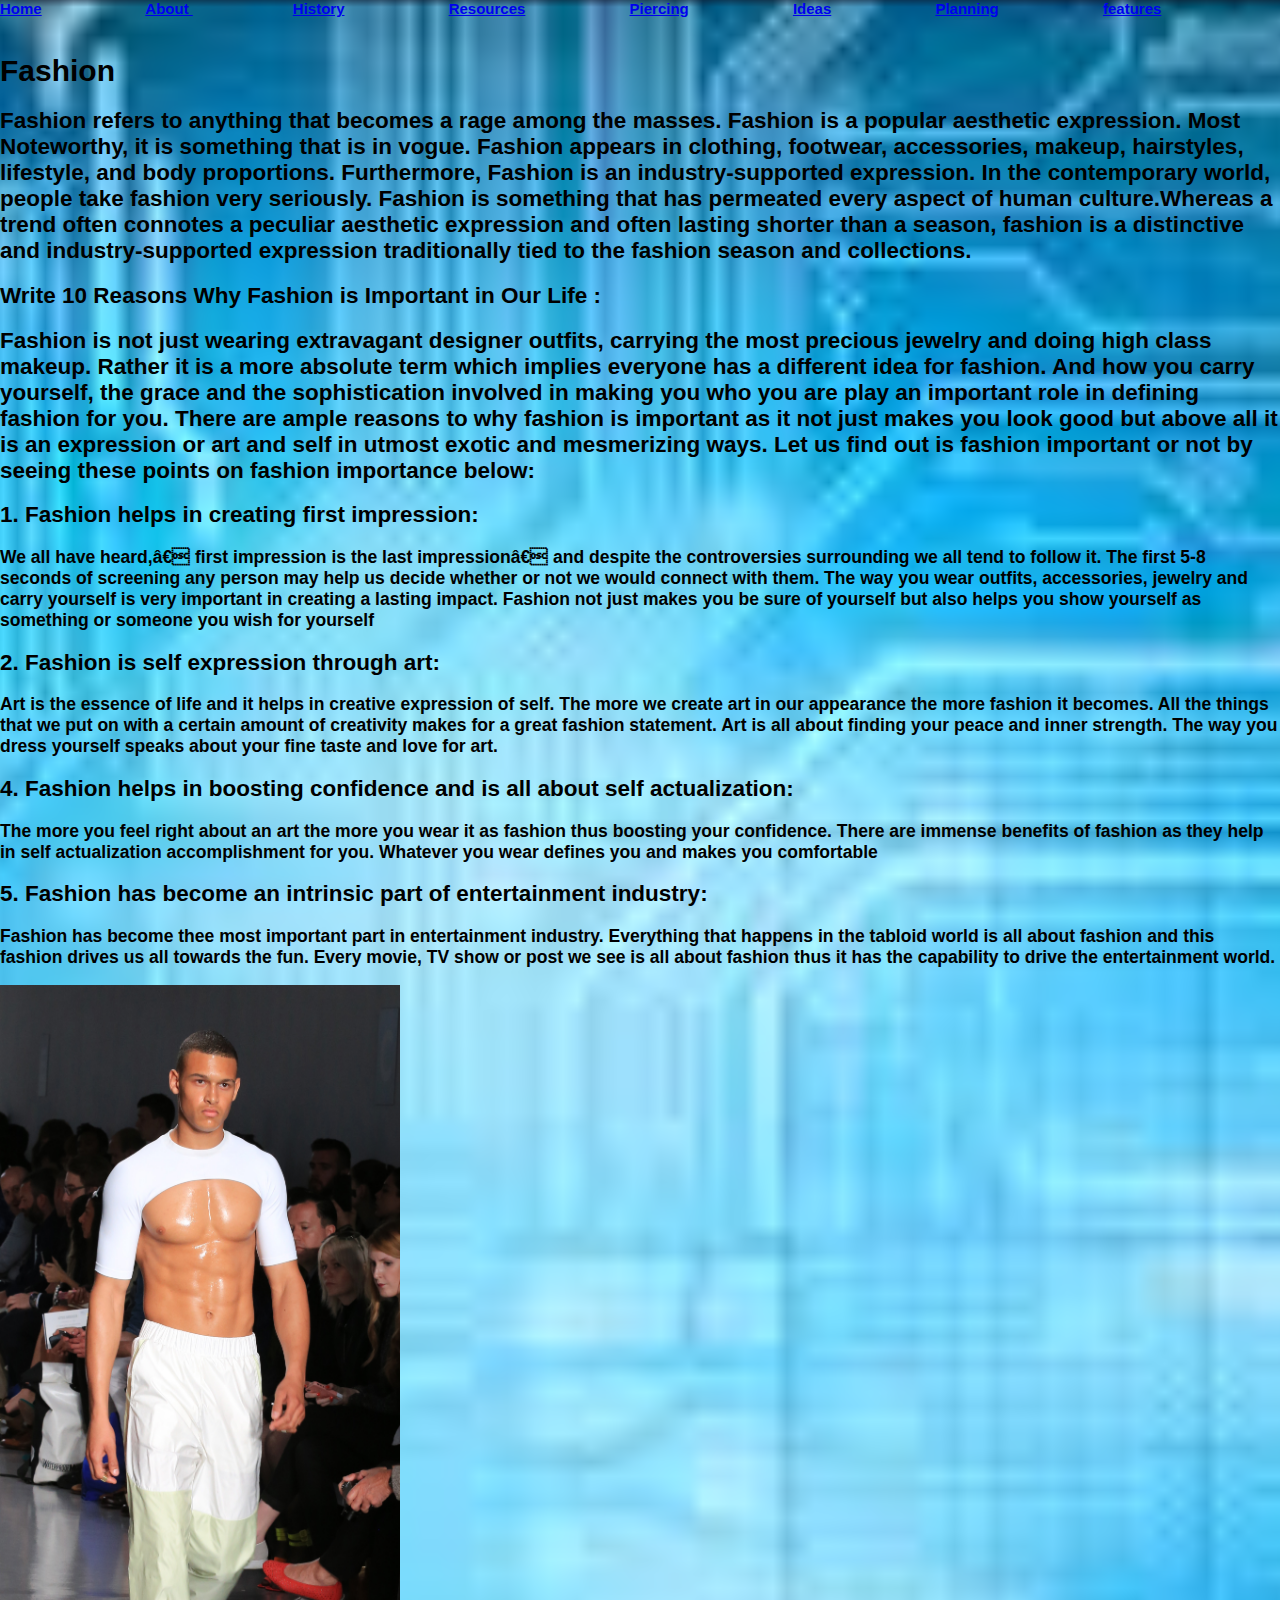
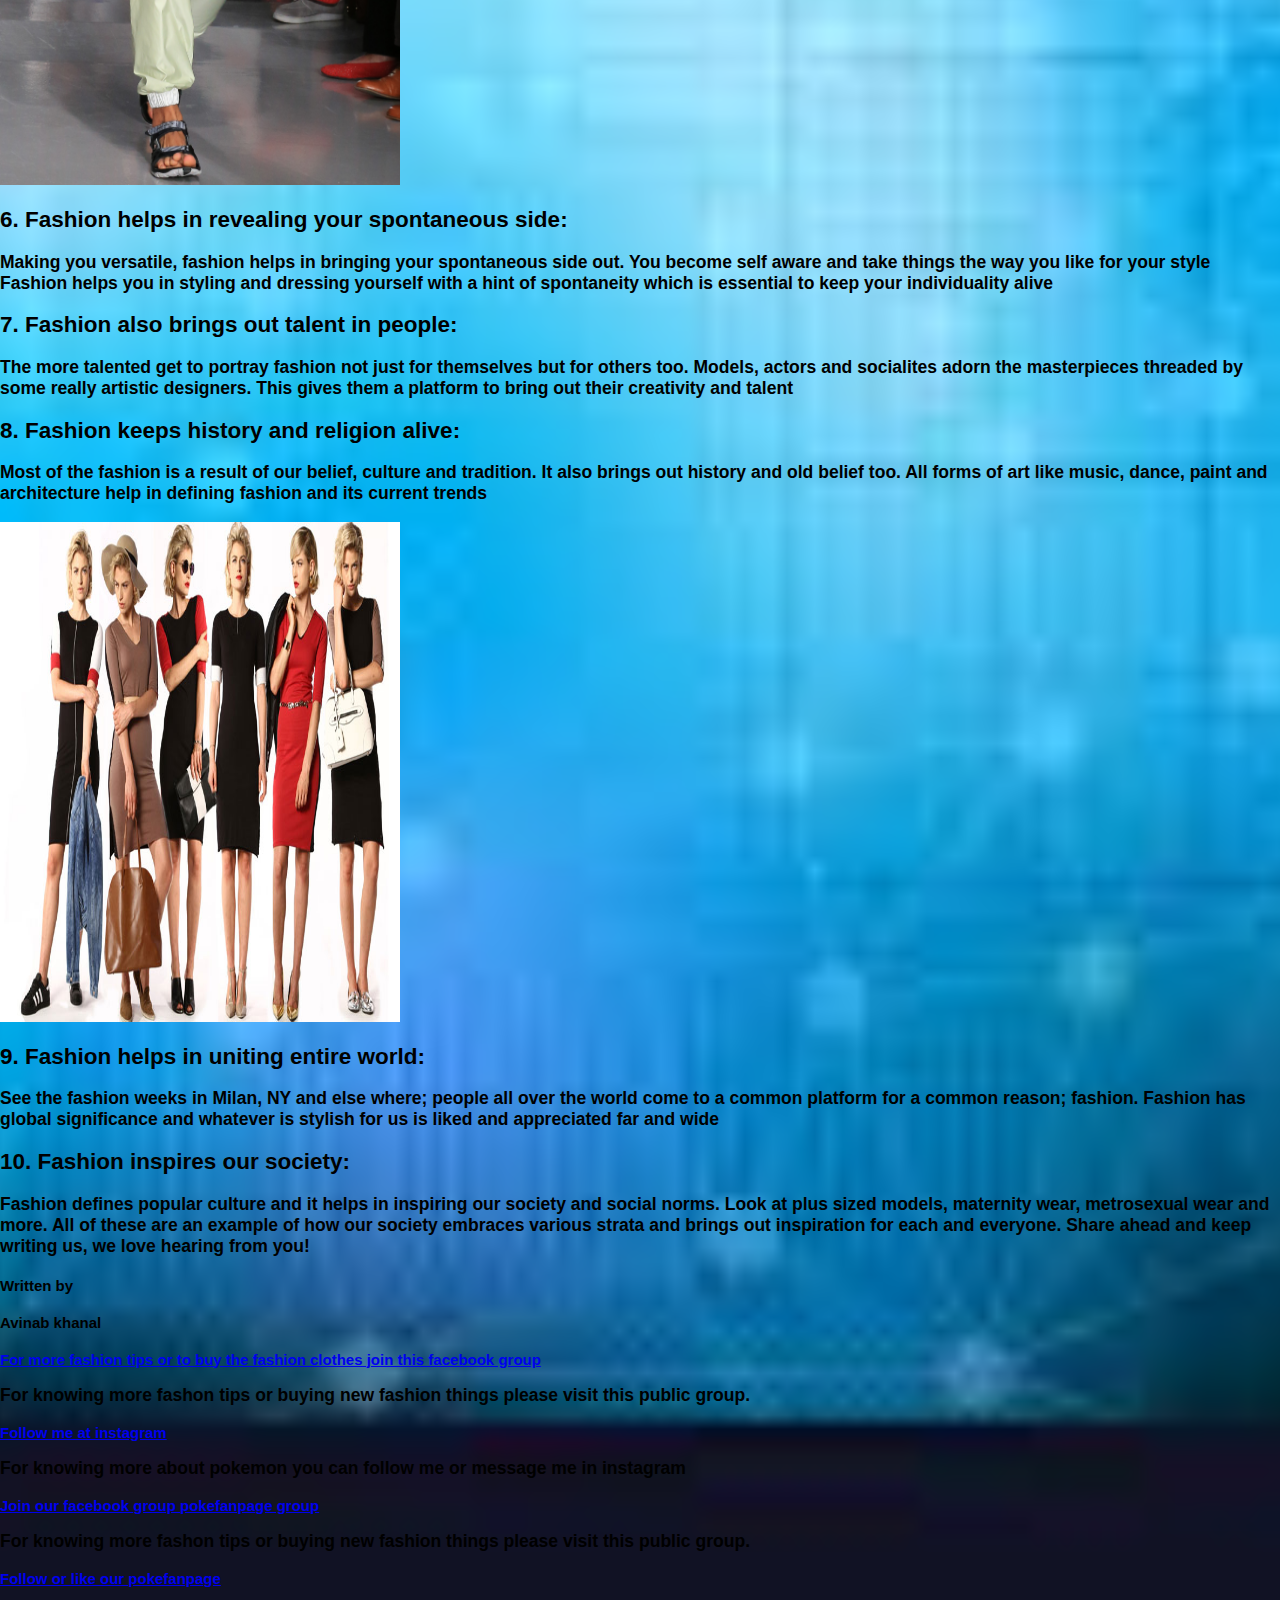
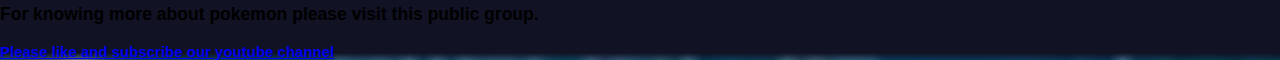
<file: index.html>
<!DOCTYPE html>
        <html>
          <head>
          <style>
             body{
              font-size: 15px;
              font-weight: 800;

              font-family: sans-serif;
              color:black;
        
              }
            </style>
          </head>
        </html>
        <a href="index.html" style="margin-right: 100px;">Home</a>
        <a href="css.html" style="margin-right: 100px;">About </a>
        <a href="j.html" style="margin-right: 100px;">History</a>
        <a href="py.html" style="margin-right: 100px;"> Resources</a>
        <a href="shoks.html" style="margin-right: 100px;">Piercing</a>
        <a href="ideas.html" style="margin-right: 100px;"> Ideas</a>
        <a href="planning.html" style="margin-right: 100px;">Planning</a>
        <a href="features.html" style="margin-right: 90px;">features</a> 
        <a href="login.html" style="margin-left: 1290px;" >Login</a>
        
        <link rel="stylesheet" href="index.css">
<!DOCTYPE html>
<html lang="en">
<head>
    <meta charset="UTF-8">
    <meta name="viewport" content="width=device-width, initial-scale=1.0">
    
    <title>Fashion</title>
    <h1>Fashion</h1>
    <h2> Fashion refers to anything that becomes a rage among the masses. Fashion is a popular aesthetic expression. Most Noteworthy, it is something that is in vogue. Fashion appears in clothing, footwear, accessories, makeup, hairstyles, lifestyle, and body proportions. Furthermore, Fashion is an industry-supported expression. In the contemporary world, people take fashion very seriously. Fashion is something that has permeated every aspect of human culture.Whereas a trend often connotes a peculiar aesthetic expression and often lasting shorter than a season, fashion is a distinctive and industry-supported expression traditionally tied to the fashion season and collections.</h2>
    <h2> Write 10 Reasons Why Fashion is Important in Our Life :</h3>
    <h2> Fashion is not just wearing extravagant designer outfits, carrying the most precious jewelry and doing high class makeup. Rather it is a more absolute term which implies everyone has a different idea for fashion. And how you carry yourself, the grace and the sophistication involved in making you who you are play an important role in defining fashion for you. There are ample reasons to why fashion is important as it not just makes you look good but above all it is an expression or art and self in utmost exotic and mesmerizing ways. Let us find out is fashion important or not by seeing these points on fashion importance below:</h2>
    <h2>1. Fashion helps in creating first impression:</h2>
    <h3>We all have heard,” first impression is the last impression” and despite the controversies surrounding we all tend to follow it. The first 5-8 seconds of screening any person may help us decide whether or not we would connect with them. The way you wear outfits, accessories, jewelry and carry yourself is very important in creating a lasting impact. Fashion not just makes you be sure of yourself but also helps you show yourself as something or someone you wish for yourself</h3>
    <h2>2. Fashion is self expression through art:</h2>
    <h3>Art is the essence of life and it helps in creative expression of self. The more we create art in our appearance the more fashion it becomes. All the things that we put on with a certain amount of creativity makes for a great fashion statement. Art is all about finding your peace and inner strength. The way you dress yourself speaks about your fine taste and love for art.</h3>
    <h2>4. Fashion helps in boosting confidence and is all about self actualization:</h2>
    <h3>The more you feel right about an art the more you wear it as fashion thus boosting your confidence. There are immense benefits of fashion as they help in self actualization accomplishment for you. Whatever you wear defines you and makes you comfortable</h3>
    <h2>5. Fashion has become an intrinsic part of entertainment industry:</h2>
    <h3>Fashion has become thee most important part in entertainment industry. Everything that happens in the tabloid world is all about fashion and this fashion drives us all towards the fun. Every movie, TV show or post we see is all about fashion thus it has the capability to drive the entertainment world.</h3>
</nav>
<img src="bic.jpg" width="400" height="800">

    
    <h2>6. Fashion helps in revealing your spontaneous side:</h2>
    <h3>Making you versatile, fashion helps in bringing your spontaneous side out. You become self aware and take things the way you like for your style Fashion helps you in styling and dressing yourself with a hint of spontaneity which is essential to keep your individuality alive</h3>
    <h2>7. Fashion also brings out talent in people:	</h2>
    <h3>The more talented get to portray fashion not just for themselves but for others too. Models, actors and socialites adorn the masterpieces threaded by some really artistic designers. This gives them a platform to bring out their creativity and talent</h3>
    <h2>8. Fashion keeps history and religion alive:</h2>
    <h3>Most of the fashion is a result of our belief, culture and tradition. It also brings out history and old belief too. All forms of art like music, dance, paint and architecture help in defining fashion and its current trends</h3>

<img src="image of fashon/image001.jpg" width="400" height="500">

    <h2>9. Fashion helps in uniting entire world:</h2>
    <h3>See the fashion weeks in Milan, NY and else where; people all over the world come to a common platform for a common reason; fashion. Fashion has global significance and whatever is stylish for us is liked and appreciated far and wide</h3>
    <h2>10. Fashion inspires our society:</h2>
    <h3>Fashion defines popular culture and it helps in inspiring our society and social norms. Look at plus sized models, maternity wear, metrosexual wear and more. All of these are an example of how our society embraces various strata and brings out inspiration for each and everyone.
        Share ahead and keep writing us, we love hearing from you!</h3>

        <h4>Written by </h4>
        <h4>Avinab khanal</h4>
        <a href="https://www.facebook.com/groups/510080456321025">For more fashion tips or to buy the fashion clothes join this facebook group</a>
        <h3>For knowing more fashon tips or buying new fashion things please visit this public group. </h3>
        <a href="https://www.instagram.com/avinabkhanal/">Follow me at instagram</a>
        <h3>For knowing more about pokemon you can follow me or message me in instagram </h3>
        <a href="https://www.facebook.com/groups/1157978867899866">Join our facebook group pokefanpage group</a>
        <h3>For knowing more fashon tips or buying new fashion things please visit this public group. </h3>
        <a href="https://www.facebook.com/crumblemagnetism">Follow or like our pokefanpage</a>
        <h3>For knowing more about pokemon  please visit this public group. </h3>
        <a href="https://www.youtube.com/channel/UCk6EP51TppVT261kxDnosGg">Please like and subscribe our youtube channel</a>
</file>
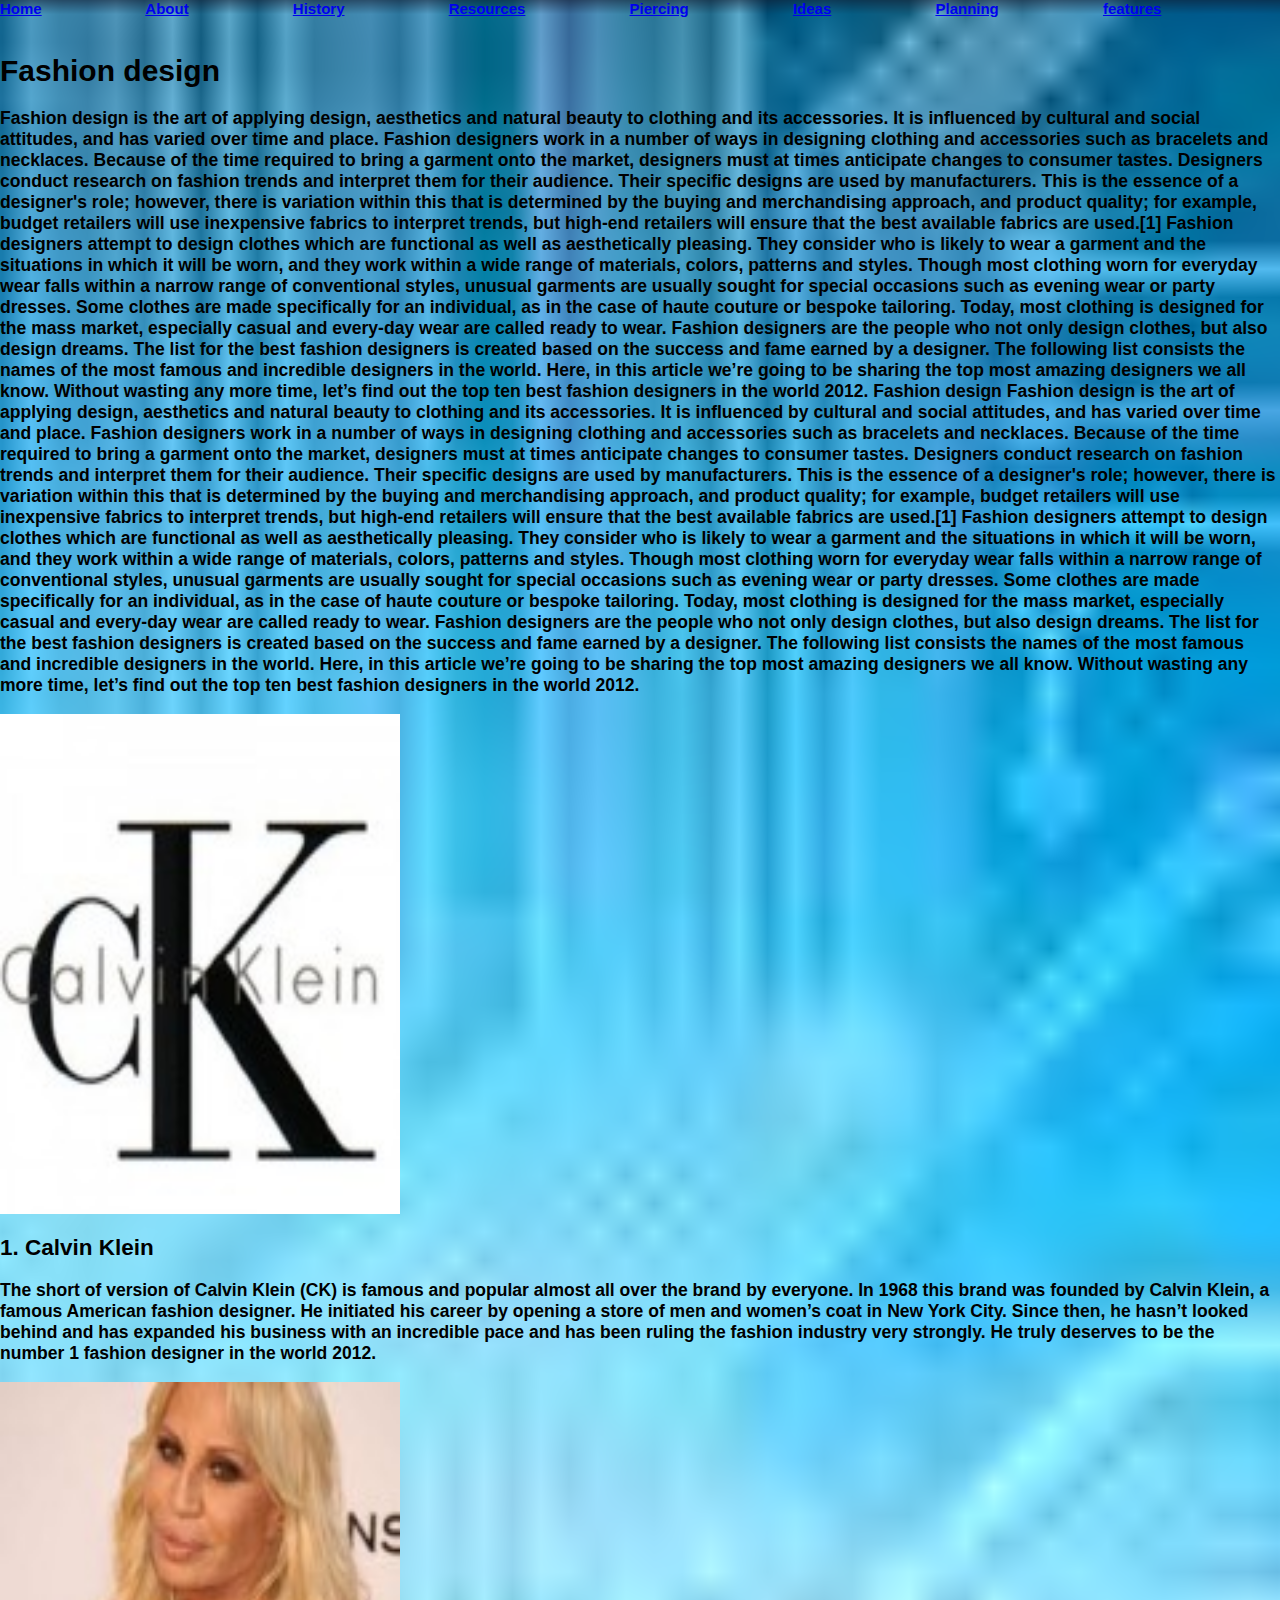
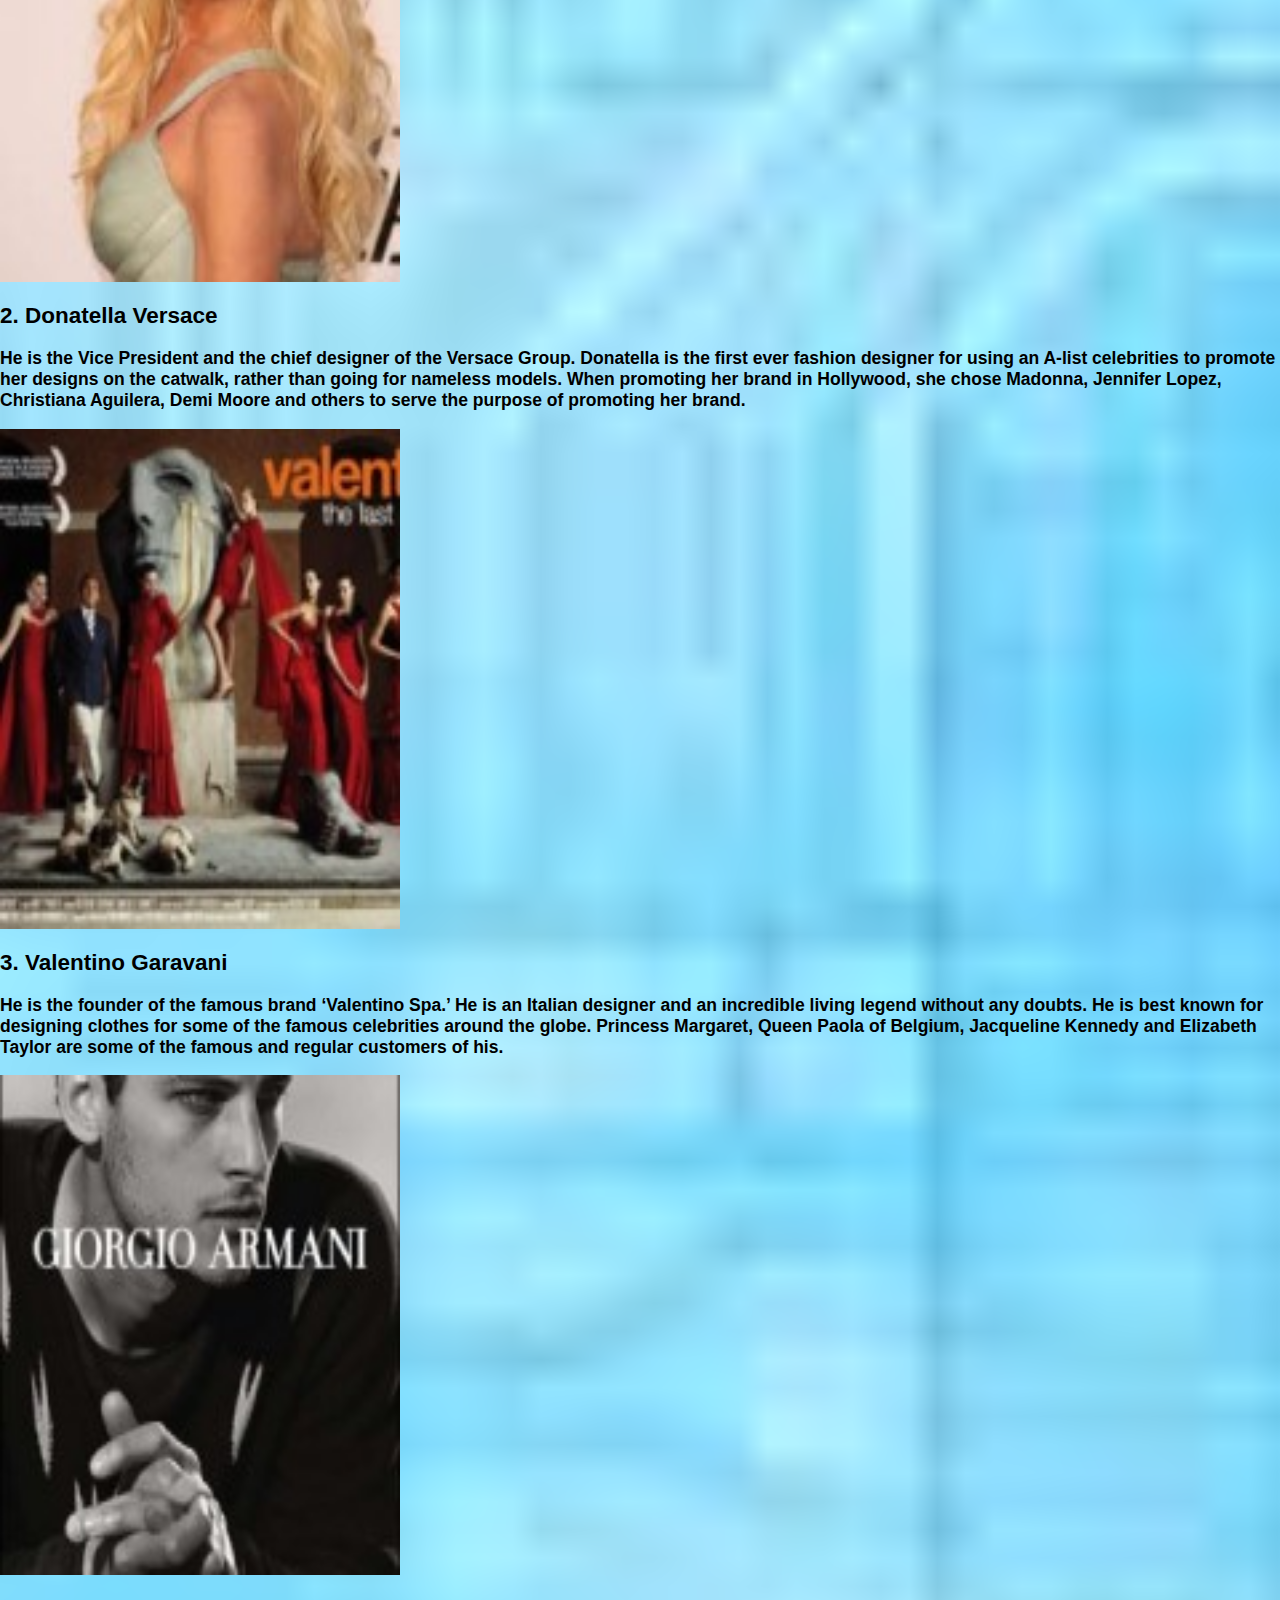
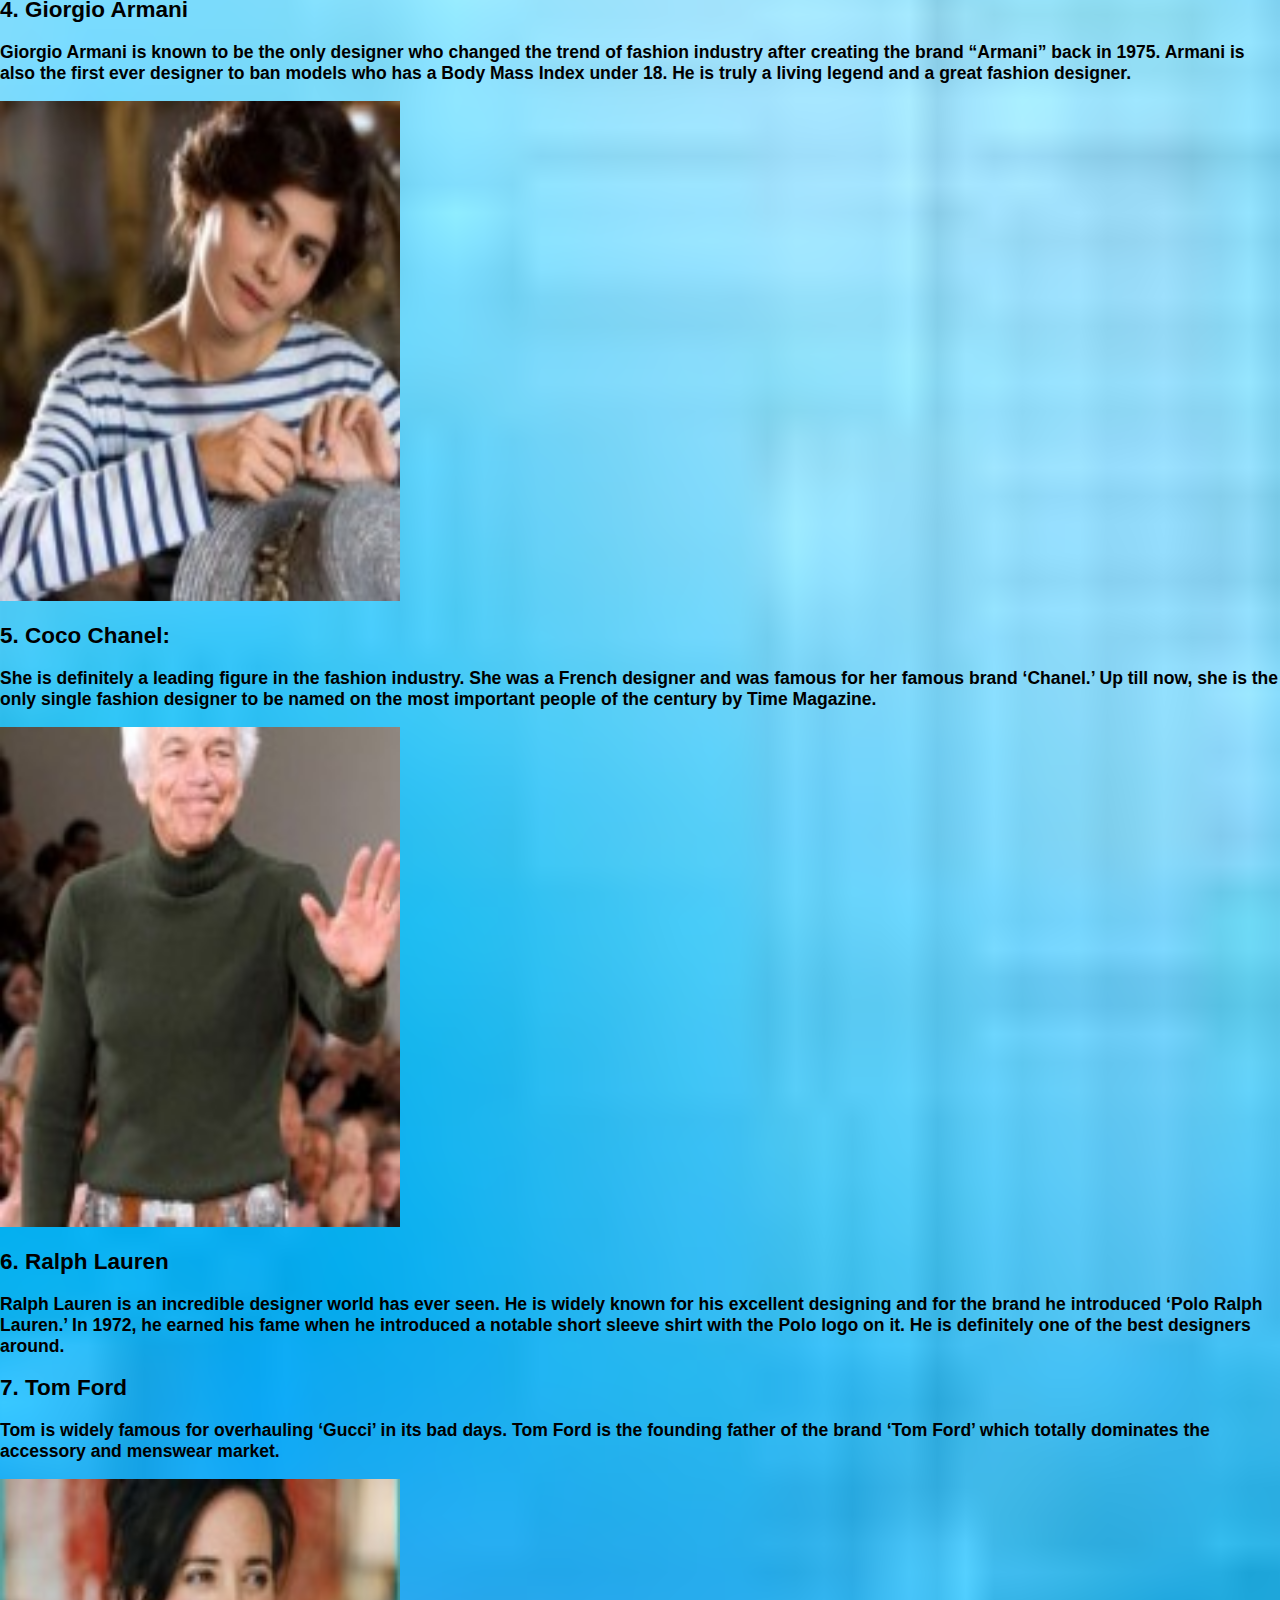
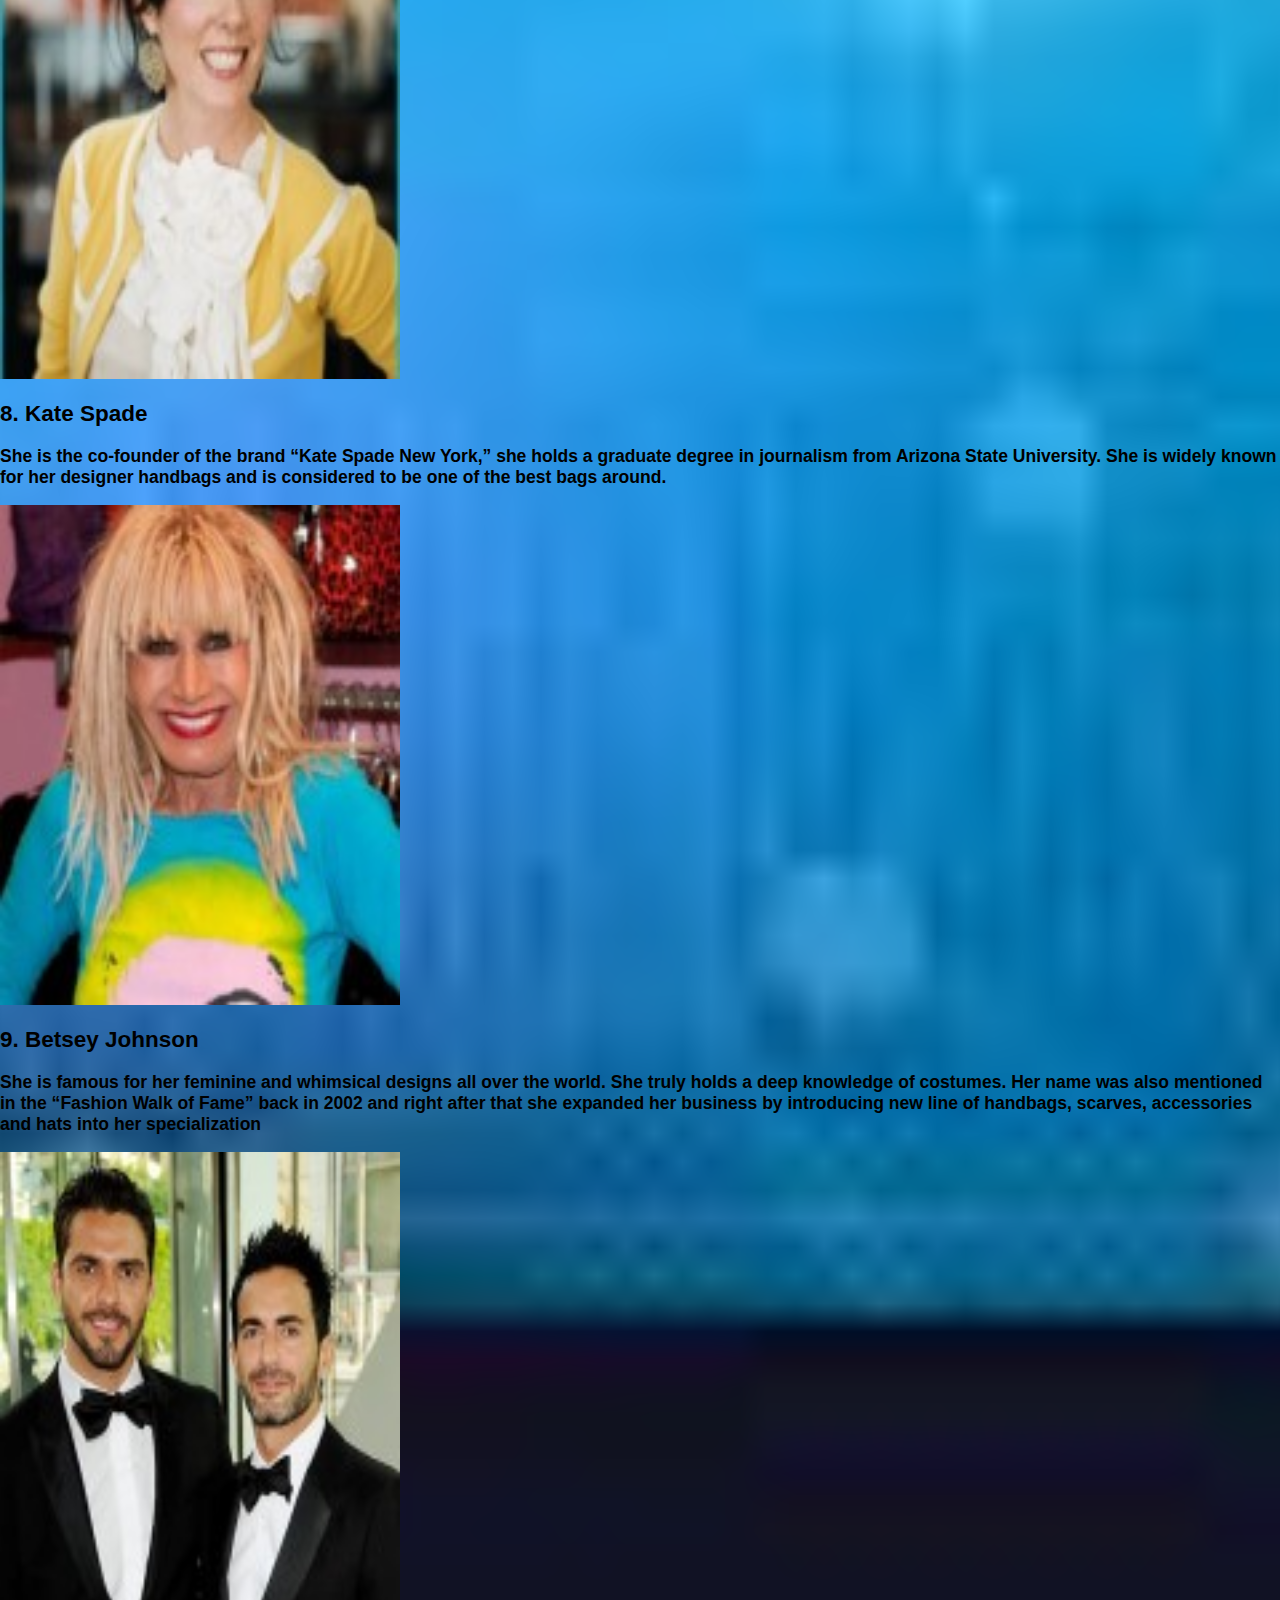
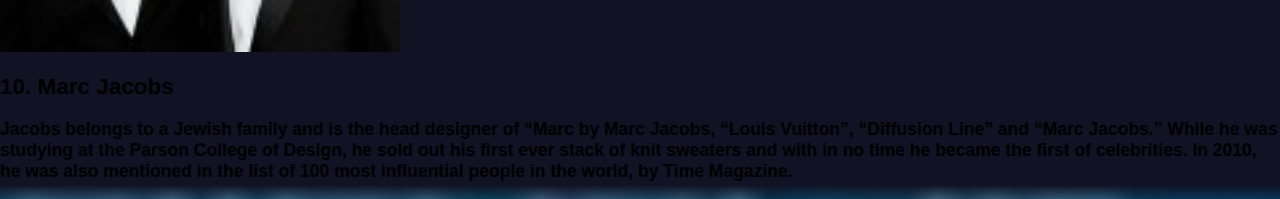
<file: css.html>
<!DOCTYPE html>
<html>
  <head>
  <style>
     body{
      font-size: 15px;
      font-weight: 800;

      font-family: sans-serif;
      color:black;

      }
    </style>
  </head>
</html>
<a href="index.html" style="margin-right: 100px;">Home</a>
<a href="css.html" style="margin-right: 100px;">About</a>
<a href="j.html" style="margin-right: 100px;">History</a>
<a href="py.html" style="margin-right: 100px;"> Resources</a>
<a href="shoks.html" style="margin-right: 100px;">Piercing</a>
<a href="ideas.html" style="margin-right: 100px;"> Ideas</a>
<a href="planning.html" style="margin-right: 100px;">Planning</a>
<a href="features.html" style="margin-right: 90px;">features</a> 
<a href="login.html" style="margin-left: 1290px;" >Login</a>
<link rel="stylesheet" href="css.html.css">

<h1> Fashion design</h1>
<h3>Fashion design  is the art of applying design, aesthetics and natural beauty to clothing and its accessories. It is influenced by cultural and social attitudes, and has varied over time and place. Fashion designers work in a number of ways in designing clothing and accessories such as bracelets and necklaces. Because of the time required to bring a garment onto the market, designers must at times anticipate changes to consumer tastes.
    Designers conduct research on fashion trends and interpret them for their audience. Their specific designs are used by manufacturers. This is the essence of a designer's role; however, there is variation within this that is determined by the buying and merchandising approach, and product quality; for example, budget retailers will use inexpensive fabrics to interpret trends, but high-end retailers will ensure that the best available fabrics are used.[1]
    Fashion designers attempt to design clothes which are functional as well as aesthetically pleasing. They consider who is likely to wear a garment and the situations in which it will be worn, and they work within a wide range of materials, colors, patterns and styles. Though most clothing worn for everyday wear falls within a narrow range of conventional styles, unusual garments are usually sought for special occasions such as evening wear or party dresses.
    Some clothes are made specifically for an individual, as in the case of haute couture or bespoke tailoring. Today, most clothing is designed for the mass market, especially casual and every-day wear are called ready to wear.
    
    Fashion designers are the people who not only design clothes, but also design dreams. The list for the best fashion designers is created based on the success and fame earned by a designer. The following list consists the names of the most famous and incredible designers in the world. Here, in this article we’re going to be sharing the top most amazing designers we all know. Without wasting any more time, let’s find out the top ten best fashion designers in the world 2012.
    Fashion design
Fashion design  is the art of applying design, aesthetics and natural beauty to clothing and its accessories. It is influenced by cultural and social attitudes, and has varied over time and place. Fashion designers work in a number of ways in designing clothing and accessories such as bracelets and necklaces. Because of the time required to bring a garment onto the market, designers must at times anticipate changes to consumer tastes.
Designers conduct research on fashion trends and interpret them for their audience. Their specific designs are used by manufacturers. This is the essence of a designer's role; however, there is variation within this that is determined by the buying and merchandising approach, and product quality; for example, budget retailers will use inexpensive fabrics to interpret trends, but high-end retailers will ensure that the best available fabrics are used.[1]
Fashion designers attempt to design clothes which are functional as well as aesthetically pleasing. They consider who is likely to wear a garment and the situations in which it will be worn, and they work within a wide range of materials, colors, patterns and styles. Though most clothing worn for everyday wear falls within a narrow range of conventional styles, unusual garments are usually sought for special occasions such as evening wear or party dresses.
Some clothes are made specifically for an individual, as in the case of haute couture or bespoke tailoring. Today, most clothing is designed for the mass market, especially casual and every-day wear are called ready to wear.

Fashion designers are the people who not only design clothes, but also design dreams. The list for the best fashion designers is created based on the success and fame earned by a designer. The following list consists the names of the most famous and incredible designers in the world. Here, in this article we’re going to be sharing the top most amazing designers we all know. Without wasting any more time, let’s find out the top ten best fashion designers in the world 2012.
</h3>
<img src="image of fashon/d (1).jpg" width="400" height="500">

<h2>1. Calvin Klein</h2>
<h3>The short of version of Calvin Klein (CK) is famous and popular almost all over the brand by everyone. In 1968 this brand was founded by Calvin Klein, a famous American fashion designer. He initiated his career by opening a store of men and women’s coat in New York City. Since then, he hasn’t looked behind and has expanded his business with an incredible pace and has been ruling the fashion industry very strongly. He truly deserves to be the number 1 fashion designer in the world 2012.</h3>
<img src="image of fashon/d (2).jpg" width="400" height="500">
<h2>2. Donatella Versace</h2>
<h3> 	 He is the Vice President and the chief designer of the Versace Group. Donatella is the first ever fashion designer for using an A-list celebrities to promote her designs on the catwalk, rather than going for nameless models. When promoting her brand in Hollywood, she chose Madonna, Jennifer Lopez, Christiana Aguilera, Demi Moore and others to serve the purpose of promoting her brand.</h3>
<img src="image of fashon/d (3).jpg" width="400" height="500">
<h2>3. Valentino Garavani</h2>
<h3>He is the founder of the famous brand ‘Valentino Spa.’ He is an Italian designer and an incredible living legend without any doubts. He is best known for designing clothes for some of the famous celebrities around the globe. Princess Margaret, Queen Paola of Belgium, Jacqueline Kennedy and Elizabeth Taylor are some of the famous and regular customers of his.</h3>

<img src="image of fashon/image004.jpg" width="400" height="500">

<h2>4. Giorgio Armani</h2>
<h3>Giorgio Armani is known to be the only designer who changed the trend of fashion industry after creating the brand “Armani” back in 1975. Armani is also the first ever designer to ban models who has a Body Mass Index under 18. He is truly a living legend and a great fashion designer.</h3>

<img src="image of fashon/image005.jpg" width="400" height="500">
<h2>5. Coco Chanel:</h2>
<h3>She is definitely a leading figure in the fashion industry. She was a French designer and was famous for her famous brand ‘Chanel.’ Up till now, she is the only single fashion designer to be named on the most important people of the century by Time Magazine.</h3>


<img src="image of fashon/image006.jpg" width="400" height="500">
<h2>6. Ralph Lauren</h2>
<h3>Ralph Lauren is an incredible designer world has ever seen. He is widely known for his excellent designing and for the brand he introduced ‘Polo Ralph Lauren.’ In 1972, he earned his fame when he introduced a notable short sleeve shirt with the Polo logo on it. He is definitely one of the best designers around.</h3>
<h2>7. Tom Ford</h2>
<h3>Tom is widely famous for overhauling ‘Gucci’ in its bad days. Tom Ford is the founding father of the brand ‘Tom Ford’ which totally dominates the accessory and menswear market.</h3>
<img src="image of fashon/d (6).jpg" width="400" height="500">
<h2>8. Kate Spade</h2>
<h3>She is the co-founder of the brand “Kate Spade New York,” she holds a graduate degree in journalism from Arizona State University. She is widely known for her designer handbags and is considered to be one of the best bags around.</h3>
<img src="image of fashon/y.jpg" width="400" height="500">
<h2>9. Betsey Johnson</h2>
<h3>She is famous for her feminine and whimsical designs all over the world. She truly holds a deep knowledge of costumes. Her name was also mentioned in the “Fashion Walk of Fame” back in 2002 and right after that she expanded her business by introducing new line of handbags, scarves, accessories and hats into her specialization</h3>
<img src="image of fashon/d (7).jpg" width="400" height="500">
<h2>10. Marc Jacobs</h2>
<h3>Jacobs belongs to a Jewish family and is the head designer of “Marc by Marc Jacobs, “Louis Vuitton”, “Diffusion Line” and “Marc Jacobs.” While he was studying at the Parson College of Design, he sold out his first ever stack of knit sweaters and with in no time he became the first of celebrities. In 2010, he was also mentioned in the list of 100 most influential people in the world, by Time Magazine.</h3>
</file>
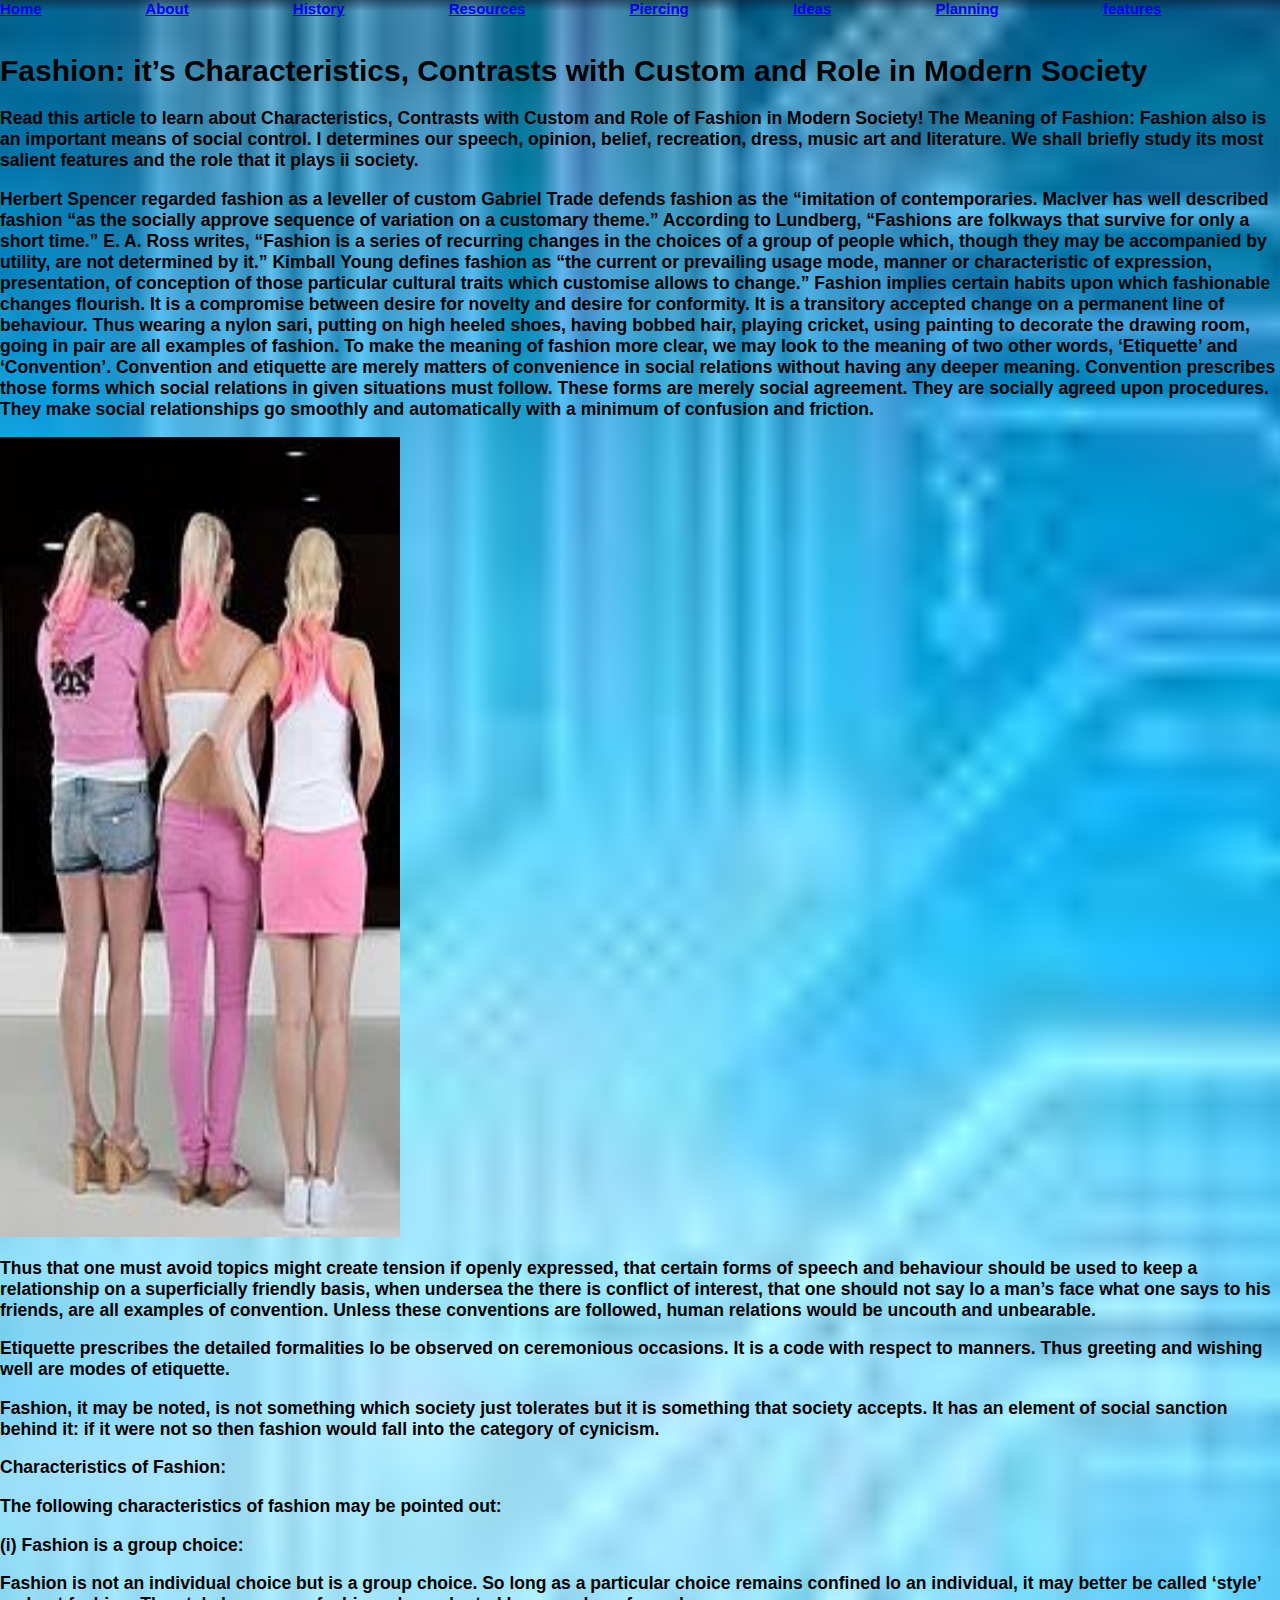
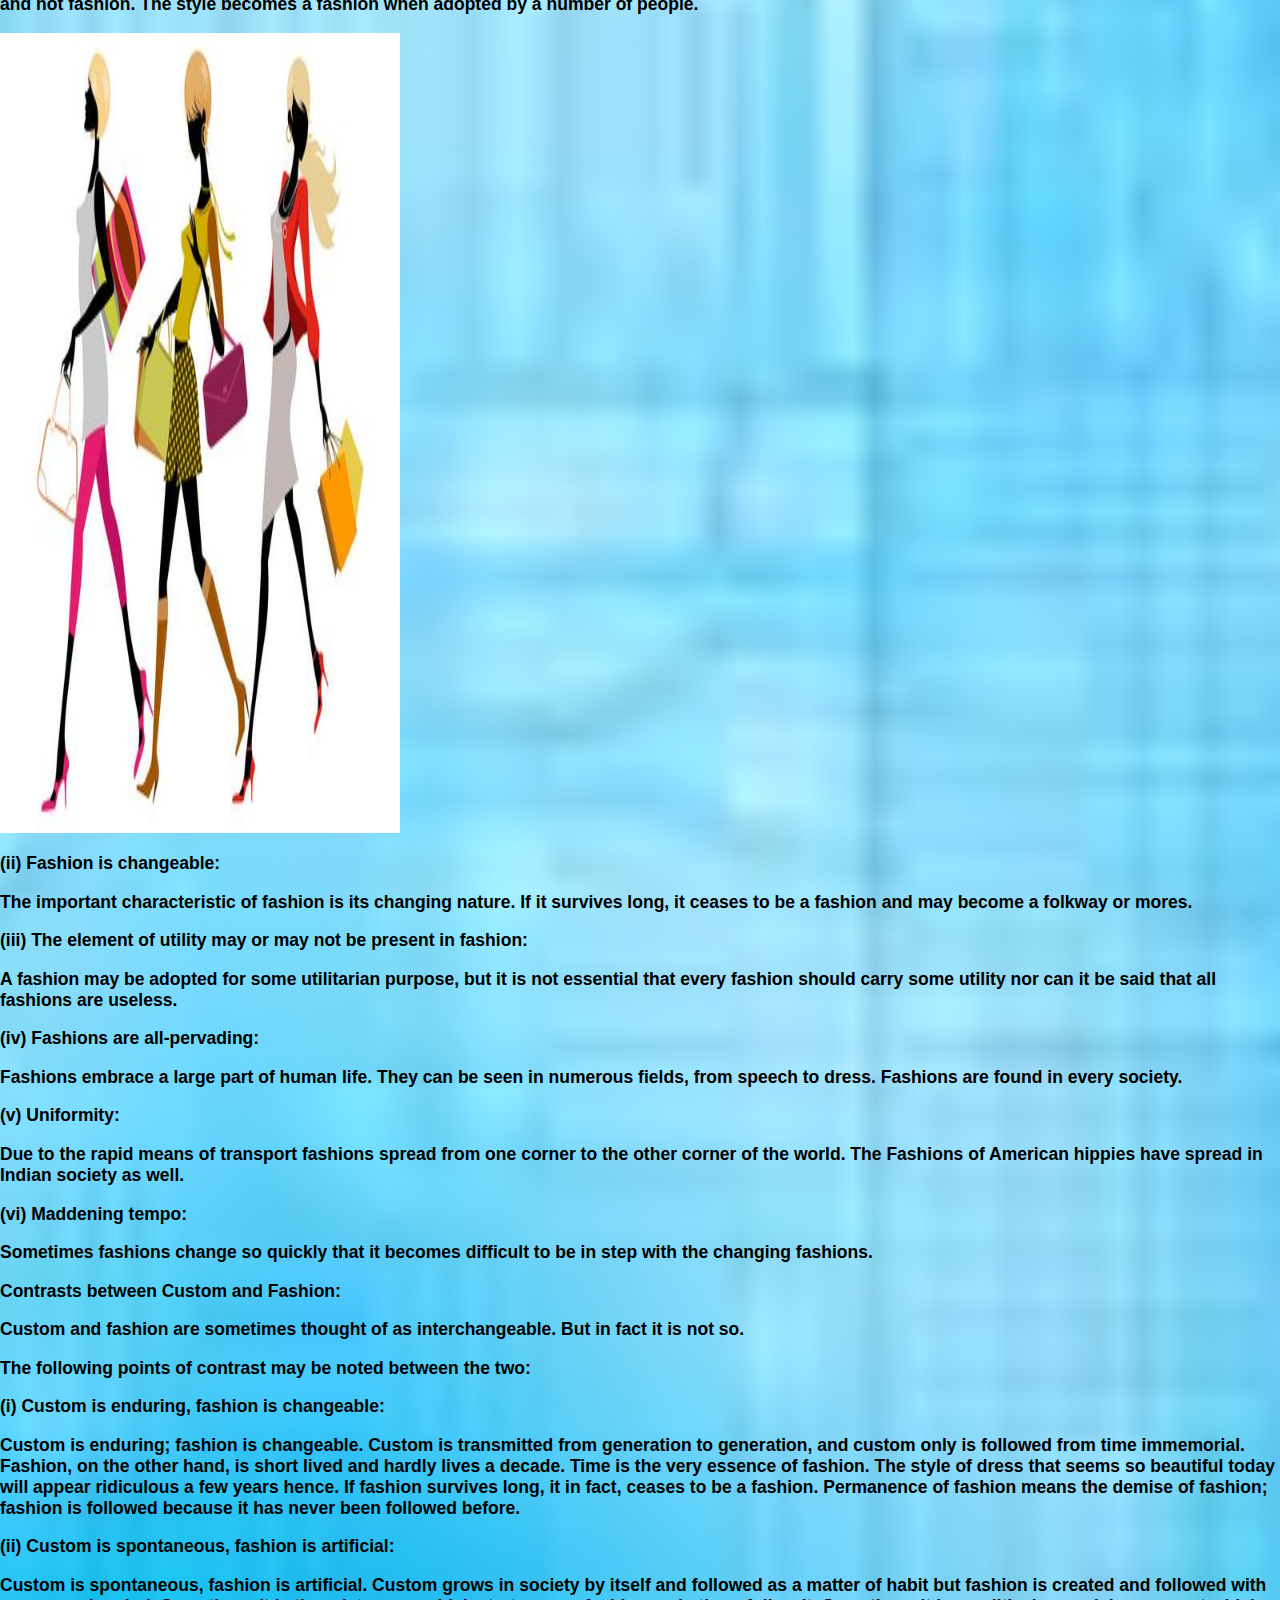
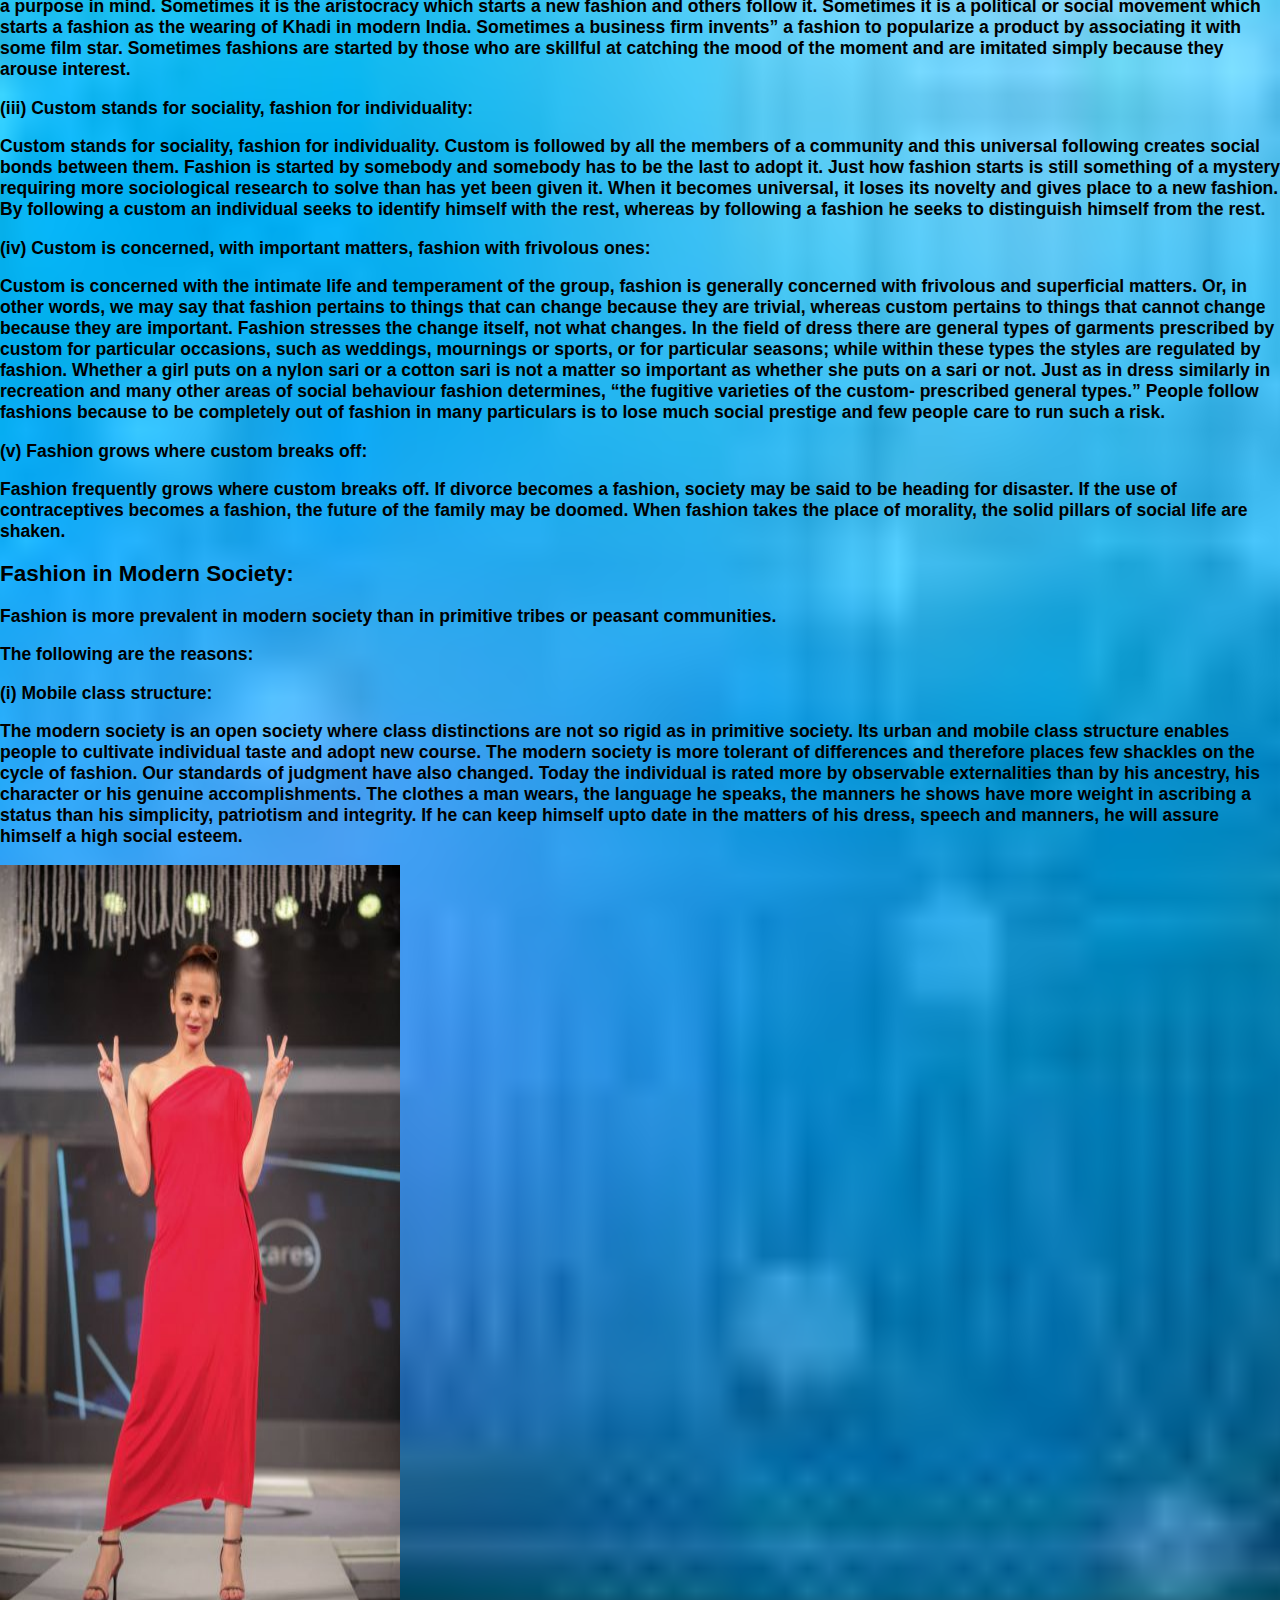
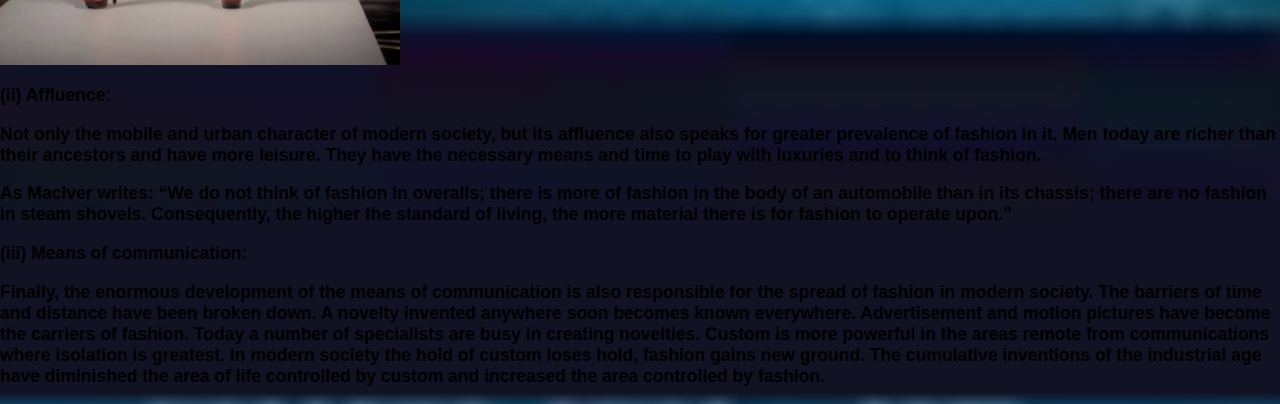
<file: features.html>
<!DOCTYPE html>
<html>
  <head>
  <style>
     body{
      font-size: 15px;
      font-weight: 800;

      font-family: sans-serif;
      color:black;

      }
    </style>
  </head>
</html>
<a href="index.html" style="margin-right: 100px;">Home</a>
<a href="css.html" style="margin-right: 100px;">About</a>
<a href="j.html" style="margin-right: 100px;">History</a>
<a href="py.html" style="margin-right: 100px;"> Resources</a>
<a href="shoks.html" style="margin-right: 100px;">Piercing</a>
<a href="ideas.html" style="margin-right: 100px;"> Ideas</a>
<a href="planning.html" style="margin-right: 100px;">Planning</a>
<a href="features.html" style="margin-right: 90px;">features</a> 
<a href="login.html" style="margin-left: 1290px;" >Login</a>
<h1>Fashion: it’s Characteristics, Contrasts with Custom and Role in Modern Society</h1>
<h3>Read this article to learn about Characteristics, Contrasts with Custom and Role of Fashion in Modern Society!
  The Meaning of Fashion:
  Fashion also is an important means of social control. I determines our speech, opinion, belief, recreation, dress, music art and literature. We shall briefly study its most salient features and the role that it plays ii society.
  </h3>
<h3>Herbert Spencer regarded fashion as a leveller of custom Gabriel Trade defends fashion as the “imitation of contemporaries. MacIver has well described fashion “as the socially approve sequence of variation on a customary theme.” According to Lundberg, “Fashions are folkways that survive for only a short time.” E. A. Ross writes, “Fashion is a series of recurring changes in the choices of a group of people which, though they may be accompanied by utility, are not determined by it.” Kimball Young defines fashion as “the current or prevailing usage mode, manner or characteristic of expression, presentation, of conception of those particular cultural traits which customise allows to change.” Fashion implies certain habits upon which fashionable changes flourish. It is a compromise between desire for novelty and desire for conformity. It is a transitory accepted change on a permanent line of behaviour. Thus wearing a nylon sari, putting on high heeled shoes, having bobbed hair, playing cricket, using painting to decorate the drawing room, going in pair are all examples of fashion.
  To make the meaning of fashion more clear, we may look to the meaning of two other words, ‘Etiquette’ and ‘Convention’. Convention and etiquette are merely matters of convenience in social relations without having any deeper meaning. Convention prescribes those forms which social relations in given situations must follow. These forms are merely social agreement. They are socially agreed upon procedures. They make social relationships go smoothly and automatically with a minimum of confusion and friction.
  </h3>
</nav>
<img src="image of fashon/images (4).jpg" width="400" height="800">
<h3>Thus that one must avoid topics might create tension if openly expressed, that certain forms of speech and behaviour should be used to keep a relationship on a superficially friendly basis, when undersea the there is conflict of interest, that one should not say lo a man’s face what one says to his friends, are all examples of convention. Unless these conventions are followed, human relations would be uncouth and unbearable.</h3>
<h3>Etiquette prescribes the detailed formalities lo be observed on ceremonious occasions. It is a code with respect to manners. Thus greeting and wishing well are modes of etiquette.</h3>
<h3>Fashion, it may be noted, is not something which society just tolerates but it is something that society accepts. It has an element of social sanction behind it: if it were not so then fashion would fall into the category of cynicism.</h3>
<h3>Characteristics of Fashion:</h3>
<h3>The following characteristics of fashion may be pointed out:</h3>
<h3>(i) Fashion is a group choice:</h3>
<h3>Fashion is not an individual choice but is a group choice. So long as a particular choice remains confined lo an individual, it may better be called ‘style’ and not fashion. The style becomes a fashion when adopted by a number of people.

</h3>
</nav>
<img src="image of fashon/5.jpg" width="400" height="800">
<h3>(ii) Fashion is changeable:</h3>
<h3>The important characteristic of fashion is its changing nature. If it survives long, it ceases to be a fashion and may become a folkway or mores.</h3>
<h3>(iii) The element of utility may or may not be present in fashion:</h3>
<h3>A fashion may be adopted for some utilitarian purpose, but it is not essential that every fashion should carry some utility nor can it be said that all fashions are useless.</h3>
<h3>(iv) Fashions are all-pervading:</h3>
<h3>Fashions embrace a large part of human life. They can be seen in numerous fields, from speech to dress. Fashions are found in every society.</h3>
<h3>(v) Uniformity:</h3>
<h3>Due to the rapid means of transport fashions spread from one corner to the other corner of the world. The Fashions of American hippies have spread in Indian society as well.</h3>
<h3>(vi) Maddening tempo:</h3>
<h3>Sometimes fashions change so quickly that it becomes difficult to be in step with the changing fashions.</h3>
<h3>Contrasts between Custom and Fashion:</h3>
<h3>Custom and fashion are sometimes thought of as interchangeable. But in fact it is not so.</h3>
<h3>The following points of contrast may be noted between the two:</h3>
<h3>(i) Custom is enduring, fashion is changeable:</h3>
<h3>Custom is enduring; fashion is changeable. Custom is transmitted from generation to generation, and custom only is followed from time immemorial. Fashion, on the other hand, is short lived and hardly lives a decade. Time is the very essence of fashion.
  The style of dress that seems so beautiful today will appear ridiculous a few years hence. If fashion survives long, it in fact, ceases to be a fashion. Permanence of fashion means the demise of fashion; fashion is followed because it has never been followed before.
  </h3>
  <h3>(ii) Custom is spontaneous, fashion is artificial:</h3>
<h3>Custom is spontaneous, fashion is artificial. Custom grows in society by itself and followed as a matter of habit but fashion is created and followed with a purpose in mind. Sometimes it is the aristocracy which starts a new fashion and others follow it. Sometimes it is a political or social movement which starts a fashion as the wearing of Khadi in modern India. Sometimes a business firm invents” a fashion to popularize a product by associating it with some film star. Sometimes fashions are started by those who are skillful at catching the mood of the moment and are imitated simply because they arouse interest.</h3>
<h3>(iii) Custom stands for sociality, fashion for individuality:</h3>
<h3>Custom stands for sociality, fashion for individuality. Custom is followed by all the members of a community and this universal following creates social bonds between them. Fashion is started by somebody and somebody has to be the last to adopt it.
Just how fashion starts is still something of a mystery requiring more sociological research to solve than has yet been given it. When it becomes universal, it loses its novelty and gives place to a new fashion. By following a custom an individual seeks to identify himself with the rest, whereas by following a fashion he seeks to distinguish himself from the rest.
</h3>
<h3>(iv) Custom is concerned, with important matters, fashion with frivolous ones:</h3>
<h3>Custom is concerned with the intimate life and temperament of the group, fashion is generally concerned with frivolous and superficial matters. Or, in other words, we may say that fashion pertains to things that can change because they are trivial, whereas custom pertains to things that cannot change because they are important.

  Fashion stresses the change itself, not what changes. In the field of dress there are general types of garments prescribed by custom for particular occasions, such as weddings, mournings or sports, or for particular seasons; while within these types the styles are regulated by fashion.
  Whether a girl puts on a nylon sari or a cotton sari is not a matter so important as whether she puts on a sari or not. Just as in dress similarly in recreation and many other areas of social behaviour fashion determines, “the fugitive varieties of the custom- prescribed general types.” People follow fashions because to be completely out of fashion in many particulars is to lose much social prestige and few people care to run such a risk.
  </h3>
<h3>(v) Fashion grows where custom breaks off:	</h3>
<h3>Fashion frequently grows where custom breaks off. If divorce becomes a fashion, society may be said to be heading for disaster. If the use of contraceptives becomes a fashion, the future of the family may be doomed. When fashion takes the place of morality, the solid pillars of social life are shaken.</h3>
<h2>Fashion in Modern Society:

</h2>
<h3>Fashion is more prevalent in modern society than in primitive tribes or peasant communities.</h3>
<h3>The following are the reasons:</h3>
<h3>(i) Mobile class structure:</h3>
<h3>The modern society is an open society where class distinctions are not so rigid as in primitive society. Its urban and mobile class structure enables people to cultivate individual taste and adopt new course. The modern society is more tolerant of differences and therefore places few shackles on the cycle of fashion.
  Our standards of judgment have also changed. Today the individual is rated more by observable externalities than by his ancestry, his character or his genuine accomplishments. The clothes a man wears, the language he speaks, the manners he shows have more weight in ascribing a status than his simplicity, patriotism and integrity. If he can keep himself upto date in the matters of his dress, speech and manners, he will assure himself a high social esteem.
  </h3>
</nav>
<img src="image of fashon/Sadaf-Malaterre-12-400x600.jpg" width="400" height="800">
<H3>(ii) Affluence:</H3>
<h3>Not only the mobile and urban character of modern society, but its affluence also speaks for greater prevalence of fashion in it. Men today are richer than their ancestors and have more leisure. They have the necessary means and time to play with luxuries and to think of fashion.</h3>
<h3>As MacIver writes: “We do not think of fashion in overalls; there is more of fashion in the body of an automobile than in its chassis; there are no fashion in steam shovels. Consequently, the higher the standard of living, the more material there is for fashion to operate upon.”</h3>
<h3>(iii) Means of communication:</h3>
<h3>Finally, the enormous development of the means of communication is also responsible for the spread of fashion in modern society. The barriers of time and distance have been broken down. A novelty invented anywhere soon becomes known everywhere. Advertisement and motion pictures have become the carriers of fashion.
  Today a number of specialists are busy in creating novelties. Custom is more powerful in the areas remote from communications where isolation is greatest. In modern society the hold of custom loses hold, fashion gains new ground. The cumulative inventions of the industrial age have diminished the area of life controlled by custom and increased the area controlled by fashion.  
  
  </h3>
  <link rel="stylesheet" href="features.css">
</file>
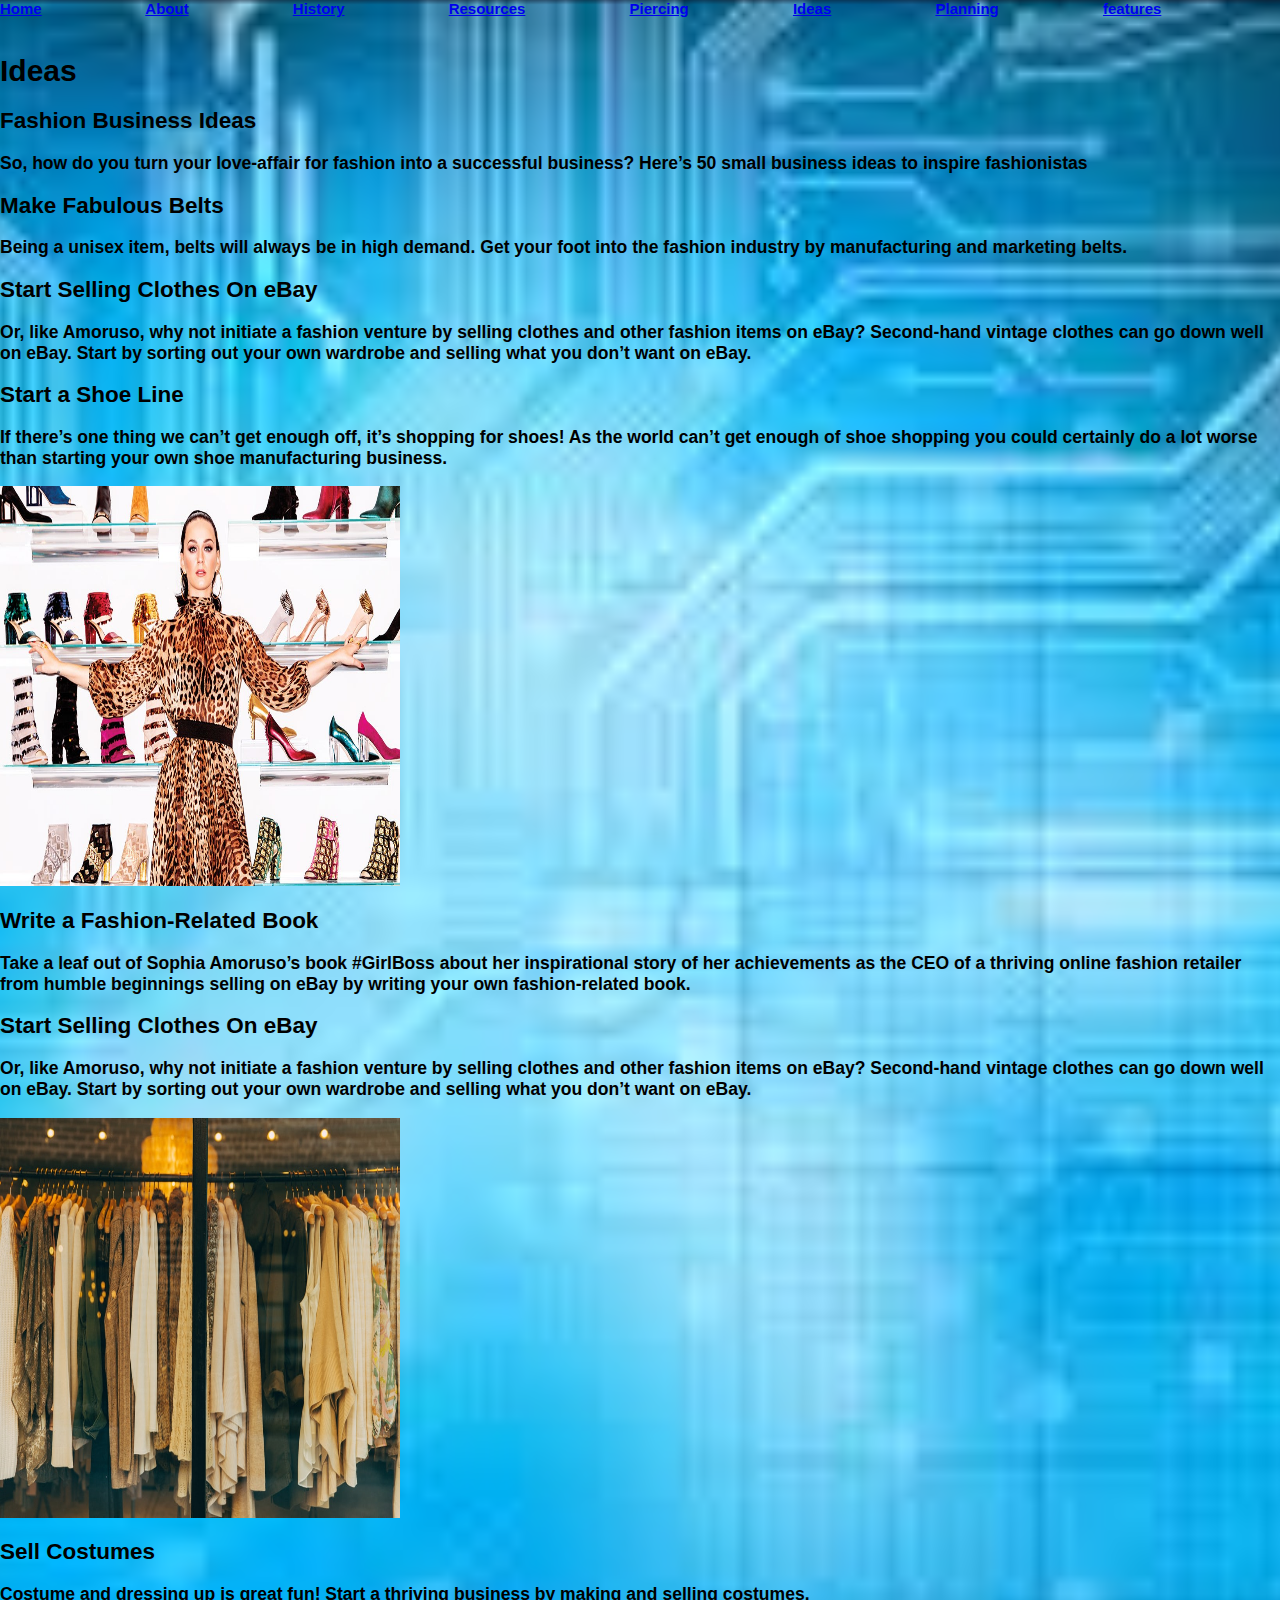
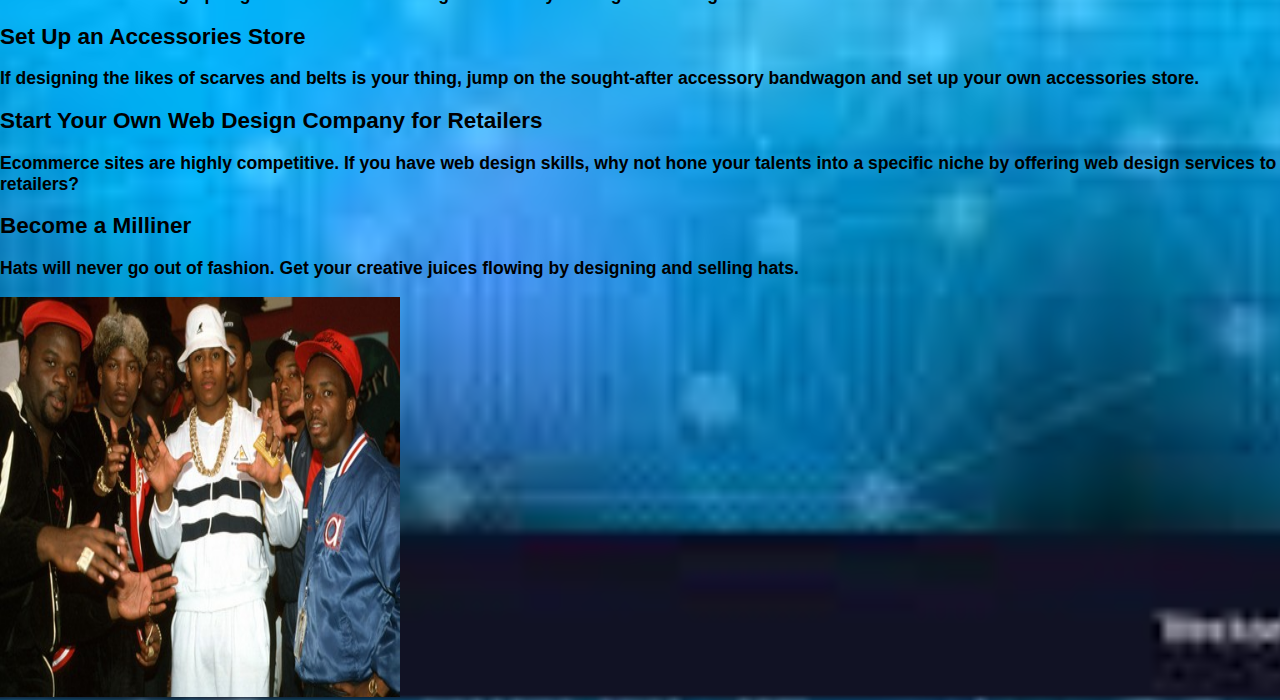
<file: ideas.html>
<!DOCTYPE html>
<html>
  <head>
  <style>
     body{
      font-size: 15px;
      font-weight: 800;

      font-family: sans-serif;
      color:black;

      }
    </style>
  </head>
</html>
<a href="index.html" style="margin-right: 100px;">Home</a>
<a href="css.html" style="margin-right: 100px;">About</a>
<a href="j.html" style="margin-right: 100px;">History</a>
<a href="py.html" style="margin-right: 100px;"> Resources</a>
<a href="shoks.html" style="margin-right: 100px;">Piercing</a>
<a href="ideas.html" style="margin-right: 100px;"> Ideas</a>
<a href="planning.html" style="margin-right: 100px;">Planning</a>
<a href="features.html" style="margin-right: 90px;">features</a> 
<a href="login.html" style="margin-left: 1290px;" >Login</a>
<link rel="stylesheet" href="ideas.css">
<h1>Ideas</h1>
<h2>Fashion Business Ideas</h2>
<h3>So, how do you turn your love-affair for fashion into a successful business? Here’s 50 small business ideas to inspire fashionistas</h3>

<h2>Make Fabulous Belts</h2>
<h3>Being a unisex item, belts will always be in high demand. Get your foot into the fashion industry by manufacturing and marketing belts.</h3>

<h2>Start Selling Clothes On eBay</h2>
<h3>Or, like Amoruso, why not initiate a fashion venture by selling clothes and other fashion items on eBay? Second-hand vintage clothes can go down well on eBay. Start by sorting out your own wardrobe and selling what you don’t want on eBay.</h3>

<h2>Start a Shoe Line</h2>
<h3>If there’s one thing we can’t get enough off, it’s shopping for shoes! As the world can’t get enough of shoe shopping you could certainly do a lot worse than starting your own shoe manufacturing business.</h3>
</nav>
<img src="image of fashon/katy-perry-rony-alwin-05.jpg" width="400" height="400">

<h2>Write a Fashion-Related Book</h2>
<h3>Take a leaf out of Sophia Amoruso’s book #GirlBoss about her inspirational story of her achievements as the CEO of a thriving online fashion retailer from humble beginnings selling on eBay by writing your own fashion-related book.

</h3>

<h2>Start Selling Clothes On eBay</h2>
<h3>Or, like Amoruso, why not initiate a fashion venture by selling clothes and other fashion items on eBay? Second-hand vintage clothes can go down well on eBay. Start by sorting out your own wardrobe and selling what you don’t want on eBay.</h3>

</nav>
<img src="image of fashon/photo-1445205170230-053b83016050.jpg" width="400" height="400">
<h2>Sell Costumes</h2>
  <h3> Costume and dressing up is great fun! Start a thriving business by making and selling costumes.</h3>

<h2>Set Up an Accessories Store</h2>
<h3>If designing the likes of scarves and belts is your thing, jump on the sought-after accessory bandwagon and set up your own accessories store.</h3>



<h2>Start Your Own Web Design Company for Retailers
</h2>
<h3>Ecommerce sites are highly competitive. If you have web design skills, why not hone your talents into a specific niche by offering web design services to retailers?</h3>

<h2>Become a Milliner</h2>
<h3>Hats will never go out of fashion. Get your creative juices flowing by designing and selling hats.</h3>
</nav>
<img src="image of fashon/90s-hip-hop-fashion-main.jpg" width="400" height="400">
</file>
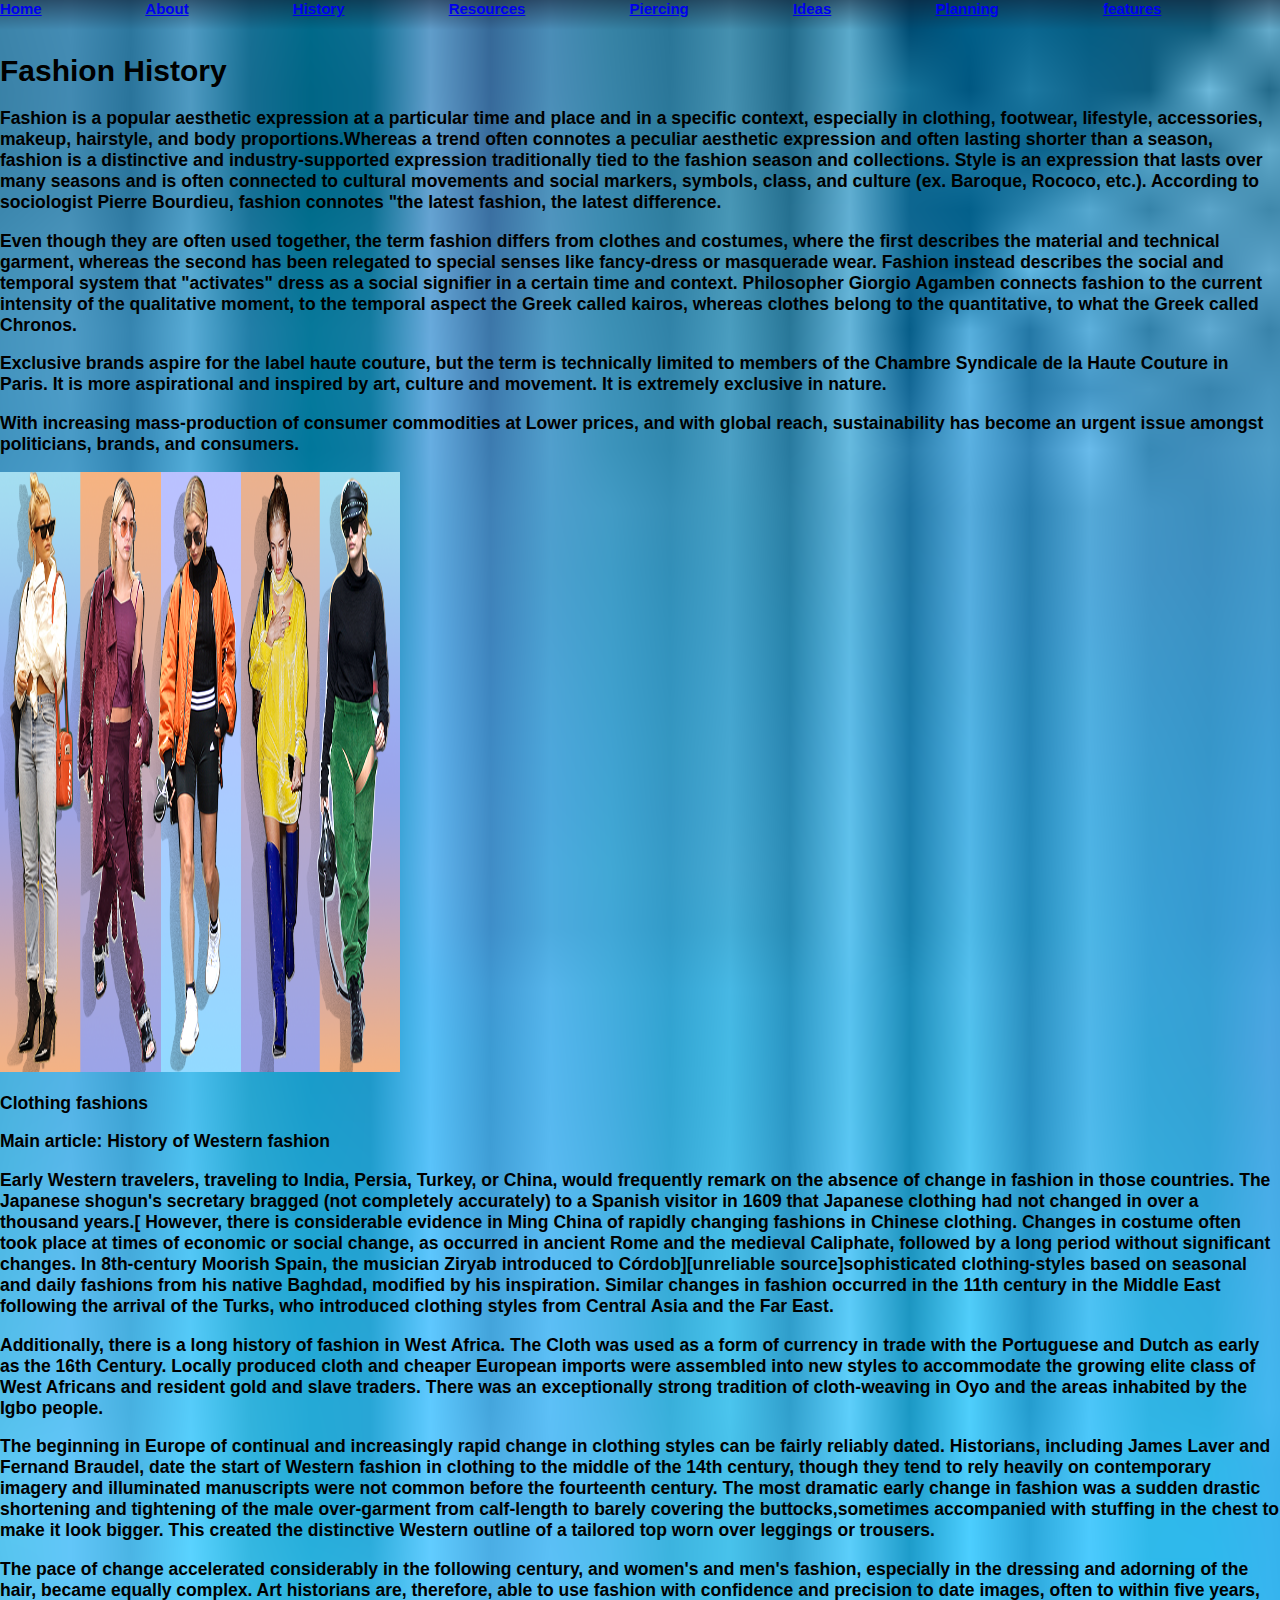
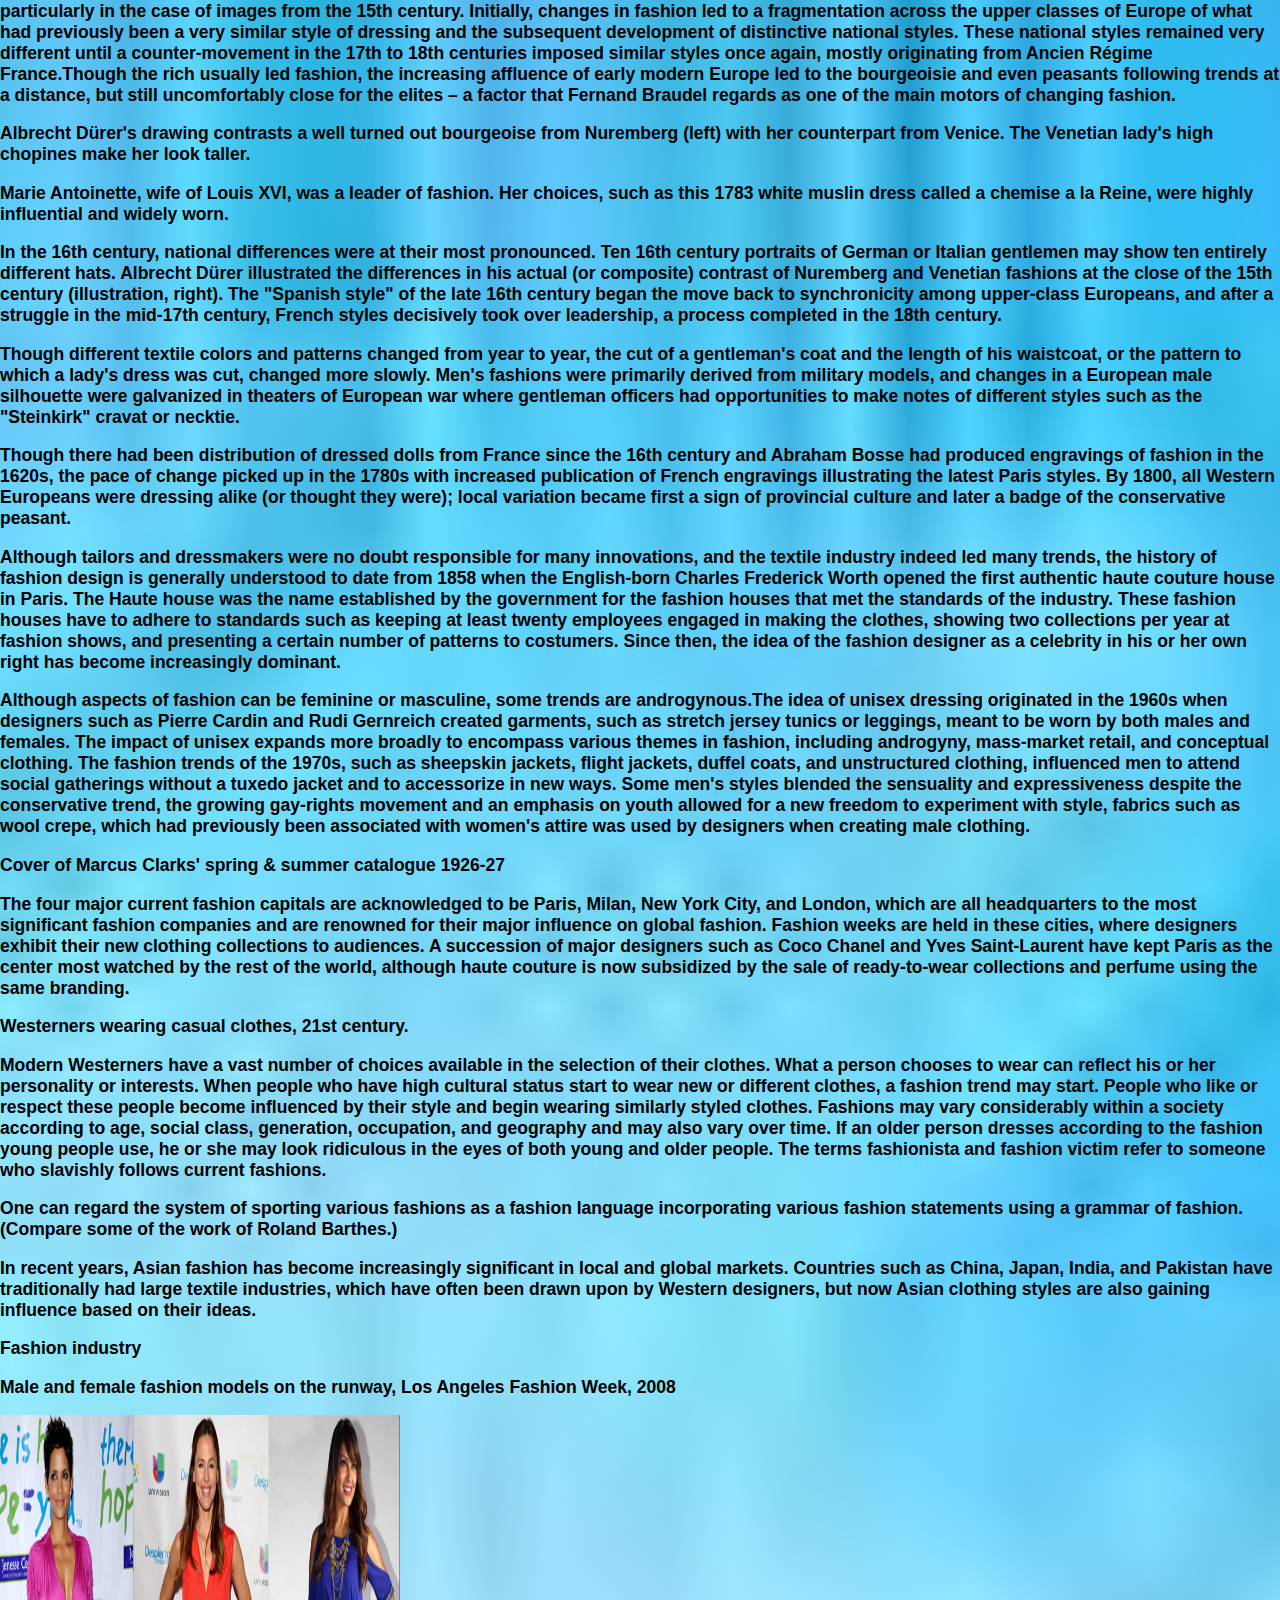
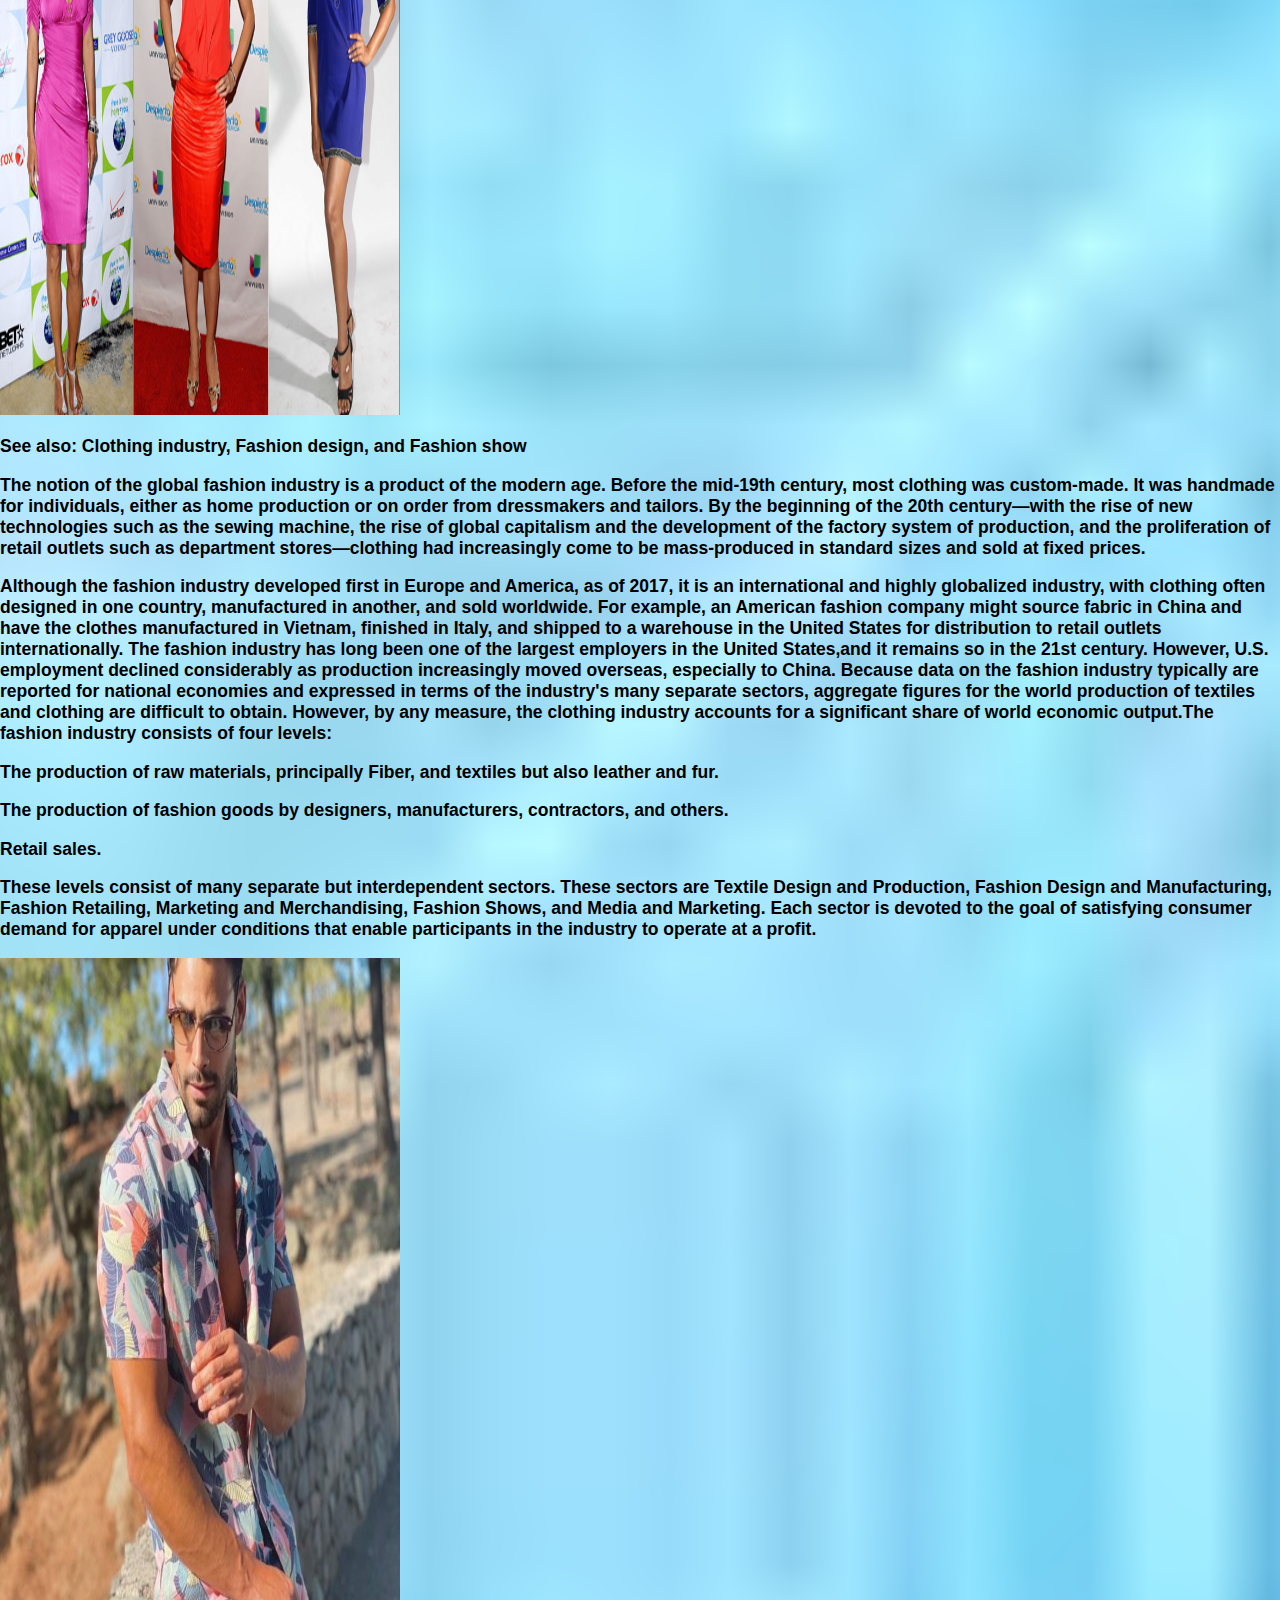
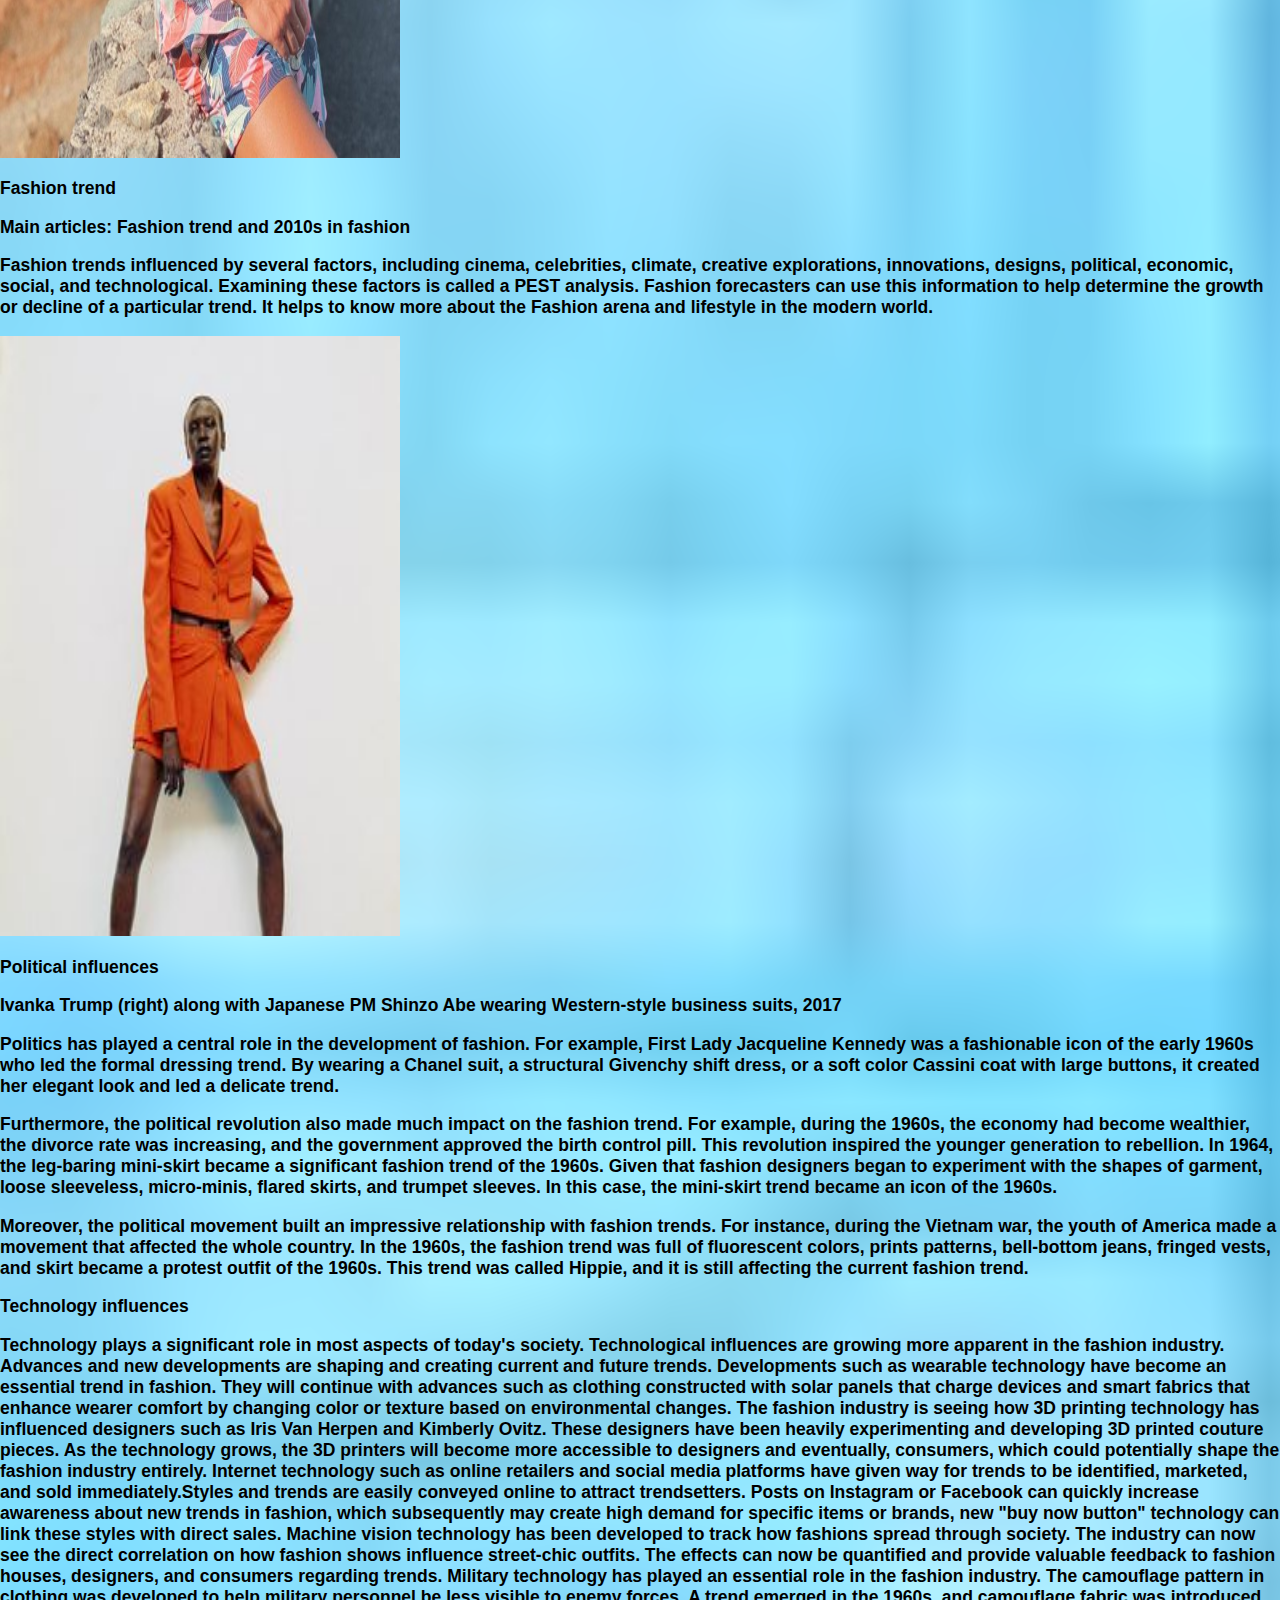
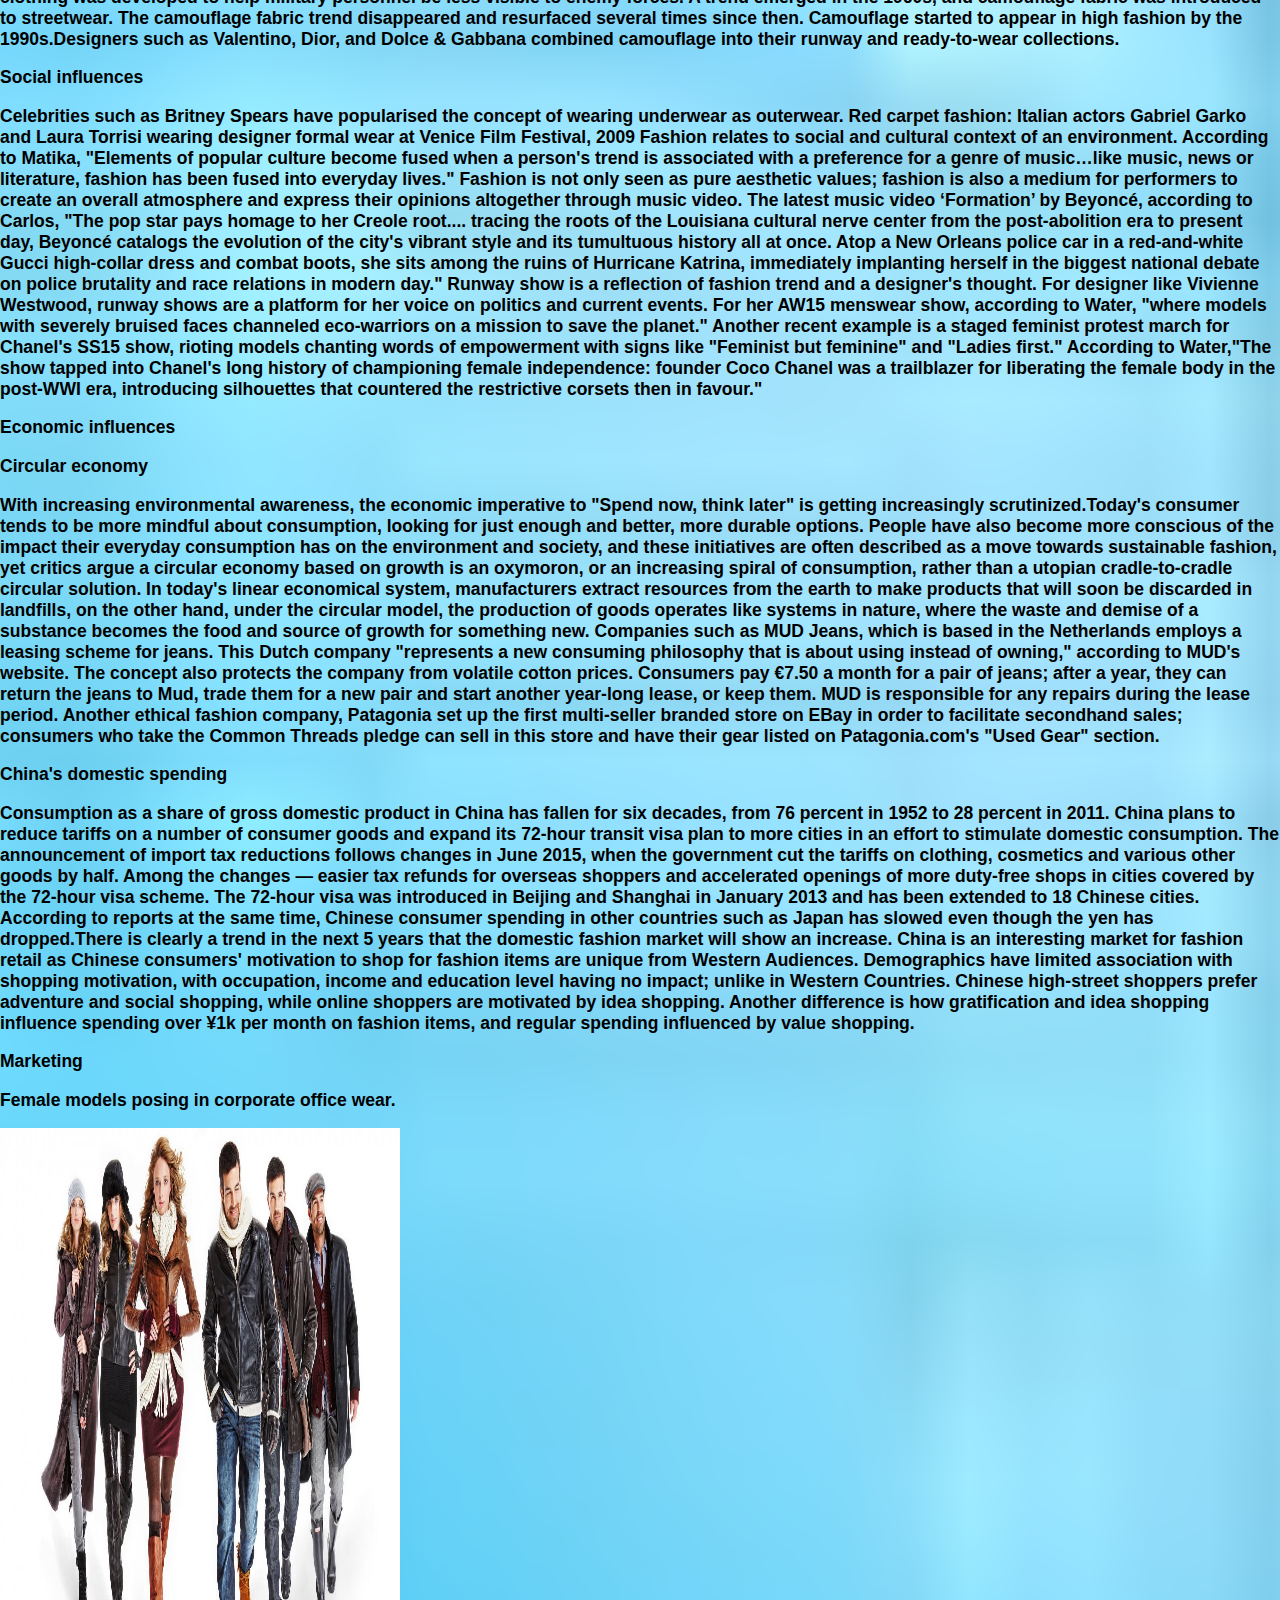
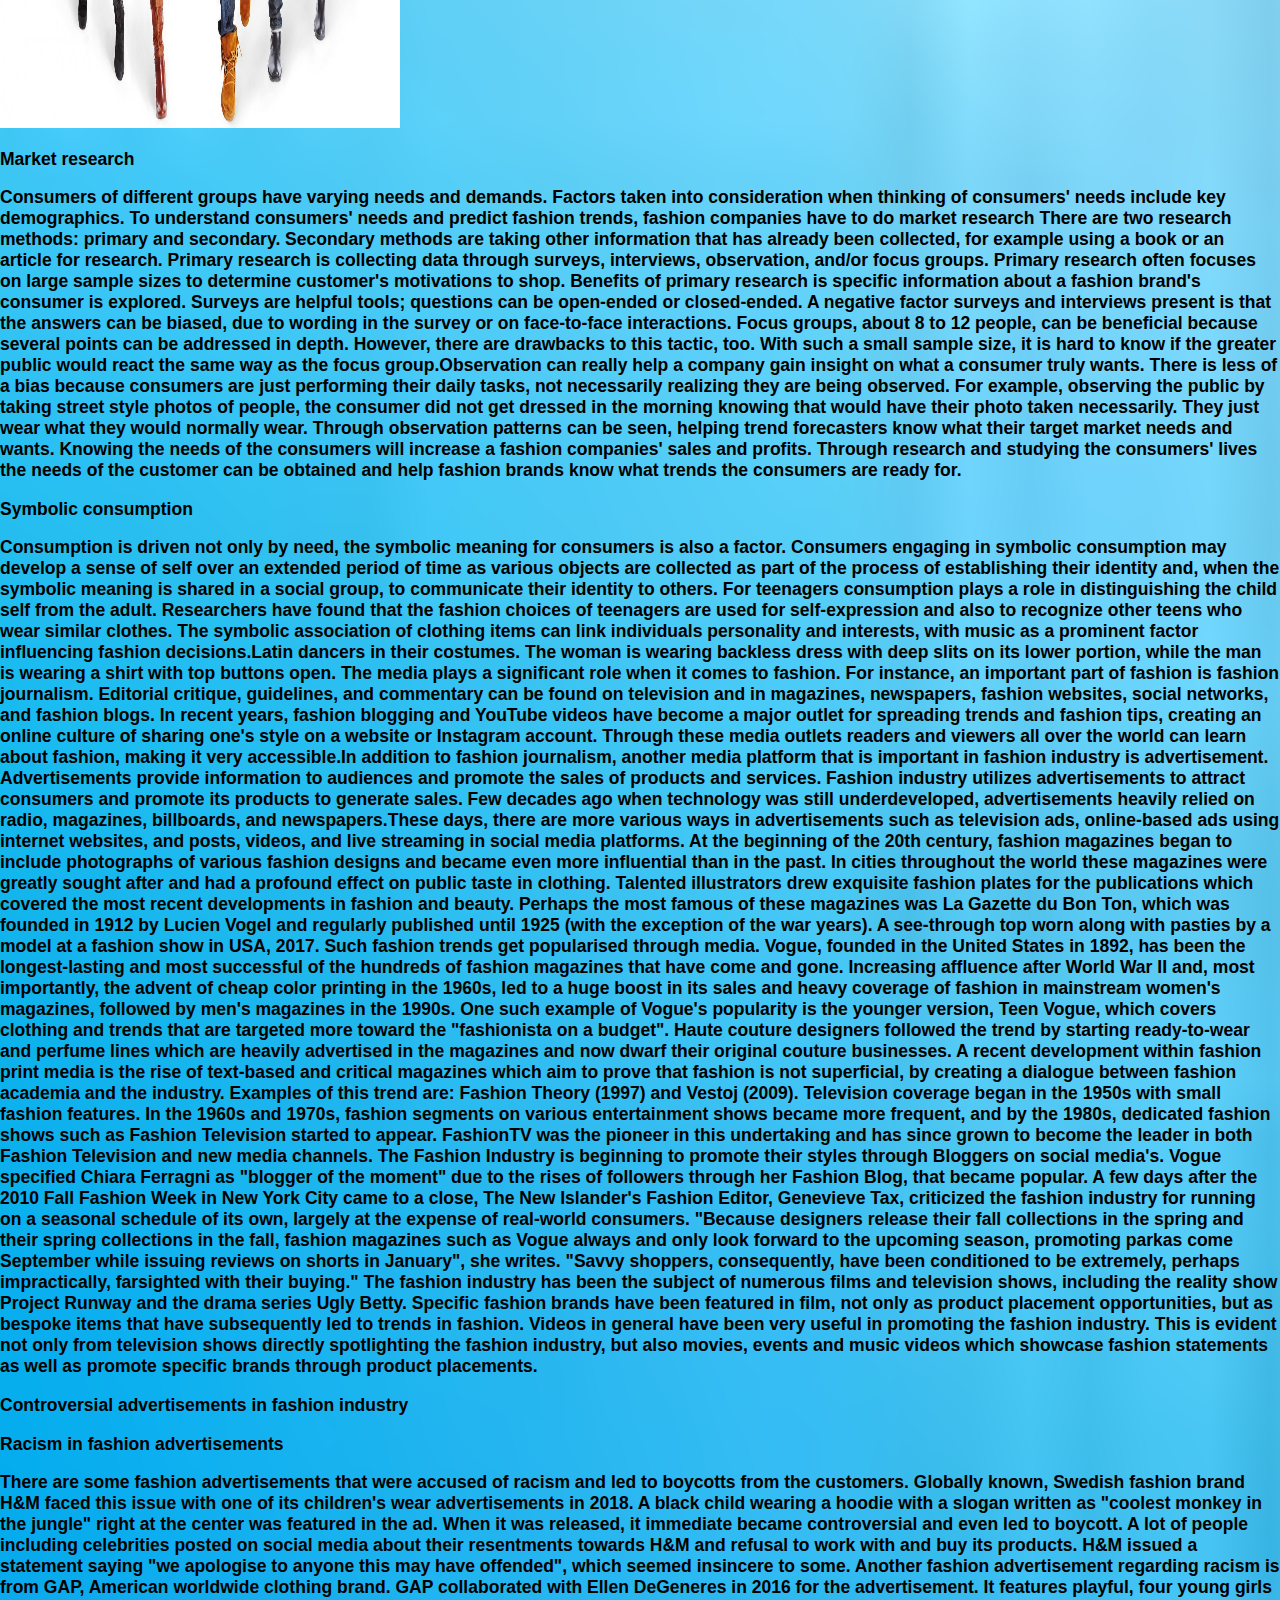
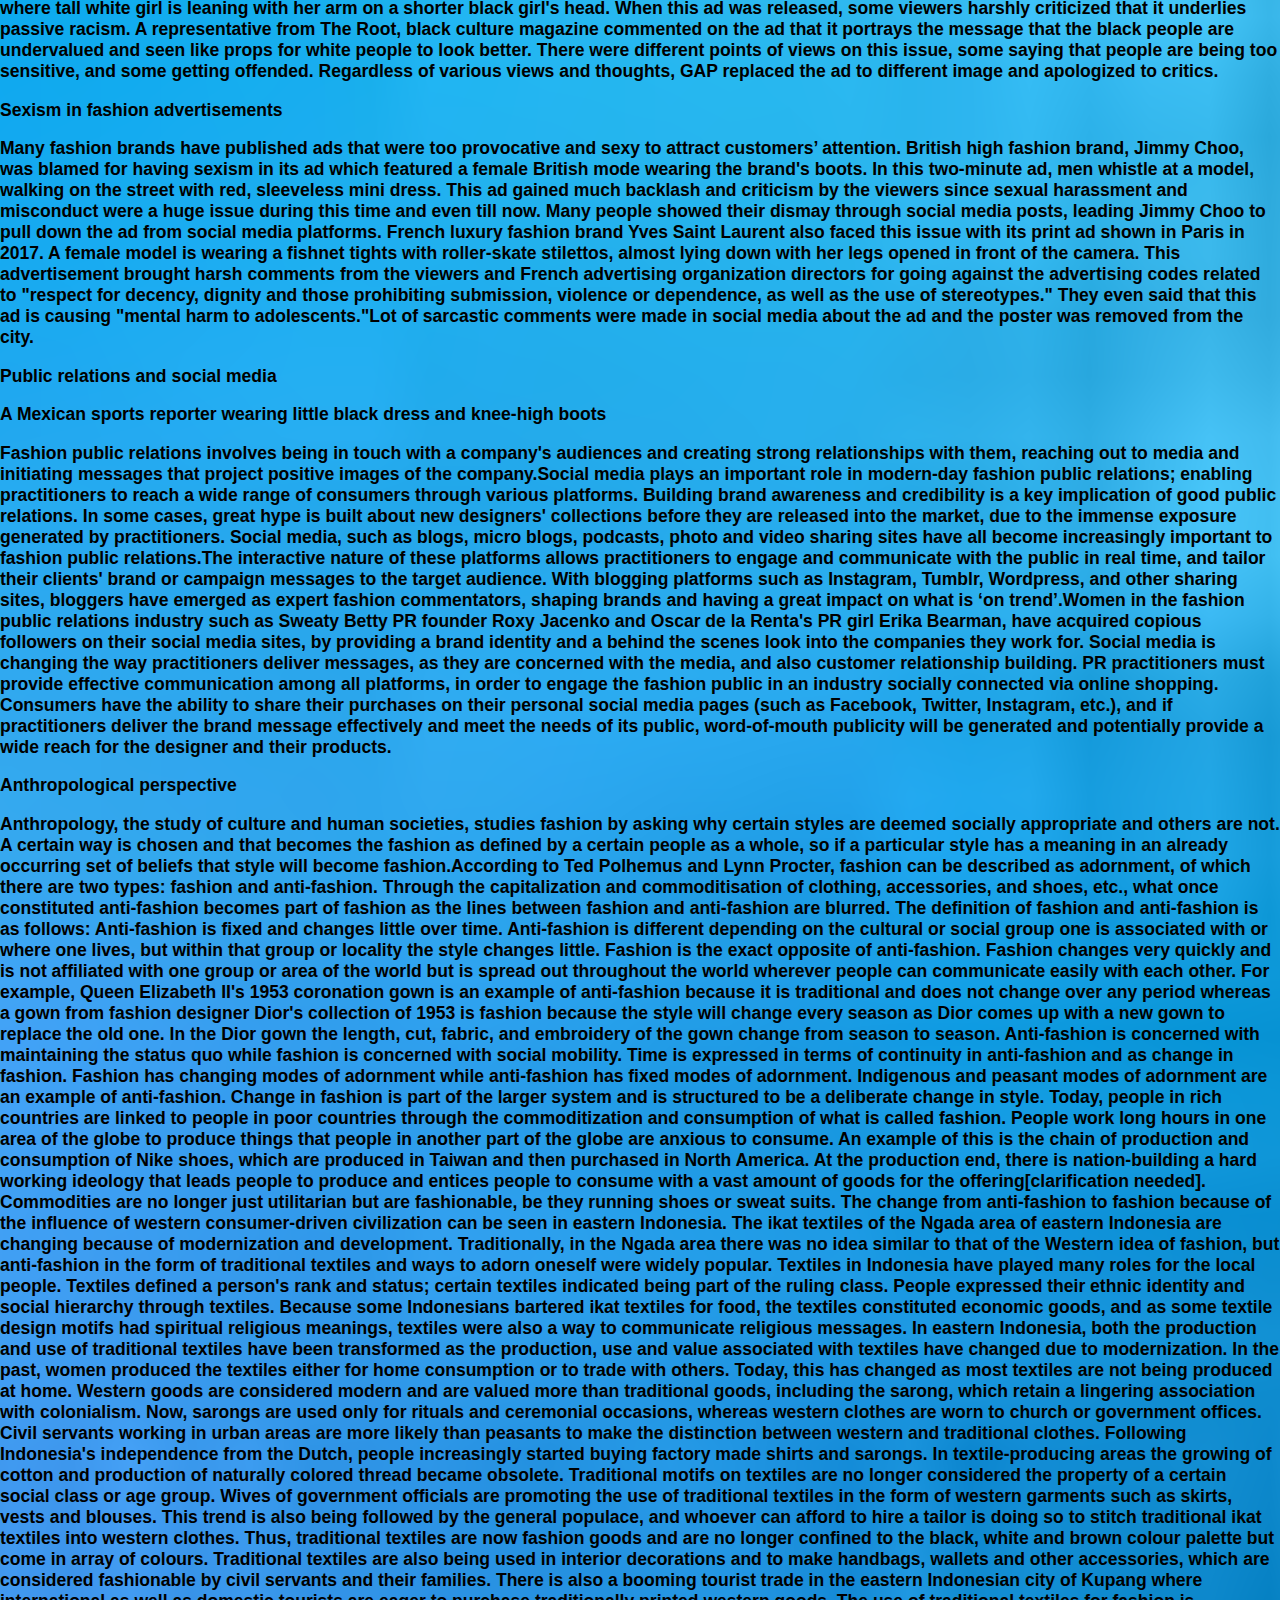
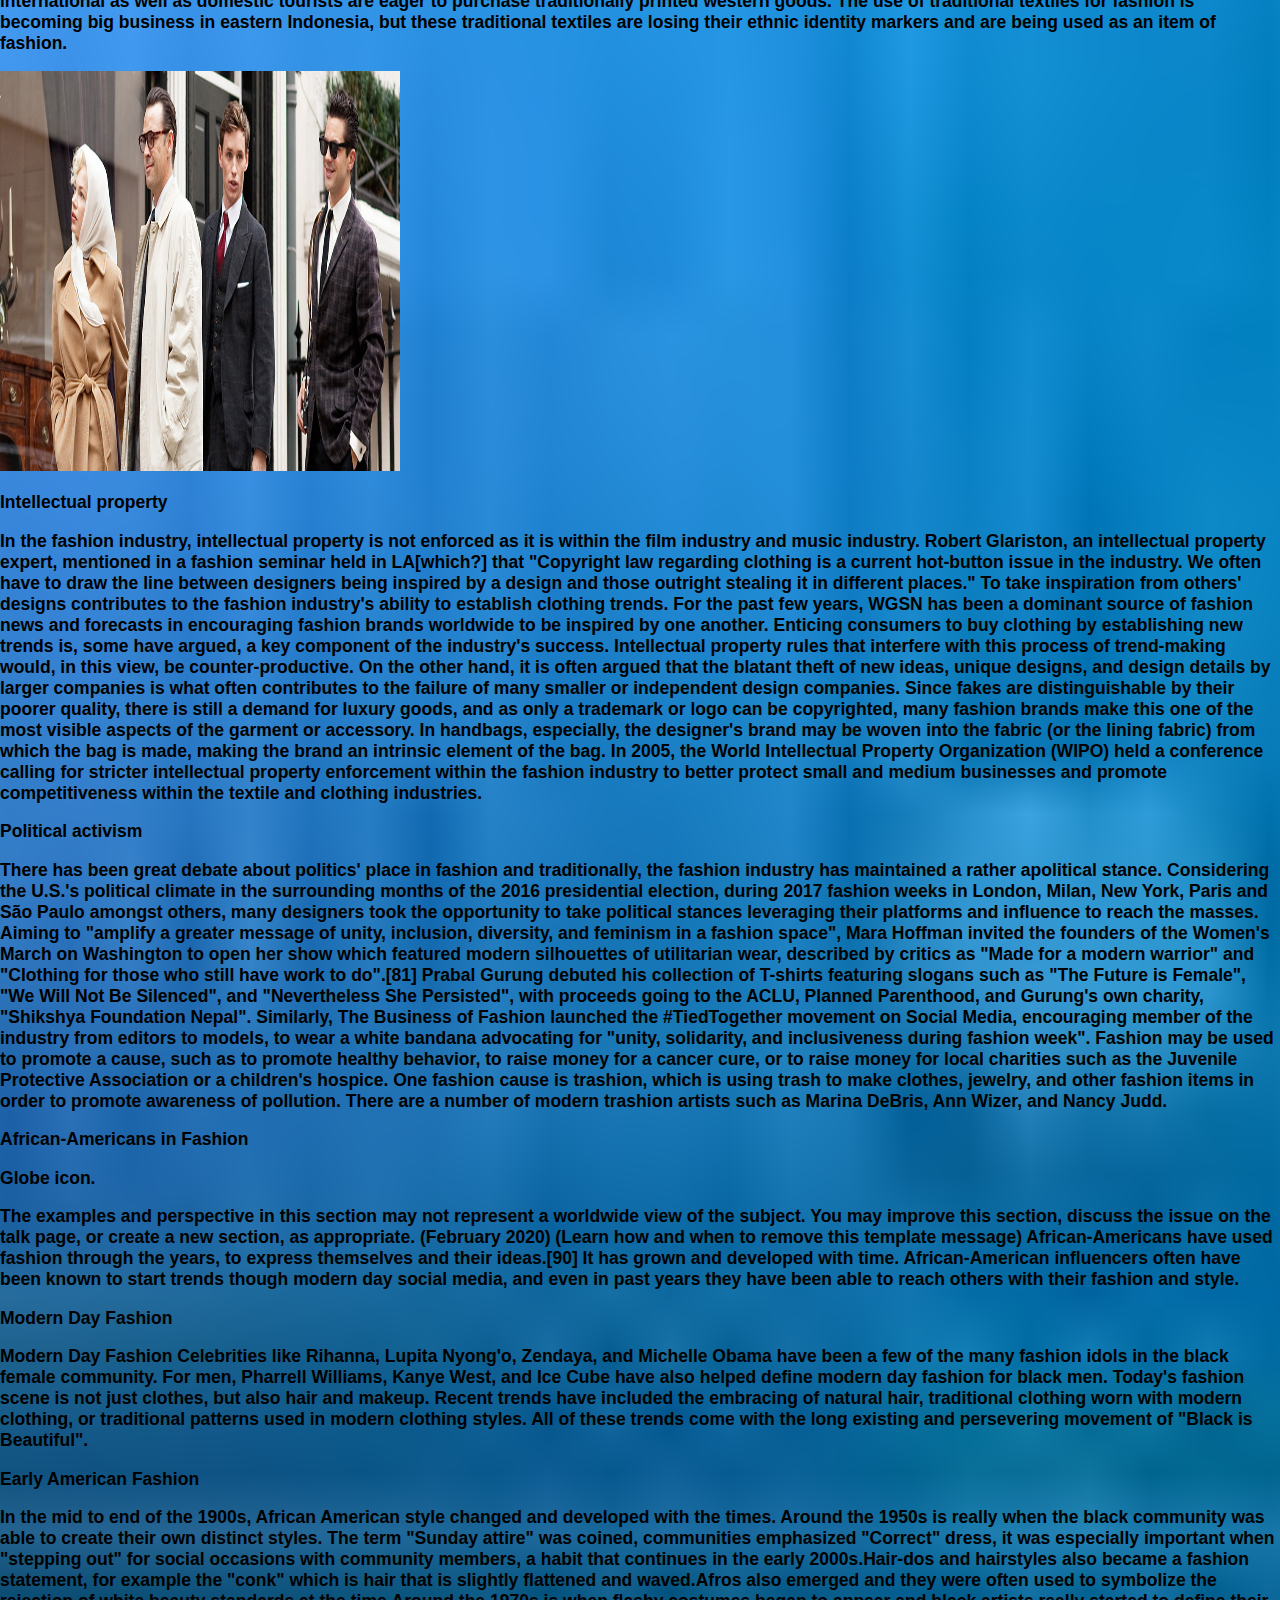
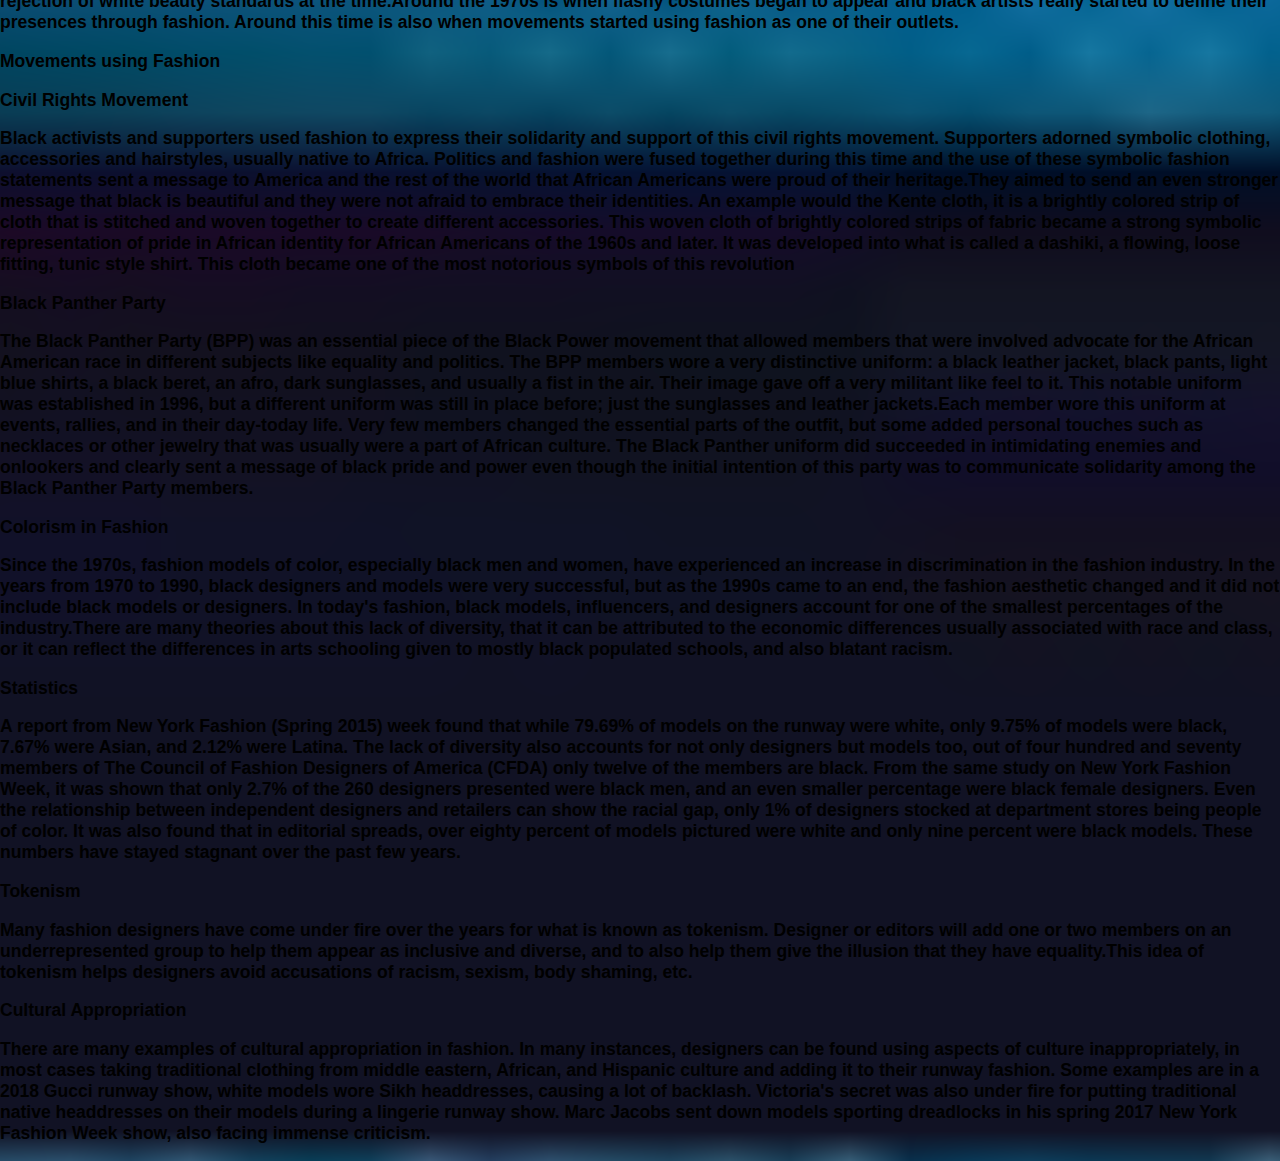
<file: j.html>
<!DOCTYPE html>
<html>
  <head>
  <style>
     body{
      font-size: 15px;
      font-weight: 800;

      font-family: sans-serif;
      color:black;

      }
    </style>
  </head>
</html>
<a href="index.html" style="margin-right: 100px;">Home</a>
<a href="css.html" style="margin-right: 100px;">About</a>
<a href="j.html" style="margin-right: 100px;">History</a>
<a href="py.html" style="margin-right: 100px;"> Resources</a>
<a href="shoks.html" style="margin-right: 100px;">Piercing</a>
<a href="ideas.html" style="margin-right: 100px;"> Ideas</a>
<a href="planning.html" style="margin-right: 100px;">Planning</a>
<a href="features.html" style="margin-right: 90px;">features</a> 
<a href="login.html" style="margin-left: 1290px;" >Login</a>
<link rel="stylesheet" href="j.css">
<h1>Fashion History</h1>

<h3>Fashion is a popular aesthetic expression at a particular time and place and in a specific context, especially in clothing, footwear, lifestyle, accessories, makeup, hairstyle, and body proportions.Whereas a trend often connotes a peculiar aesthetic expression and often lasting shorter than a season, fashion is a distinctive and industry-supported expression traditionally tied to the fashion season and collections. Style is an expression that lasts over many seasons and is often connected to cultural movements and social markers, symbols, class, and culture (ex. Baroque, Rococo, etc.). According to sociologist Pierre Bourdieu, fashion connotes "the latest fashion, the latest difference.</h3>
<h3>Even though they are often used together, the term fashion differs from clothes and costumes, where the first describes the material and technical garment, whereas the second has been relegated to special senses like fancy-dress or masquerade wear. Fashion instead describes the social and temporal system that "activates" dress as a social signifier in a certain time and context. Philosopher Giorgio Agamben connects fashion to the current intensity of the qualitative moment, to the temporal aspect the Greek called kairos, whereas clothes belong to the quantitative, to what the Greek called Chronos.</h3>
<h3> Exclusive brands aspire for the label haute couture, but the term is technically limited to members of the Chambre Syndicale de la Haute Couture in Paris. It is more aspirational and inspired by art, culture and movement. It is extremely exclusive in nature.</h3>
<h3>With increasing mass-production of consumer commodities at Lower prices, and with global reach, sustainability has become an urgent issue amongst politicians, brands, and consumers.</h3>
</nav>
<img src="image of fashon/hailey-baldwin-street-style-3.png" width="400" height="600">
<h3>Clothing fashions</h3>
<h3>Main article: History of Western fashion</h3>
<h3>Early Western travelers, traveling to India, Persia, Turkey, or China, would frequently remark on the absence of change in fashion in those countries. The Japanese shogun's secretary bragged (not completely accurately) to a Spanish visitor in 1609 that Japanese clothing had not changed in over a thousand years.[ However, there is considerable evidence in Ming China of rapidly changing fashions in Chinese clothing. Changes in costume often took place at times of economic or social change, as occurred in ancient Rome and the medieval Caliphate, followed by a long period without significant changes. In 8th-century Moorish Spain, the musician Ziryab introduced to Córdob][unreliable source]sophisticated clothing-styles based on seasonal and daily fashions from his native Baghdad, modified by his inspiration. Similar changes in fashion occurred in the 11th century in the Middle East following the arrival of the Turks, who introduced clothing styles from Central Asia and the Far East.</h3>
<h3>Additionally, there is a long history of fashion in West Africa. The Cloth was used as a form of currency in trade with the Portuguese and Dutch as early as the 16th Century. Locally produced cloth and cheaper European imports were assembled into new styles to accommodate the growing elite class of West Africans and resident gold and slave traders. There was an exceptionally strong tradition of cloth-weaving in Oyo and the areas inhabited by the Igbo people.</h3>
<h3>The beginning in Europe of continual and increasingly rapid change in clothing styles can be fairly reliably dated. Historians, including James Laver and Fernand Braudel, date the start of Western fashion in clothing to the middle of the 14th century, though they tend to rely heavily on contemporary imagery and illuminated manuscripts were not common before the fourteenth century. The most dramatic early change in fashion was a sudden drastic shortening and tightening of the male over-garment from calf-length to barely covering the buttocks,sometimes accompanied with stuffing in the chest to make it look bigger. This created the distinctive Western outline of a tailored top worn over leggings or trousers.</h3>
<h3>The pace of change accelerated considerably in the following century, and women's and men's fashion, especially in the dressing and adorning of the hair, became equally complex. Art historians are, therefore, able to use fashion with confidence and precision to date images, often to within five years, particularly in the case of images from the 15th century. Initially, changes in fashion led to a fragmentation across the upper classes of Europe of what had previously been a very similar style of dressing and the subsequent development of distinctive national styles. These national styles remained very different until a counter-movement in the 17th to 18th centuries imposed similar styles once again, mostly originating from Ancien Régime France.Though the rich usually led fashion, the increasing affluence of early modern Europe led to the bourgeoisie and even peasants following trends at a distance, but still uncomfortably close for the elites – a factor that Fernand Braudel regards as one of the main motors of changing fashion.</h3>
<h3>Albrecht Dürer's drawing contrasts a well turned out bourgeoise from Nuremberg (left) with her counterpart from Venice. The Venetian lady's high chopines make her look taller.</h3>
<h3>Marie Antoinette, wife of Louis XVI, was a leader of fashion. Her choices, such as this 1783 white muslin dress called a chemise a la Reine, were highly influential and widely worn.</h3>
<h3>In the 16th century, national differences were at their most pronounced. Ten 16th century portraits of German or Italian gentlemen may show ten entirely different hats. Albrecht Dürer illustrated the differences in his actual (or composite) contrast of Nuremberg and Venetian fashions at the close of the 15th century (illustration, right). The "Spanish style" of the late 16th century began the move back to synchronicity among upper-class Europeans, and after a struggle in the mid-17th century, French styles decisively took over leadership, a process completed in the 18th century.</h3>
<h3>Though different textile colors and patterns changed from year to year, the cut of a gentleman's coat and the length of his waistcoat, or the pattern to which a lady's dress was cut, changed more slowly. Men's fashions were primarily derived from military models, and changes in a European male silhouette were galvanized in theaters of European war where gentleman officers had opportunities to make notes of different styles such as the "Steinkirk" cravat or necktie.</h3>
<h3>Though there had been distribution of dressed dolls from France since the 16th century and Abraham Bosse had produced engravings of fashion in the 1620s, the pace of change picked up in the 1780s with increased publication of French engravings illustrating the latest Paris styles. By 1800, all Western Europeans were dressing alike (or thought they were); local variation became first a sign of provincial culture and later a badge of the conservative peasant.</h3>
<h3>Although tailors and dressmakers were no doubt responsible for many innovations, and the textile industry indeed led many trends, the history of fashion design is generally understood to date from 1858 when the English-born Charles Frederick Worth opened the first authentic haute couture house in Paris. The Haute house was the name established by the government for the fashion houses that met the standards of the industry. These fashion houses have to adhere to standards such as keeping at least twenty employees engaged in making the clothes, showing two collections per year at fashion shows, and presenting a certain number of patterns to costumers. Since then, the idea of the fashion designer as a celebrity in his or her own right has become increasingly dominant.</h3>
<h3>Although aspects of fashion can be feminine or masculine, some trends are androgynous.The idea of unisex dressing originated in the 1960s when designers such as Pierre Cardin and Rudi Gernreich created garments, such as stretch jersey tunics or leggings, meant to be worn by both males and females. The impact of unisex expands more broadly to encompass various themes in fashion, including androgyny, mass-market retail, and conceptual clothing. The fashion trends of the 1970s, such as sheepskin jackets, flight jackets, duffel coats, and unstructured clothing, influenced men to attend social gatherings without a tuxedo jacket and to accessorize in new ways. Some men's styles blended the sensuality and expressiveness despite the conservative trend, the growing gay-rights movement and an emphasis on youth allowed for a new freedom to experiment with style, fabrics such as wool crepe, which had previously been associated with women's attire was used by designers when creating male clothing.</h3>
<h3>Cover of Marcus Clarks' spring & summer catalogue 1926-27</h3>
<h3>The four major current fashion capitals are acknowledged to be Paris, Milan, New York City, and London, which are all headquarters to the most significant fashion companies and are renowned for their major influence on global fashion. Fashion weeks are held in these cities, where designers exhibit their new clothing collections to audiences. A succession of major designers such as Coco Chanel and Yves Saint-Laurent have kept Paris as the center most watched by the rest of the world, although haute couture is now subsidized by the sale of ready-to-wear collections and perfume using the same branding.</h3>
<h3>Westerners wearing casual clothes, 21st century.</h3>
<h3>Modern Westerners have a vast number of choices available in the selection of their clothes. What a person chooses to wear can reflect his or her personality or interests. When people who have high cultural status start to wear new or different clothes, a fashion trend may start. People who like or respect these people become influenced by their style and begin wearing similarly styled clothes. Fashions may vary considerably within a society according to age, social class, generation, occupation, and geography and may also vary over time. If an older person dresses according to the fashion young people use, he or she may look ridiculous in the eyes of both young and older people. The terms fashionista and fashion victim refer to someone who slavishly follows current fashions.</h3>
<h3>One can regard the system of sporting various fashions as a fashion language incorporating various fashion statements using a grammar of fashion. (Compare some of the work of Roland Barthes.)</h3>
<h3>In recent years, Asian fashion has become increasingly significant in local and global markets. Countries such as China, Japan, India, and Pakistan have traditionally had large textile industries, which have often been drawn upon by Western designers, but now Asian clothing styles are also gaining influence based on their ideas.</h3>
<h3>Fashion industry</h3>
<h3>Male and female fashion models on the runway, Los Angeles Fashion Week, 2008</h3>
</nav>
<img src="image of fashon/Broad-Shoulders.jpg" width="400" height="600">
<h3>See also: Clothing industry, Fashion design, and Fashion show</h3>
<h3>The notion of the global fashion industry is a product of the modern age. Before the mid-19th century, most clothing was custom-made. It was handmade for individuals, either as home production or on order from dressmakers and tailors. By the beginning of the 20th century—with the rise of new technologies such as the sewing machine, the rise of global capitalism and the development of the factory system of production, and the proliferation of retail outlets such as department stores—clothing had increasingly come to be mass-produced in standard sizes and sold at fixed prices.</h3>
<h3>Although the fashion industry developed first in Europe and America, as of 2017, it is an international and highly globalized industry, with clothing often designed in one country, manufactured in another, and sold worldwide. For example, an American fashion company might source fabric in China and have the clothes manufactured in Vietnam, finished in Italy, and shipped to a warehouse in the United States for distribution to retail outlets internationally. The fashion industry has long been one of the largest employers in the United States,and it remains so in the 21st century. However, U.S. employment declined considerably as production increasingly moved overseas, especially to China. Because data on the fashion industry typically are reported for national economies and expressed in terms of the industry's many separate sectors, aggregate figures for the world production of textiles and clothing are difficult to obtain. However, by any measure, the clothing industry accounts for a significant share of world economic output.The fashion industry consists of four levels:</h3>
<h3>The production of raw materials, principally Fiber, and textiles but also leather and fur.</h3>
<h3>The production of fashion goods by designers, manufacturers, contractors, and others.</h3>
<h3>Retail sales.</h3>
<h3>These levels consist of many separate but interdependent sectors. These sectors are Textile Design and Production, Fashion Design and Manufacturing, Fashion Retailing, Marketing and Merchandising, Fashion Shows, and Media and Marketing. Each sector is devoted to the goal of satisfying consumer demand for apparel under conditions that enable participants in the industry to operate at a profit.</h3>
</nav>
<img src="image of fashon/600x600.jpg" width="400" height="800">
<h3>Fashion trend</h3>
<h3>Main articles: Fashion trend and 2010s in fashion</h3>
<h3>Fashion trends influenced by several factors, including cinema, celebrities, climate, creative explorations, innovations, designs, political, economic, social, and technological. Examining these factors is called a PEST analysis. Fashion forecasters can use this information to help determine the growth or decline of a particular trend. It helps to know more about the Fashion arena and lifestyle in the modern world.</h3>
</nav>
<img src="image of fashon/1383162-250tn.jpg" width="400" height="600">
<h3>Political influences</h3>
<h3>Ivanka Trump (right) along with Japanese PM Shinzo Abe wearing Western-style business suits, 2017</h3>
<h3>Politics has played a central role in the development of fashion. For example, First Lady Jacqueline Kennedy was a fashionable icon of the early 1960s who led the formal dressing trend. By wearing a Chanel suit, a structural Givenchy shift dress, or a soft color Cassini coat with large buttons, it created her elegant look and led a delicate trend.</h3>
<h3>Furthermore, the political revolution also made much impact on the fashion trend. For example, during the 1960s, the economy had become wealthier, the divorce rate was increasing, and the government approved the birth control pill. This revolution inspired the younger generation to rebellion. In 1964, the leg-baring mini-skirt became a significant fashion trend of the 1960s. Given that fashion designers began to experiment with the shapes of garment, loose sleeveless, micro-minis, flared skirts, and trumpet sleeves. In this case, the mini-skirt trend became an icon of the 1960s.</h3>
<h3>Moreover, the political movement built an impressive relationship with fashion trends. For instance, during the Vietnam war, the youth of America made a movement that affected the whole country. In the 1960s, the fashion trend was full of fluorescent colors, prints patterns, bell-bottom jeans, fringed vests, and skirt became a protest outfit of the 1960s. This trend was called Hippie, and it is still affecting the current fashion trend.</h3>
<h3>Technology influences</h3>
<h3>Technology plays a significant role in most aspects of today's society. Technological influences are growing more apparent in the fashion industry. Advances and new developments are shaping and creating current and future trends.

  Developments such as wearable technology have become an essential trend in fashion. They will continue with advances such as clothing constructed with solar panels that charge devices and smart fabrics that enhance wearer comfort by changing color or texture based on environmental changes.
  
  The fashion industry is seeing how 3D printing technology has influenced designers such as Iris Van Herpen and Kimberly Ovitz. These designers have been heavily experimenting and developing 3D printed couture pieces. As the technology grows, the 3D printers will become more accessible to designers and eventually, consumers, which could potentially shape the fashion industry entirely.
  
  Internet technology such as online retailers and social media platforms have given way for trends to be identified, marketed, and sold immediately.Styles and trends are easily conveyed online to attract trendsetters. Posts on Instagram or Facebook can quickly increase awareness about new trends in fashion, which subsequently may create high demand for specific items or brands, new "buy now button" technology can link these styles with direct sales.
  
  Machine vision technology has been developed to track how fashions spread through society. The industry can now see the direct correlation on how fashion shows influence street-chic outfits. The effects can now be quantified and provide valuable feedback to fashion houses, designers, and consumers regarding trends.
  
  Military technology has played an essential role in the fashion industry. The camouflage pattern in clothing was developed to help military personnel be less visible to enemy forces. A trend emerged in the 1960s, and camouflage fabric was introduced to streetwear. The camouflage fabric trend disappeared and resurfaced several times since then. Camouflage started to appear in high fashion by the 1990s.Designers such as Valentino, Dior, and Dolce & Gabbana combined camouflage into their runway and ready-to-wear collections.</h3>
<h3>Social influences</h3>
<h3>Celebrities such as Britney Spears have popularised the concept of wearing underwear as outerwear.
	
  Red carpet fashion: Italian actors Gabriel Garko and Laura Torrisi wearing designer formal wear at Venice Film Festival, 2009
  Fashion relates to social and cultural context of an environment. According to Matika, "Elements of popular culture become fused when a person's trend is associated with a preference for a genre of music…like music, news or literature, fashion has been fused into everyday lives." Fashion is not only seen as pure aesthetic values; fashion is also a medium for performers to create an overall atmosphere and express their opinions altogether through music video. The latest music video ‘Formation’ by Beyoncé, according to Carlos, "The pop star pays homage to her Creole root.... tracing the roots of the Louisiana cultural nerve center from the post-abolition era to present day, Beyoncé catalogs the evolution of the city's vibrant style and its tumultuous history all at once. Atop a New Orleans police car in a red-and-white Gucci high-collar dress and combat boots, she sits among the ruins of Hurricane Katrina, immediately implanting herself in the biggest national debate on police brutality and race relations in modern day."
  
  Runway show is a reflection of fashion trend and a designer's thought. For designer like Vivienne Westwood, runway shows are a platform for her voice on politics and current events. For her AW15 menswear show, according to Water, "where models with severely bruised faces channeled eco-warriors on a mission to save the planet." Another recent example is a staged feminist protest march for Chanel's SS15 show, rioting models chanting words of empowerment with signs like "Feminist but feminine" and "Ladies first." According to Water,"The show tapped into Chanel's long history of championing female independence: founder Coco Chanel was a trailblazer for liberating the female body in the post-WWI era, introducing silhouettes that countered the restrictive corsets then in favour."</h3>
<h3>Economic influences</h3>
<h3>Circular economy</h3>
<h3>With increasing environmental awareness, the economic imperative to "Spend now, think later" is getting increasingly scrutinized.Today's consumer tends to be more mindful about consumption, looking for just enough and better, more durable options. People have also become more conscious of the impact their everyday consumption has on the environment and society, and these initiatives are often described as a move towards sustainable fashion, yet critics argue a circular economy based on growth is an oxymoron, or an increasing spiral of consumption, rather than a utopian cradle-to-cradle circular solution.

  In today's linear economical system, manufacturers extract resources from the earth to make products that will soon be discarded in landfills, on the other hand, under the circular model, the production of goods operates like systems in nature, where the waste and demise of a substance becomes the food and source of growth for something new. Companies such as MUD Jeans, which is based in the Netherlands employs a leasing scheme for jeans. This Dutch company "represents a new consuming philosophy that is about using instead of owning," according to MUD's website. The concept also protects the company from volatile cotton prices. Consumers pay €7.50 a month for a pair of jeans; after a year, they can return the jeans to Mud, trade them for a new pair and start another year-long lease, or keep them. MUD is responsible for any repairs during the lease period. Another ethical fashion company, Patagonia set up the first multi-seller branded store on EBay in order to facilitate secondhand sales; consumers who take the Common Threads pledge can sell in this store and have their gear listed on Patagonia.com's "Used Gear" section.
  </h3>
<h3>China's domestic spending</h3>
<h3>Consumption as a share of gross domestic product in China has fallen for six decades, from 76 percent in 1952 to 28 percent in 2011. China plans to reduce tariffs on a number of consumer goods and expand its 72-hour transit visa plan to more cities in an effort to stimulate domestic consumption.

  The announcement of import tax reductions follows changes in June 2015, when the government cut the tariffs on clothing, cosmetics and various other goods by half. Among the changes — easier tax refunds for overseas shoppers and accelerated openings of more duty-free shops in cities covered by the 72-hour visa scheme. The 72-hour visa was introduced in Beijing and Shanghai in January 2013 and has been extended to 18 Chinese cities.
  
  According to reports at the same time, Chinese consumer spending in other countries such as Japan has slowed even though the yen has dropped.There is clearly a trend in the next 5 years that the domestic fashion market will show an increase.
  
  China is an interesting market for fashion retail as Chinese consumers' motivation to shop for fashion items are unique from Western Audiences. Demographics have limited association with shopping motivation, with occupation, income and education level having no impact; unlike in Western Countries. Chinese high-street shoppers prefer adventure and social shopping, while online shoppers are motivated by idea shopping. Another difference is how gratification and idea shopping influence spending over ¥1k per month on fashion items, and regular spending influenced by value shopping.</h3>
<h3>Marketing</h3>
<h3>Female models posing in corporate office wear.</h3>
</nav>
<img src="image of fashon/Fashion-And-Modern-Youth-1.jpg" width="400" height="600">
<h3>Market research</h3>
<h3>Consumers of different groups have varying needs and demands. Factors taken into consideration when thinking of consumers' needs include key demographics. To understand consumers' needs and predict fashion trends, fashion companies have to do market research  There are two research methods: primary and secondary. Secondary methods are taking other information that has already been collected, for example using a book or an article for research. Primary research is collecting data through surveys, interviews, observation, and/or focus groups. Primary research often focuses on large sample sizes to determine customer's motivations to shop.

  Benefits of primary research is specific information about a fashion brand's consumer is explored. Surveys are helpful tools; questions can be open-ended or closed-ended. A negative factor surveys and interviews present is that the answers can be biased, due to wording in the survey or on face-to-face interactions. Focus groups, about 8 to 12 people, can be beneficial because several points can be addressed in depth. However, there are drawbacks to this tactic, too. With such a small sample size, it is hard to know if the greater public would react the same way as the focus group.Observation can really help a company gain insight on what a consumer truly wants. There is less of a bias because consumers are just performing their daily tasks, not necessarily realizing they are being observed. For example, observing the public by taking street style photos of people, the consumer did not get dressed in the morning knowing that would have their photo taken necessarily. They just wear what they would normally wear. Through observation patterns can be seen, helping trend forecasters know what their target market needs and wants.
  
  Knowing the needs of the consumers will increase a fashion companies' sales and profits. Through research and studying the consumers' lives the needs of the customer can be obtained and help fashion brands know what trends the consumers are ready for.</h3>
<h3>Symbolic consumption</h3>
<h3>Consumption is driven not only by need, the symbolic meaning for consumers is also a factor. Consumers engaging in symbolic consumption may develop a sense of self over an extended period of time as various objects are collected as part of the process of establishing their identity and, when the symbolic meaning is shared in a social group, to communicate their identity to others. For teenagers consumption plays a role in distinguishing the child self from the adult. Researchers have found that the fashion choices of teenagers are used for self-expression and also to recognize other teens who wear similar clothes. The symbolic association of clothing items can link individuals personality and interests, with music as a prominent factor influencing fashion decisions.Latin dancers in their costumes. The woman is wearing backless dress with deep slits on its lower portion, while the man is wearing a shirt with top buttons open.
  The media plays a significant role when it comes to fashion. For instance, an important part of fashion is fashion journalism. Editorial critique, guidelines, and commentary can be found on television and in magazines, newspapers, fashion websites, social networks, and fashion blogs. In recent years, fashion blogging and YouTube videos have become a major outlet for spreading trends and fashion tips, creating an online culture of sharing one's style on a website or Instagram account. Through these media outlets readers and viewers all over the world can learn about fashion, making it very accessible.In addition to fashion journalism, another media platform that is important in fashion industry is advertisement. Advertisements provide information to audiences and promote the sales of products and services. Fashion industry utilizes advertisements to attract consumers and promote its products to generate sales. Few decades ago when technology was still underdeveloped, advertisements heavily relied on radio, magazines, billboards, and newspapers.These days, there are more various ways in advertisements such as television ads, online-based ads using internet websites, and posts, videos, and live streaming in social media platforms.
  
  At the beginning of the 20th century, fashion magazines began to include photographs of various fashion designs and became even more influential than in the past. In cities throughout the world these magazines were greatly sought after and had a profound effect on public taste in clothing. Talented illustrators drew exquisite fashion plates for the publications which covered the most recent developments in fashion and beauty. Perhaps the most famous of these magazines was La Gazette du Bon Ton, which was founded in 1912 by Lucien Vogel and regularly published until 1925 (with the exception of the war years).
  
  
  A see-through top worn along with pasties by a model at a fashion show in USA, 2017. Such fashion trends get popularised through media.
  Vogue, founded in the United States in 1892, has been the longest-lasting and most successful of the hundreds of fashion magazines that have come and gone. Increasing affluence after World War II and, most importantly, the advent of cheap color printing in the 1960s, led to a huge boost in its sales and heavy coverage of fashion in mainstream women's magazines, followed by men's magazines in the 1990s. One such example of Vogue's popularity is the younger version, Teen Vogue, which covers clothing and trends that are targeted more toward the "fashionista on a budget". Haute couture designers followed the trend by starting ready-to-wear and perfume lines which are heavily advertised in the magazines and now dwarf their original couture businesses. A recent development within fashion print media is the rise of text-based and critical magazines which aim to prove that fashion is not superficial, by creating a dialogue between fashion academia and the industry. Examples of this trend are: Fashion Theory (1997) and Vestoj (2009). Television coverage began in the 1950s with small fashion features. In the 1960s and 1970s, fashion segments on various entertainment shows became more frequent, and by the 1980s, dedicated fashion shows such as Fashion Television started to appear. FashionTV was the pioneer in this undertaking and has since grown to become the leader in both Fashion Television and new media channels. The Fashion Industry is beginning to promote their styles through Bloggers on social media's. Vogue specified Chiara Ferragni as "blogger of the moment" due to the rises of followers through her Fashion Blog, that became popular.
  
  A few days after the 2010 Fall Fashion Week in New York City came to a close, The New Islander's Fashion Editor, Genevieve Tax, criticized the fashion industry for running on a seasonal schedule of its own, largely at the expense of real-world consumers. "Because designers release their fall collections in the spring and their spring collections in the fall, fashion magazines such as Vogue always and only look forward to the upcoming season, promoting parkas come September while issuing reviews on shorts in January", she writes. "Savvy shoppers, consequently, have been conditioned to be extremely, perhaps impractically, farsighted with their buying."
  
  The fashion industry has been the subject of numerous films and television shows, including the reality show Project Runway and the drama series Ugly Betty. Specific fashion brands have been featured in film, not only as product placement opportunities, but as bespoke items that have subsequently led to trends in fashion.
  
  Videos in general have been very useful in promoting the fashion industry. This is evident not only from television shows directly spotlighting the fashion industry, but also movies, events and music videos which showcase fashion statements as well as promote specific brands through product placements.
  
  </h3>
<h3>Controversial advertisements in fashion industry</h3>
<h3>Racism in fashion advertisements</h3>
<h3>There are some fashion advertisements that were accused of racism and led to boycotts from the customers. Globally known, Swedish fashion brand H&M faced this issue with one of its children's wear advertisements in 2018. A black child wearing a hoodie with a slogan written as "coolest monkey in the jungle" right at the center was featured in the ad. When it was released, it immediate became controversial and even led to boycott. A lot of people including celebrities posted on social media about their resentments towards H&M and refusal to work with and buy its products. H&M issued a statement saying "we apologise to anyone this may have offended", which seemed insincere to some. Another fashion advertisement regarding racism is from GAP, American worldwide clothing brand. GAP collaborated with Ellen DeGeneres in 2016 for the advertisement. It features playful, four young girls where tall white girl is leaning with her arm on a shorter black girl's head. When this ad was released, some viewers harshly criticized that it underlies passive racism. A representative from The Root, black culture magazine commented on the ad that it portrays the message that the black people are undervalued and seen like props for white people to look better. There were different points of views on this issue, some saying that people are being too sensitive, and some getting offended. Regardless of various views and thoughts, GAP replaced the ad to different image and apologized to critics.</h3>
<h3>Sexism in fashion advertisements</h3>
<h3>Many fashion brands have published ads that were too provocative and sexy to attract customers’ attention. British high fashion brand, Jimmy Choo, was blamed for having sexism in its ad which featured a female British mode wearing the brand's boots. In this two-minute ad, men whistle at a model, walking on the street with red, sleeveless mini dress. This ad gained much backlash and criticism by the viewers since sexual harassment and misconduct were a huge issue during this time and even till now. Many people showed their dismay through social media posts, leading Jimmy Choo to pull down the ad from social media platforms.

  French luxury fashion brand Yves Saint Laurent also faced this issue with its print ad shown in Paris in 2017. A female model is wearing a fishnet tights with roller-skate stilettos, almost lying down with her legs opened in front of the camera. This advertisement brought harsh comments from the viewers and French advertising organization directors for going against the advertising codes related to "respect for decency, dignity and those prohibiting submission, violence or dependence, as well as the use of stereotypes." They even said that this ad is causing "mental harm to adolescents."Lot of sarcastic comments were made in social media about the ad and the poster was removed from the city.
  
  </h3>
<h3>Public relations and social media</h3>
<h3>A Mexican sports reporter wearing little black dress and knee-high boots</h3>
<h3>Fashion public relations involves being in touch with a company's audiences and creating strong relationships with them, reaching out to media and initiating messages that project positive images of the company.Social media plays an important role in modern-day fashion public relations; enabling practitioners to reach a wide range of consumers through various platforms.

  Building brand awareness and credibility is a key implication of good public relations. In some cases, great hype is built about new designers' collections before they are released into the market, due to the immense exposure generated by practitioners. Social media, such as blogs, micro blogs, podcasts, photo and video sharing sites have all become increasingly important to fashion public relations.The interactive nature of these platforms allows practitioners to engage and communicate with the public in real time, and tailor their clients' brand or campaign messages to the target audience. With blogging platforms such as Instagram, Tumblr, Wordpress, and other sharing sites, bloggers have emerged as expert fashion commentators, shaping brands and having a great impact on what is ‘on trend’.Women in the fashion public relations industry such as Sweaty Betty PR founder Roxy Jacenko and Oscar de la Renta's PR girl Erika Bearman, have acquired copious followers on their social media sites, by providing a brand identity and a behind the scenes look into the companies they work for.
  
  Social media is changing the way practitioners deliver messages, as they are concerned with the media, and also customer relationship building. PR practitioners must provide effective communication among all platforms, in order to engage the fashion public in an industry socially connected via online shopping. Consumers have the ability to share their purchases on their personal social media pages (such as Facebook, Twitter, Instagram, etc.), and if practitioners deliver the brand message effectively and meet the needs of its public, word-of-mouth publicity will be generated and potentially provide a wide reach for the designer and their products.
  
  </h3>
<h3>Anthropological perspective</h3>
<h3>Anthropology, the study of culture and human societies, studies fashion by asking why certain styles are deemed socially appropriate and others are not. A certain way is chosen and that becomes the fashion as defined by a certain people as a whole, so if a particular style has a meaning in an already occurring set of beliefs that style will become fashion.According to Ted Polhemus and Lynn Procter, fashion can be described as adornment, of which there are two types: fashion and anti-fashion. Through the capitalization and commoditisation of clothing, accessories, and shoes, etc., what once constituted anti-fashion becomes part of fashion as the lines between fashion and anti-fashion are blurred.

  The definition of fashion and anti-fashion is as follows: Anti-fashion is fixed and changes little over time. Anti-fashion is different depending on the cultural or social group one is associated with or where one lives, but within that group or locality the style changes little. Fashion is the exact opposite of anti-fashion. Fashion changes very quickly and is not affiliated with one group or area of the world but is spread out throughout the world wherever people can communicate easily with each other. For example, Queen Elizabeth II's 1953 coronation gown is an example of anti-fashion because it is traditional and does not change over any period whereas a gown from fashion designer Dior's collection of 1953 is fashion because the style will change every season as Dior comes up with a new gown to replace the old one. In the Dior gown the length, cut, fabric, and embroidery of the gown change from season to season. Anti-fashion is concerned with maintaining the status quo while fashion is concerned with social mobility. Time is expressed in terms of continuity in anti-fashion and as change in fashion. Fashion has changing modes of adornment while anti-fashion has fixed modes of adornment. Indigenous and peasant modes of adornment are an example of anti-fashion. Change in fashion is part of the larger system and is structured to be a deliberate change in style.
    
  Today, people in rich countries are linked to people in poor countries through the commoditization and consumption of what is called fashion. People work long hours in one area of the globe to produce things that people in another part of the globe are anxious to consume. An example of this is the chain of production and consumption of Nike shoes, which are produced in Taiwan and then purchased in North America. At the production end, there is nation-building a hard working ideology that leads people to produce and entices people to consume with a vast amount of goods for the offering[clarification needed]. Commodities are no longer just utilitarian but are fashionable, be they running shoes or sweat suits.
  
  The change from anti-fashion to fashion because of the influence of western consumer-driven civilization can be seen in eastern Indonesia. The ikat textiles of the Ngada area of eastern Indonesia are changing because of modernization and development. Traditionally, in the Ngada area there was no idea similar to that of the Western idea of fashion, but anti-fashion in the form of traditional textiles and ways to adorn oneself were widely popular. Textiles in Indonesia have played many roles for the local people. Textiles defined a person's rank and status; certain textiles indicated being part of the ruling class. People expressed their ethnic identity and social hierarchy through textiles. Because some Indonesians bartered ikat textiles for food, the textiles constituted economic goods, and as some textile design motifs had spiritual religious meanings, textiles were also a way to communicate religious messages.
  
  In eastern Indonesia, both the production and use of traditional textiles have been transformed as the production, use and value associated with textiles have changed due to modernization. In the past, women produced the textiles either for home consumption or to trade with others. Today, this has changed as most textiles are not being produced at home. Western goods are considered modern and are valued more than traditional goods, including the sarong, which retain a lingering association with colonialism. Now, sarongs are used only for rituals and ceremonial occasions, whereas western clothes are worn to church or government offices. Civil servants working in urban areas are more likely than peasants to make the distinction between western and traditional clothes. Following Indonesia's independence from the Dutch, people increasingly started buying factory made shirts and sarongs. In textile-producing areas the growing of cotton and production of naturally colored thread became obsolete. Traditional motifs on textiles are no longer considered the property of a certain social class or age group. Wives of government officials are promoting the use of traditional textiles in the form of western garments such as skirts, vests and blouses. This trend is also being followed by the general populace, and whoever can afford to hire a tailor is doing so to stitch traditional ikat textiles into western clothes. Thus, traditional textiles are now fashion goods and are no longer confined to the black, white and brown colour palette but come in array of colours. Traditional textiles are also being used in interior decorations and to make handbags, wallets and other accessories, which are considered fashionable by civil servants and their families. There is also a booming tourist trade in the eastern Indonesian city of Kupang where international as well as domestic tourists are eager to purchase traditionally printed western goods.
  
  The use of traditional textiles for fashion is becoming big business in eastern Indonesia, but these traditional textiles are losing their ethnic identity markers and are being used as an item of fashion.
  
  </h3>
  <img src="image of fashon/articles-1950s-fashion-w-2a.jpg" width="400" height="400">
<h3>Intellectual property</h3>
<h3>In the fashion industry, intellectual property is not enforced as it is within the film industry and music industry. Robert Glariston, an intellectual property expert, mentioned in a fashion seminar held in LA[which?] that "Copyright law regarding clothing is a current hot-button issue in the industry. We often have to draw the line between designers being inspired by a design and those outright stealing it in different places." To take inspiration from others' designs contributes to the fashion industry's ability to establish clothing trends. For the past few years, WGSN has been a dominant source of fashion news and forecasts in encouraging fashion brands worldwide to be inspired by one another. Enticing consumers to buy clothing by establishing new trends is, some have argued, a key component of the industry's success. Intellectual property rules that interfere with this process of trend-making would, in this view, be counter-productive. On the other hand, it is often argued that the blatant theft of new ideas, unique designs, and design details by larger companies is what often contributes to the failure of many smaller or independent design companies.

  Since fakes are distinguishable by their poorer quality, there is still a demand for luxury goods, and as only a trademark or logo can be copyrighted, many fashion brands make this one of the most visible aspects of the garment or accessory. In handbags, especially, the designer's brand may be woven into the fabric (or the lining fabric) from which the bag is made, making the brand an intrinsic element of the bag.
  
  In 2005, the World Intellectual Property Organization (WIPO) held a conference calling for stricter intellectual property enforcement within the fashion industry to better protect small and medium businesses and promote competitiveness within the textile and clothing industries.
  
  </h3>
<h3>Political activism</h3>
<h3>There has been great debate about politics' place in fashion and traditionally, the fashion industry has maintained a rather apolitical stance. Considering the U.S.'s political climate in the surrounding months of the 2016 presidential election, during 2017 fashion weeks in London, Milan, New York, Paris and São Paulo amongst others, many designers took the opportunity to take political stances leveraging their platforms and influence to reach the masses.

  Aiming to "amplify a greater message of unity, inclusion, diversity, and feminism in a fashion space", Mara Hoffman invited the founders of the Women's March on Washington to open her show which featured modern silhouettes of utilitarian wear, described by critics as "Made for a modern warrior" and "Clothing for those who still have work to do".[81] Prabal Gurung debuted his collection of T-shirts featuring slogans such as "The Future is Female", "We Will Not Be Silenced", and "Nevertheless She Persisted", with proceeds going to the ACLU, Planned Parenthood, and Gurung's own charity, "Shikshya Foundation Nepal". Similarly, The Business of Fashion launched the #TiedTogether movement on Social Media, encouraging member of the industry from editors to models, to wear a white bandana advocating for "unity, solidarity, and inclusiveness during fashion week".
  
  Fashion may be used to promote a cause, such as to promote healthy behavior, to raise money for a cancer cure, or to raise money for local charities such as the Juvenile Protective Association or a children's hospice.
  
  One fashion cause is trashion, which is using trash to make clothes, jewelry, and other fashion items in order to promote awareness of pollution. There are a number of modern trashion artists such as Marina DeBris, Ann Wizer, and Nancy Judd.
  </h3>
<h3>African-Americans in Fashion</h3>
<h3>Globe icon.</h3>
<h3>The examples and perspective in this section may not represent a worldwide view of the subject. You may improve this section, discuss the issue on the talk page, or create a new section, as appropriate. (February 2020) (Learn how and when to remove this template message)
  African-Americans have used fashion through the years, to express themselves and their ideas.[90] It has grown and developed with time. African-American influencers often have been known to start trends though modern day social media, and even in past years they have been able to reach others with their fashion and style.
  </h3>
<h3>Modern Day Fashion</h3>
<h3>Modern Day Fashion
  Celebrities like Rihanna, Lupita Nyong'o, Zendaya, and Michelle Obama have been a few of the many fashion idols in the black female community. For men, Pharrell Williams, Kanye West, and Ice Cube have also helped define modern day fashion for black men. Today's fashion scene is not just clothes, but also hair and makeup. Recent trends have included the embracing of natural hair, traditional clothing worn with modern clothing, or traditional patterns used in modern clothing styles. All of these trends come with the long existing and persevering movement of "Black is Beautiful".
  
  </h3>
<h3>Early American Fashion</h3>
<h3>In the mid to end of the 1900s, African American style changed and developed with the times. Around the 1950s is really when the black community was able to create their own distinct styles. The term "Sunday attire" was coined, communities emphasized "Correct" dress, it was especially important when "stepping out" for social occasions with community members, a habit that continues in the early 2000s.Hair-dos and hairstyles also became a fashion statement, for example the "conk" which is hair that is slightly flattened and waved.Afros also emerged and they were often used to symbolize the rejection of white beauty standards at the time.Around the 1970s is when flashy costumes began to appear and black artists really started to define their presences through fashion. Around this time is also when movements started using fashion as one of their outlets.</h3>
<h3>  Movements using Fashion</h3>
<h3>Civil Rights Movement</h3>
<h3>Black activists and supporters used fashion to express their solidarity and support of this civil rights movement. Supporters adorned symbolic clothing, accessories and hairstyles, usually native to Africa. Politics and fashion were fused together during this time and the use of these symbolic fashion statements sent a message to America and the rest of the world that African Americans were proud of their heritage.They aimed to send an even stronger message that black is beautiful and they were not afraid to embrace their identities. An example would the Kente cloth, it is a brightly colored strip of cloth that is stitched and woven together to create different accessories. This woven cloth of brightly colored strips of fabric became a strong symbolic representation of pride in African identity for African Americans of the 1960s and later. It was developed into what is called a dashiki, a flowing, loose fitting, tunic style shirt. This cloth became one of the most notorious symbols of this revolution</h3>
<h3>Black Panther Party</h3>
<h3>The Black Panther Party (BPP) was an essential piece of the Black Power movement that allowed members that were involved advocate for the African American race in different subjects like equality and politics. The BPP members wore a very distinctive uniform: a black leather jacket, black pants, light blue shirts, a black beret, an afro, dark sunglasses, and usually a fist in the air. Their image gave off a very militant like feel to it. This notable uniform was established in 1996, but a different uniform was still in place before; just the sunglasses and leather jackets.Each member wore this uniform at events, rallies, and in their day-today life. Very few members changed the essential parts of the outfit, but some added personal touches such as necklaces or other jewelry that was usually were a part of African culture. The Black Panther uniform did succeeded in intimidating enemies and onlookers and clearly sent a message of black pride and power even though the initial intention of this party was to communicate solidarity among the Black Panther Party members.</h3>
<h3>Colorism in Fashion</h3>
<h3>Since the 1970s, fashion models of color, especially black men and women, have experienced an increase in discrimination in the fashion industry. In the years from 1970 to 1990, black designers and models were very successful, but as the 1990s came to an end, the fashion aesthetic changed and it did not include black models or designers. In today's fashion, black models, influencers, and designers account for one of the smallest percentages of the industry.There are many theories about this lack of diversity, that it can be attributed to the economic differences usually associated with race and class, or it can reflect the differences in arts schooling given to mostly black populated schools, and also blatant racism.

</h3>
<h3>Statistics</h3>
<h3>A report from New York Fashion (Spring 2015) week found that while 79.69% of models on the runway were white, only 9.75% of models were black, 7.67% were Asian, and 2.12% were Latina. The lack of diversity also accounts for not only designers but models too, out of four hundred and seventy members of The Council of Fashion Designers of America (CFDA) only twelve of the members are black. From the same study on New York Fashion Week, it was shown that only 2.7% of the 260 designers presented were black men, and an even smaller percentage were black female designers. Even the relationship between independent designers and retailers can show the racial gap, only 1% of designers stocked at department stores being people of color. It was also found that in editorial spreads, over eighty percent of models pictured were white and only nine percent were black models. These numbers have stayed stagnant over the past few years.

</h3>
<h3>Tokenism</h3>
<h3>Many fashion designers have come under fire over the years for what is known as tokenism. Designer or editors will add one or two members on an underrepresented group to help them appear as inclusive and diverse, and to also help them give the illusion that they have equality.This idea of tokenism helps designers avoid accusations of racism, sexism, body shaming, etc.</h3>
<h3>Cultural Appropriation</h3>
<h3>There are many examples of cultural appropriation in fashion. In many instances, designers can be found using aspects of culture inappropriately, in most cases taking traditional clothing from middle eastern, African, and Hispanic culture and adding it to their runway fashion. Some examples are in a 2018 Gucci runway show, white models wore Sikh headdresses, causing a lot of backlash. Victoria's secret was also under fire for putting traditional native headdresses on their models during a lingerie runway show. Marc Jacobs sent down models sporting dreadlocks in his spring 2017 New York Fashion Week show, also facing immense criticism.</h3>
<h3></h3>
<h3></h3>
<h3></h3>
<h3></h3>
</file>
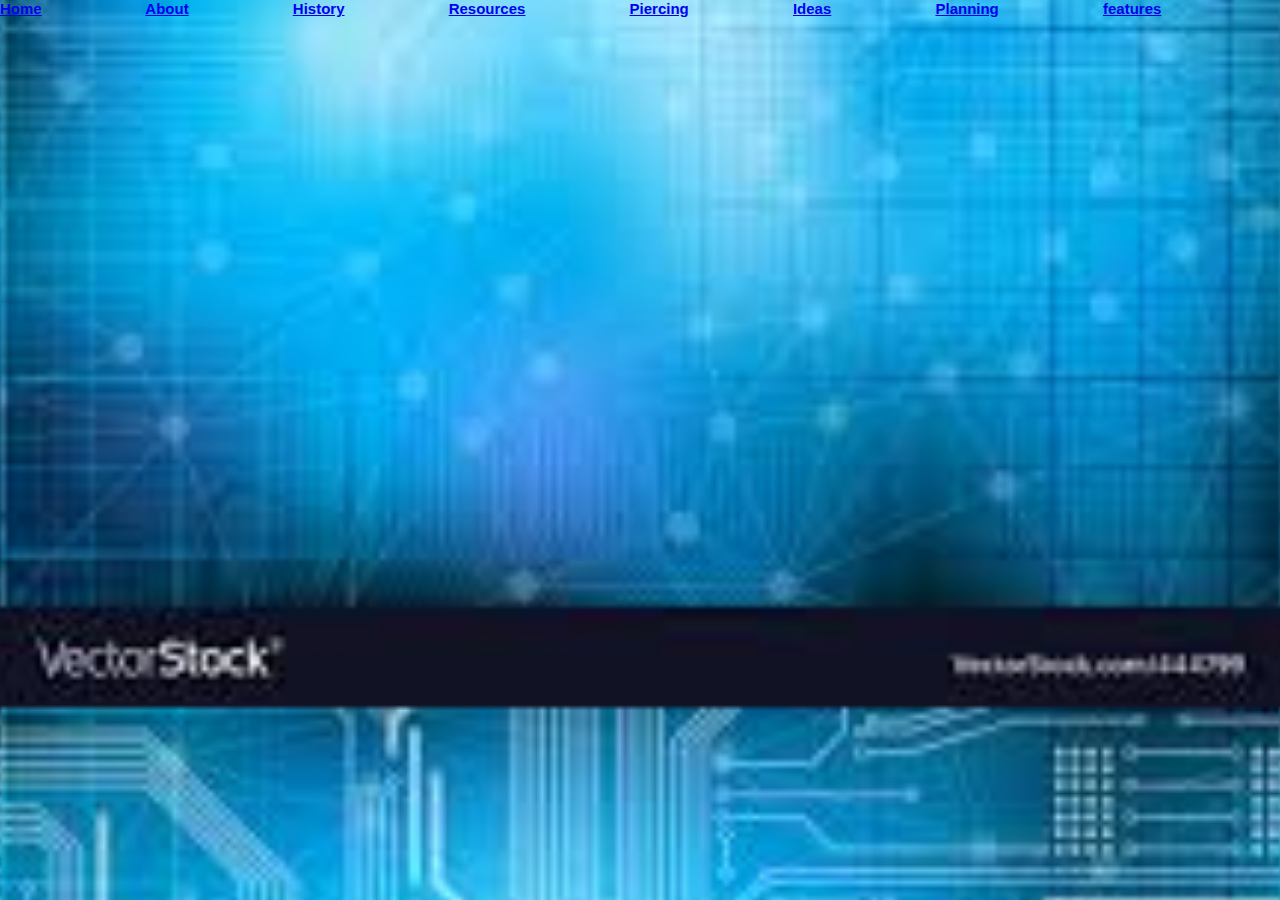
<file: jss.html>
<!DOCTYPE html>
<html>
  <head>
  <style>
     body{
      font-size: 15px;
      font-weight: 800;

      font-family: sans-serif;
      color:black;

      }
    </style>
  </head>
</html>
<a href="index.html" style="margin-right: 100px;">Home</a>
<a href="css.html" style="margin-right: 100px;">About</a>
<a href="j.html" style="margin-right: 100px;">History</a>
<a href="py.html" style="margin-right: 100px;"> Resources</a>
<a href="shoks.html" style="margin-right: 100px;">Piercing</a>
<a href="ideas.html" style="margin-right: 100px;"> Ideas</a>
<a href="planning.html" style="margin-right: 100px;">Planning</a>
<a href="features.html" style="margin-right: 90px;">features</a> 
<a href="login.html" style="margin-left: 1290px;" >Login</a>

<link rel="stylesheet" href="jss.css">
</file>
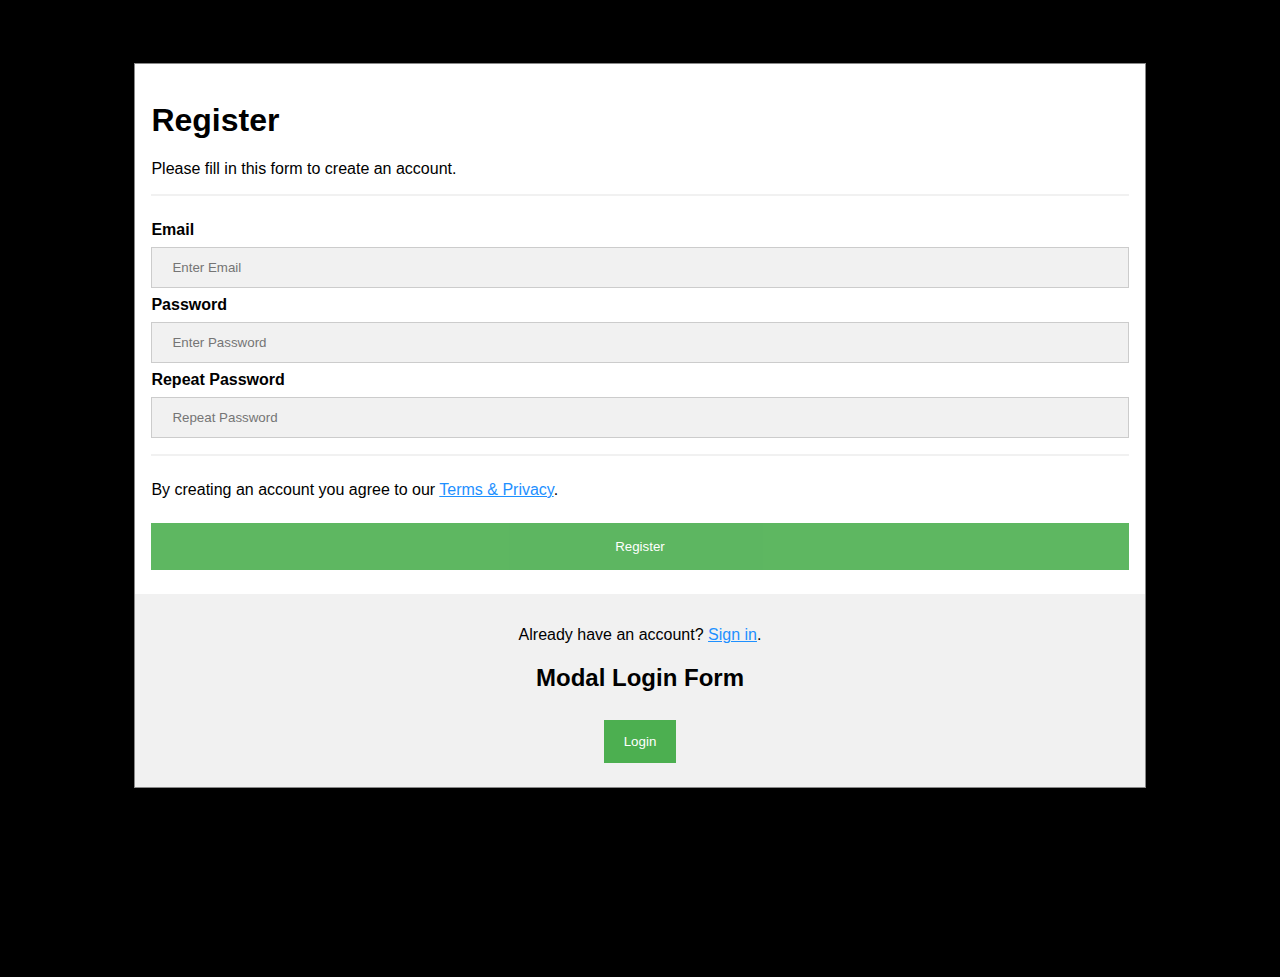
<file: login.html>
<!DOCTYPE html>
<html>
<head>
<meta name="viewport" content="width=device-width, initial-scale=1">
<style>
body {
  font-family: Arial, Helvetica, sans-serif;
  background-color: black;
}

* {
  box-sizing: border-box;
}

/* Add padding to containers */
.container {
  padding: 16px;
  background-color: white;
}

/* Full-width input fields */
input[type=text], input[type=password] {
  width: 100%;
  padding: 15px;
  margin: 5px 0 22px 0;
  display: inline-block;
  border: none;
  background: #f1f1f1;
}

input[type=text]:focus, input[type=password]:focus {
  background-color: #ddd;
  outline: none;
}

/* Overwrite default styles of hr */
hr {
  border: 1px solid #f1f1f1;
  margin-bottom: 25px;
}

/* Set a style for the submit button */
.registerbtn {
  background-color: #4CAF50;
  color: white;
  padding: 16px 20px;
  margin: 8px 0;
  border: none;
  cursor: pointer;
  width: 100%;
  opacity: 0.9;
}

.registerbtn:hover {
  opacity: 1;
}

/* Add a blue text color to links */
a {
  color: dodgerblue;
}

/* Set a grey background color and center the text of the "sign in" section */
.signin {
  background-color: #f1f1f1;
  text-align: center;
}
</style>
</head>
<body>

  <form class="modal-content animate" action="index.html" method="POST">
  <div class="container">
    <h1>Register</h1>
    <p>Please fill in this form to create an account.</p>
    <hr>

    <label for="email"><b>Email</b></label>
    <input type="text" placeholder="Enter Email" name="email" id="email" required>

    <label for="psw"><b>Password</b></label>
    <input type="password" placeholder="Enter Password" name="psw" id="psw" required>

    <label for="psw-repeat"><b>Repeat Password</b></label>
    <input type="password" placeholder="Repeat Password" name="psw-repeat" id="psw-repeat" required>
    <hr>
    <p>By creating an account you agree to our <a href="https://policies.google.com/">Terms & Privacy</a>.</p>

    <button type="submit" class="registerbtn">Register</button>
  </div>
  
  <div class="container signin">
    <p>Already have an account? <a href="ideas.html">Sign in</a>.</p>
    </form>
    
    <!DOCTYPE html>
<html>
<head>
<meta name="viewport" content="width=device-width, initial-scale=1">
<style>
body {font-family: Arial, Helvetica, sans-serif;}

/* Full-width input fields */
input[type=text], input[type=password] {
  width: 100%;
  padding: 12px 20px;
  margin: 8px 0;
  display: inline-block;
  border: 1px solid #ccc;
  box-sizing: border-box;
}

/* Set a style for all buttons */
button {
  background-color: #4CAF50;
  color: white;
  padding: 14px 20px;
  margin: 8px 0;
  border: none;
  cursor: pointer;
  width: 100%;
}

button:hover {
  opacity: 0.8;
}

/* Extra styles for the cancel button */
.cancelbtn {
  width: auto;
  padding: 10px 18px;
  background-color: #f44336;
}

/* Center the image and position the close button */
.imgcontainer {
  text-align: center;
  margin: 24px 0 12px 0;
  position: relative;
}

img.avatar {
  width: 40%;
  border-radius: 50%;
}

.container {
  padding: 16px;
}

span.psw {
  float: right;
  padding-top: 16px;
}

/* The Modal (background) */
.modal {
  display: none; /* Hidden by default */
  position: fixed; /* Stay in place */
  z-index: 1; /* Sit on top */
  left: 0;
  top: 0;
  width: 100%; /* Full width */
  height: 100%; /* Full height */
  overflow: auto; /* Enable scroll if needed */
  background-color: rgb(0,0,0); /* Fallback color */
  background-color: rgba(0,0,0,0.4); /* Black w/ opacity */
  padding-top: 60px;
}

/* Modal Content/Box */
.modal-content {
  background-color: #fefefe;
  margin: 5% auto 15% auto; /* 5% from the top, 15% from the bottom and centered */
  border: 1px solid #888;
  width: 80%; /* Could be more or less, depending on screen size */
}

/* The Close Button (x) */
.close {
  position: absolute;
  right: 25px;
  top: 0;
  color: #000;
  font-size: 35px;
  font-weight: bold;
}

.close:hover,
.close:focus {
  color: red;
  cursor: pointer;
}

/* Add Zoom Animation */
.animate {
  -webkit-animation: animatezoom 0.6s;
  animation: animatezoom 0.6s
}

@-webkit-keyframes animatezoom {
  from {-webkit-transform: scale(0)} 
  to {-webkit-transform: scale(1)}
}
  
@keyframes animatezoom {
  from {transform: scale(0)} 
  to {transform: scale(1)}
}

/* Change styles for span and cancel button on extra small screens */
@media screen and (max-width: 300px) {
  span.psw {
     display: block;
     float: none;
  }
  .cancelbtn {
     width: 100%;
  }
}
</style>
</head>
<body>

<h2>Modal Login Form</h2>

<button onclick="document.getElementById('id01').style.display='block'" style="width:auto;">Login</button>

<div id="id01" class="modal">
  
  <form class="modal-content animate" action="index.html" method="post">
    <div class="imgcontainer">
      <span onclick="document.getElementById('id01').style.display='none'" class="close" title="Close Modal">&times;</span>
      <img src="image of fashon/avatar.png" width="300" height="300">

    <div class="container">
      <label for="uname"><b>Username</b></label>
      <input type="text" placeholder="Enter Username" name="uname" required>

      <label for="psw"><b>Password</b></label>
      <input type="password" placeholder="Enter Password" name="psw" required>
        
      <button type="submit">Login</button>
      <label>
        <input type="checkbox" checked="checked" name="remember"> Remember me
      </label>
    </div>

    <div class="container" style="background-color:#f1f1f1">
      <button type="button" onclick="document.getElementById('id01').style.display='none'" class="cancelbtn">Cancel</button>
      <span class="psw">Forgot <a href="login.html">password?</a></span>
      <p>Don't have an account ? <a href="login.html">Sign in</a>.</p>
    </div>
  </form>
</div>

<script>
// Get the modal
var modal = document.getElementById('id01');

// When the user clicks anywhere outside of the modal, close it
window.onclick = function(event) {
    if (event.target == modal) {
        modal.style.display = "none";
    }
}
</script>
</div>
</form>
</body>
</html>
</file>
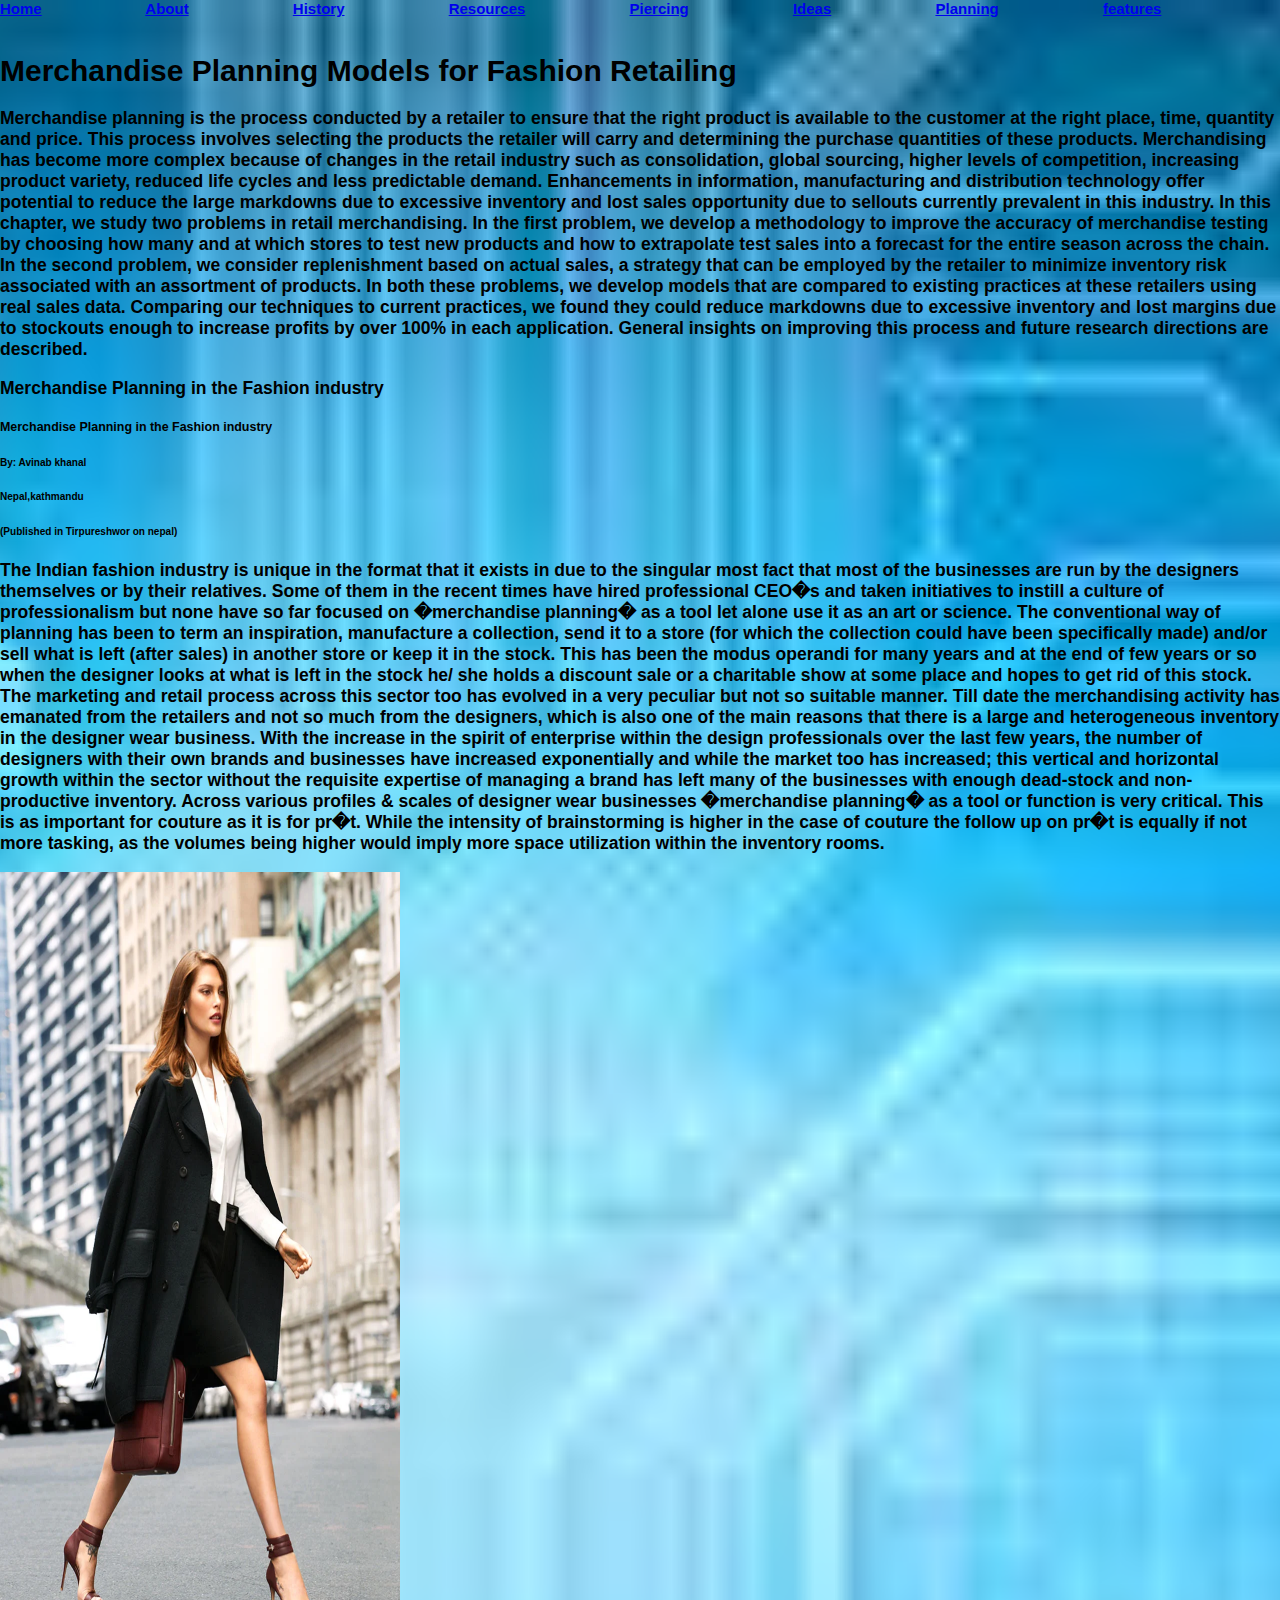
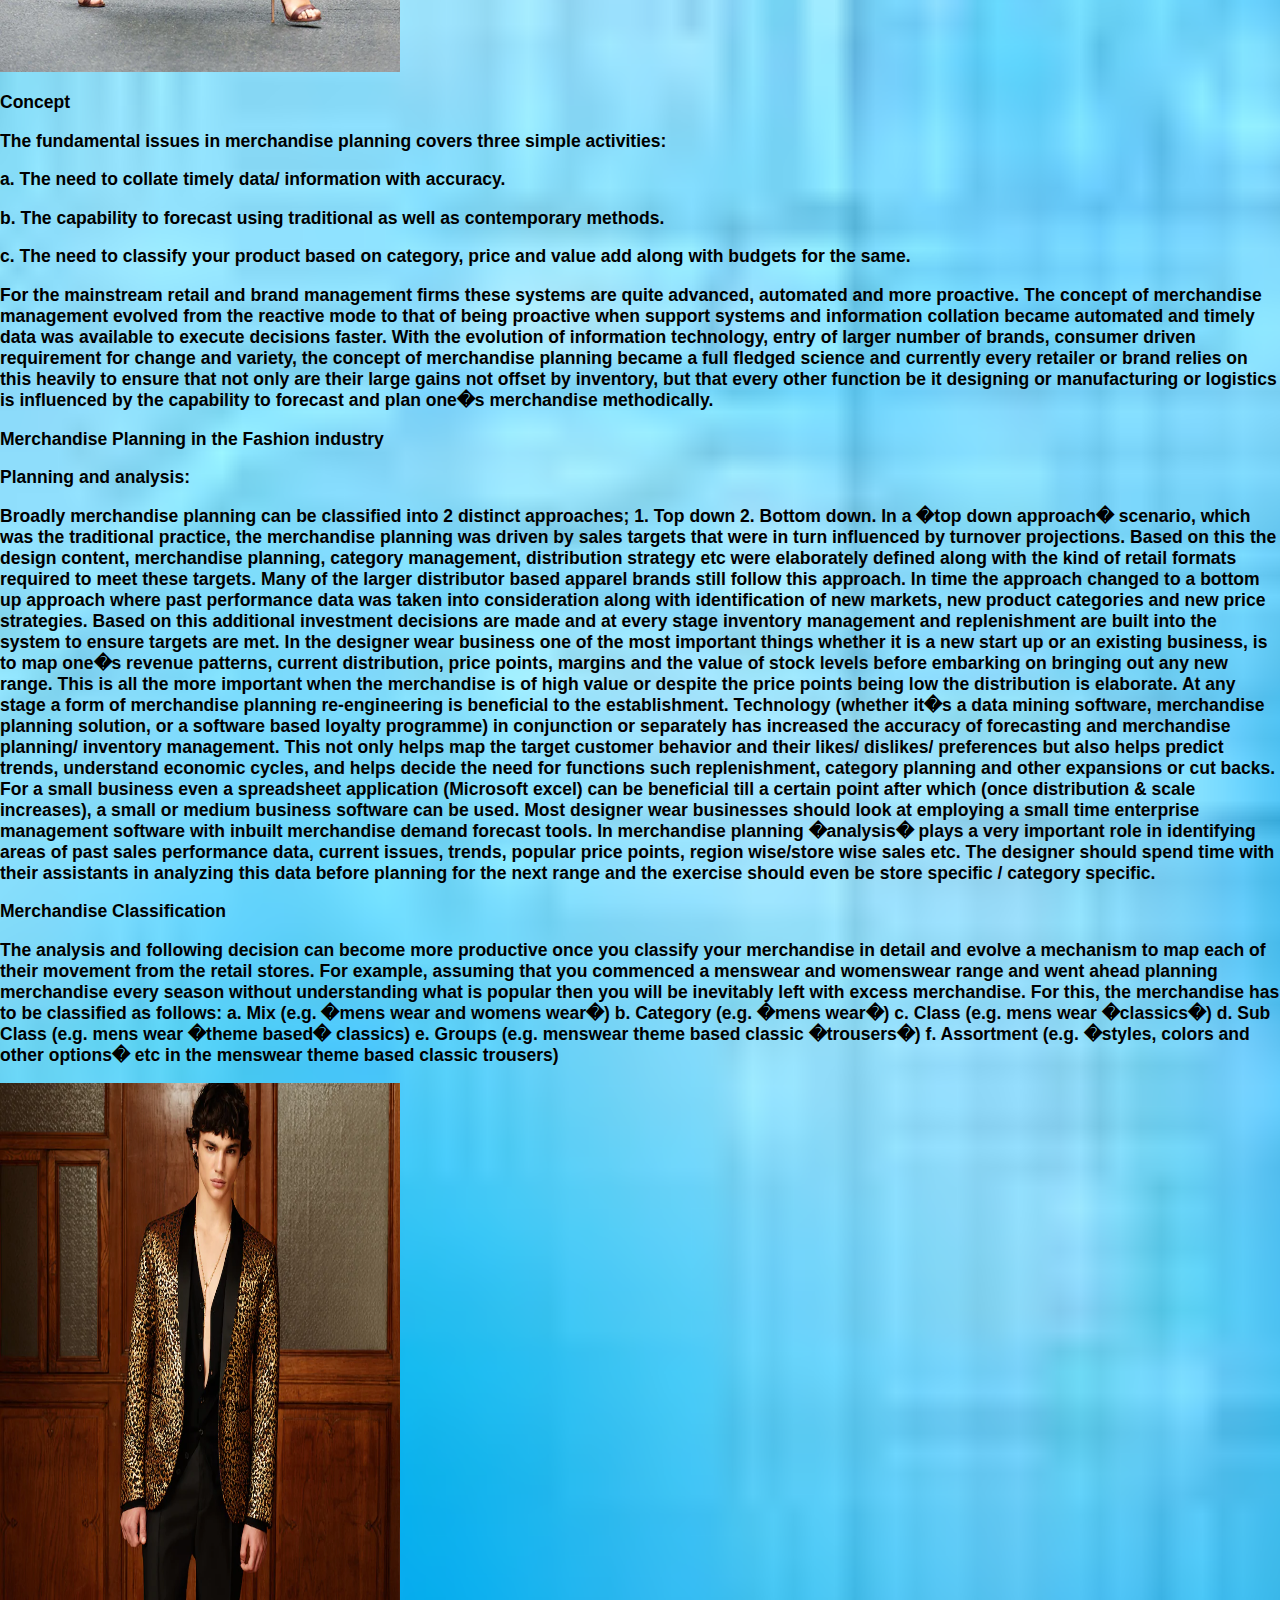
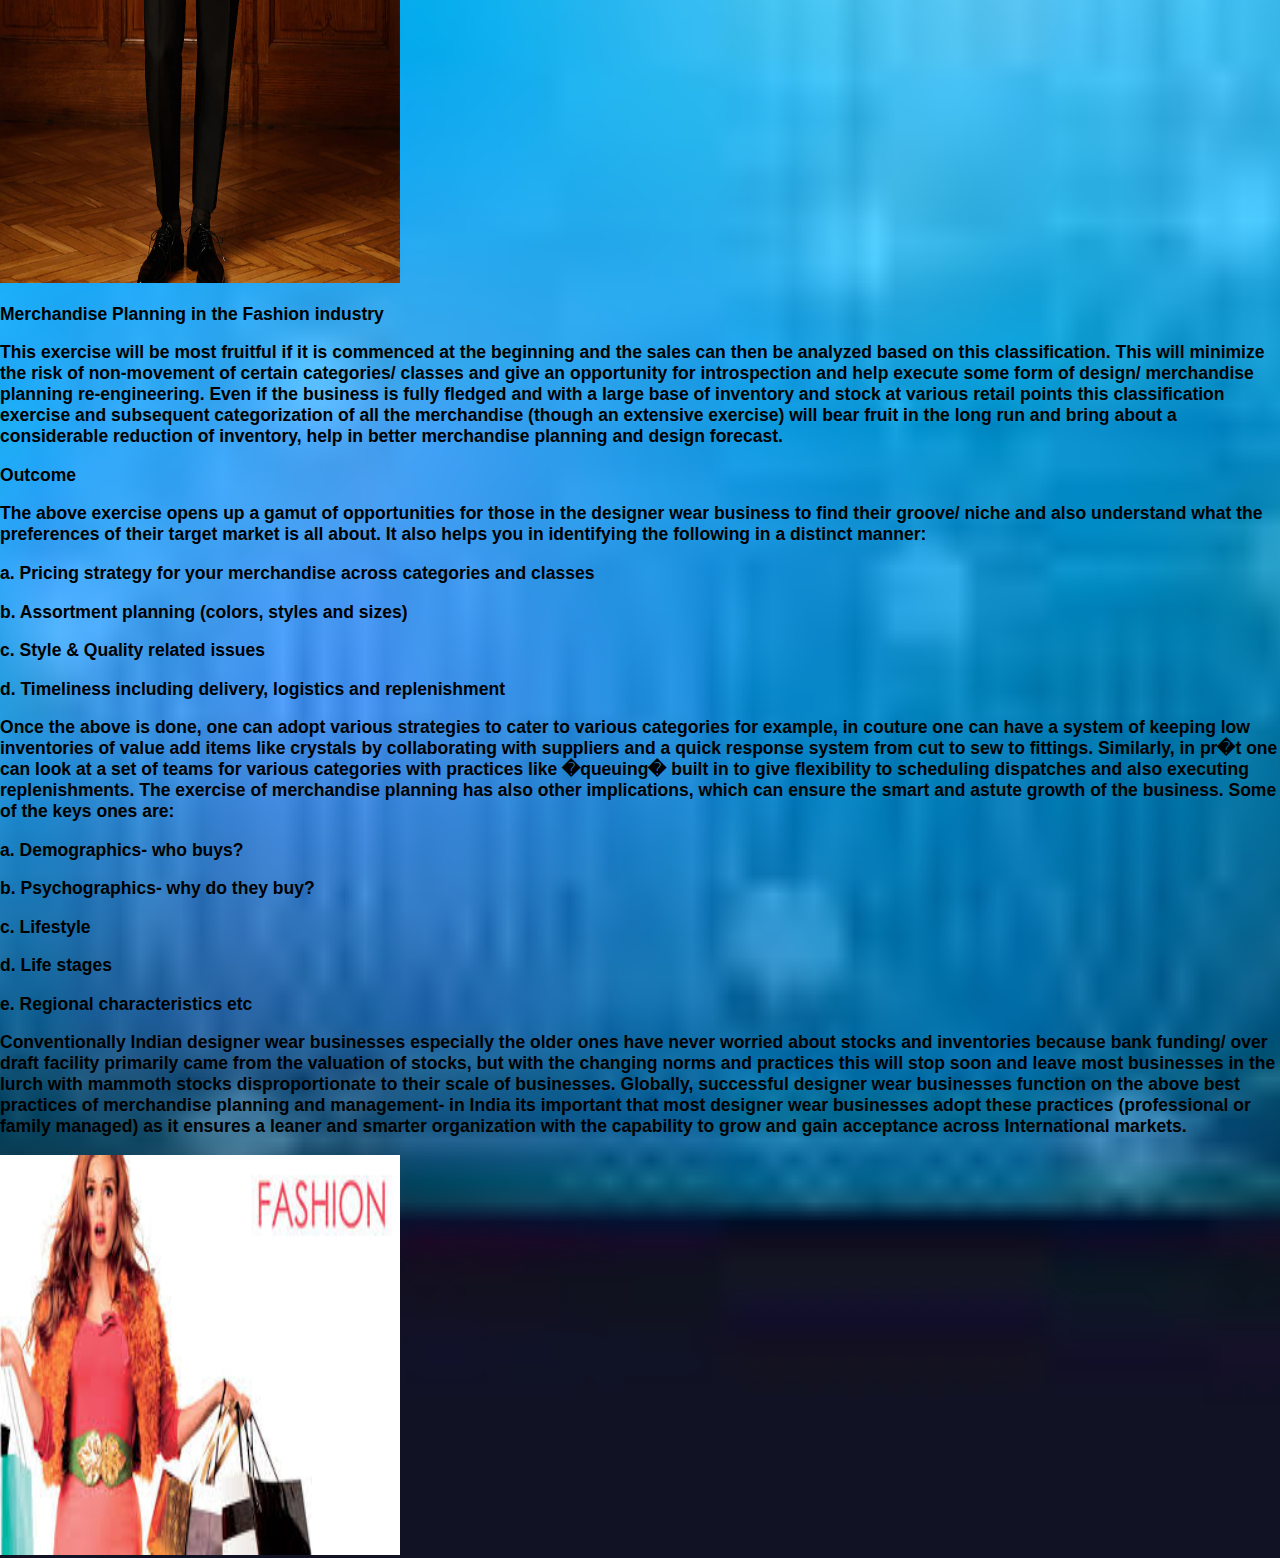
<file: planning.html>
<!DOCTYPE html>
<html>
  <head>
  <style>
     body{
      font-size: 15px;
      font-weight: 800;

      font-family: sans-serif;
      color:black;

      }
    </style>
  </head>
</html>
<a href="index.html" style="margin-right: 100px;">Home</a>
<a href="css.html" style="margin-right: 100px;">About</a>
<a href="j.html" style="margin-right: 100px;">History</a>
<a href="py.html" style="margin-right: 100px;"> Resources</a>
<a href="shoks.html" style="margin-right: 100px;">Piercing</a>
<a href="ideas.html" style="margin-right: 100px;"> Ideas</a>
<a href="planning.html" style="margin-right: 100px;">Planning</a>
<a href="features.html" style="margin-right: 90px;">features</a> 
<a href="login.html" style="margin-left: 1290px;" >Login</a>
<link rel="stylesheet" href="planning.css">
<h1>Merchandise Planning Models for Fashion Retailing</h1>
<h3>Merchandise planning is the process conducted by a retailer to ensure that the right product is available to the customer at the right place, time, quantity and price. This process involves selecting the products the retailer will carry and determining the purchase quantities of these products. Merchandising has become more complex because of changes in the retail industry such as consolidation, global sourcing, higher levels of competition, increasing product variety, reduced life cycles and less predictable demand. Enhancements in information, manufacturing and distribution technology offer potential to reduce the large markdowns due to excessive inventory and lost sales opportunity due to sellouts currently prevalent in this industry. In this chapter, we study two problems in retail merchandising. In the first problem, we develop a methodology to improve the accuracy of merchandise testing by choosing how many and at which stores to test new products and how to extrapolate test sales into a forecast for the entire season across the chain. In the second problem, we consider replenishment based on actual sales, a strategy that can be employed by the retailer to minimize inventory risk associated with an assortment of products. In both these problems, we develop models that are compared to existing practices at these retailers using real sales data. Comparing our techniques to current practices, we found they could reduce markdowns due to excessive inventory and lost margins due to stockouts enough to increase profits by over 100% in each application. General insights on improving this process and future research directions are described.</h3>
<h3>Merchandise Planning in the Fashion industry</h3>
<h5>Merchandise Planning in the Fashion industry</h5>
<h6>By: Avinab khanal</h6>
<h6>Nepal,kathmandu</h6>
<h6>(Published in Tirpureshwor on nepal)</h6>
<h3>The Indian fashion industry is unique in the format that it exists in due to the singular most fact that most of the businesses are run by the designers themselves or by their relatives. Some of them in the recent times have hired professional CEO�s and taken initiatives to instill a culture of professionalism but none have so far focused on �merchandise planning� as a tool let alone use it as an art or science.

  The conventional way of planning has been to term an inspiration, manufacture a collection, send it to a store (for which the collection could have been specifically made) and/or sell what is left (after sales) in another store or keep it in the stock. This has been the modus operandi for many years and at the end of few years or so when the designer looks at what is left in the stock he/ she holds a discount sale or a charitable show at some place and hopes to get rid of this stock. The marketing and retail process across this sector too has evolved in a very peculiar but not so suitable manner. Till date the merchandising activity has emanated from the retailers and not so much from the designers, which is also one of the main reasons that there is a large and heterogeneous inventory in the designer wear business.
  
  With the increase in the spirit of enterprise within the design professionals over the last few years, the number of designers with their own brands and businesses have increased exponentially and while the market too has increased; this vertical and horizontal growth within the sector without the requisite expertise of managing a brand has left many of the businesses with enough dead-stock and non-productive inventory.
  
  Across various profiles & scales of designer wear businesses �merchandise planning� as a tool or function is very critical. This is as important for couture as it is for pr�t. While the intensity of brainstorming is higher in the case of couture the follow up on pr�t is equally if not more tasking, as the volumes being higher would imply more space utilization within the inventory rooms.
  
  </h3>
</nav>
<img src="image of fashon/Sophisticated-Fashion-Style-7.webp" width="400" height="800">
<h3>Concept</h3>
<h3>The fundamental issues in merchandise planning covers three simple activities:</h3>
<h3>   a. The need to collate timely data/ information with accuracy.</h3>
<h3> b. The capability to forecast using traditional as well as contemporary methods.</h3>
<h3>   c. The need to classify your product based on category, price and value add along with budgets for the same.

</h3>
<h3>For the mainstream retail and brand management firms these systems are quite advanced, automated and more proactive. The concept of merchandise management evolved from the reactive mode to that of being proactive when support systems and information collation became automated and timely data was available to execute decisions faster. With the evolution of information technology, entry of larger number of brands, consumer driven requirement for change and variety, the concept of merchandise planning became a full fledged science and currently every retailer or brand relies on this heavily to ensure that not only are their large gains not offset by inventory, but that every other function be it designing or manufacturing or logistics is influenced by the capability to forecast and plan one�s merchandise methodically.

</h3>
<h3>Merchandise Planning in the Fashion industry</h3>
<h3>Planning and analysis:</h3>
<h3>Broadly merchandise planning can be classified into 2 distinct approaches;

  1. Top down
  
  2. Bottom down.
  
  In a �top down approach� scenario, which was the traditional practice, the merchandise planning was driven by sales targets that were in turn influenced by turnover projections. Based on this the design content, merchandise planning, category management, distribution strategy etc were elaborately defined along with the kind of retail formats required to meet these targets. Many of the larger distributor based apparel brands still follow this approach.
  
  In time the approach changed to a bottom up approach where past performance data was taken into consideration along with identification of new markets, new product categories and new price strategies. Based on this additional investment decisions are made and at every stage inventory management and replenishment are built into the system to ensure targets are met.
  
  In the designer wear business one of the most important things whether it is a new start up or an existing business, is to map one�s revenue patterns, current distribution, price points, margins and the value of stock levels before embarking on bringing out any new range. This is all the more important when the merchandise is of high value or despite the price points being low the distribution is elaborate. At any stage a form of merchandise planning re-engineering is beneficial to the establishment.
  
  Technology (whether it�s a data mining software, merchandise planning solution, or a software based loyalty programme) in conjunction or separately has increased the accuracy of forecasting and merchandise planning/ inventory management. This not only helps map the target customer behavior and their likes/ dislikes/ preferences but also helps predict trends, understand economic cycles, and helps decide the need for functions such replenishment, category planning and other expansions or cut backs. For a small business even a spreadsheet application (Microsoft excel) can be beneficial till a certain point after which (once distribution & scale increases), a small or medium business software can be used. Most designer wear businesses should look at employing a small time enterprise management software with inbuilt merchandise demand forecast tools.
  
  In merchandise planning �analysis� plays a very important role in identifying areas of past sales performance data, current issues, trends, popular price points, region wise/store wise sales etc. The designer should spend time with their assistants in analyzing this data before planning for the next range and the exercise should even be store specific / category specific.
  </h3>
  <h3>Merchandise Classification</h3>
  <h3>The analysis and following decision can become more productive once you classify your merchandise in detail and evolve a mechanism to map each of their movement from the retail stores. For example, assuming that you commenced a menswear and womenswear range and went ahead planning merchandise every season without understanding what is popular then you will be inevitably left with excess merchandise. For this, the merchandise has to be classified as follows:

    a. Mix (e.g. �mens wear and womens wear�)
    b. Category (e.g. �mens wear�)
    c. Class (e.g. mens wear �classics�)
    d. Sub Class (e.g. mens wear �theme based� classics)
    e. Groups (e.g. menswear theme based classic �trousers�)
    f. Assortment (e.g. �styles, colors and other options� etc in the menswear theme based classic trousers)
    </h3>
  </nav>
  <img src="image of fashon/7-4.webp" width="400" height="800">
    <h3>Merchandise Planning in the Fashion industry</h3>
    <h3>This exercise will be most fruitful if it is commenced at the beginning and the sales can then be analyzed based on this classification. This will minimize the risk of non-movement of certain categories/ classes and give an opportunity for introspection and help execute some form of design/ merchandise planning re-engineering. Even if the business is fully fledged and with a large base of inventory and stock at various retail points this classification exercise and subsequent categorization of all the merchandise (though an extensive exercise) will bear fruit in the long run and bring about a considerable reduction of inventory, help in better merchandise planning and design forecast.</h3>
    <h3>Outcome</h3>
    <h3>The above exercise opens up a gamut of opportunities for those in the designer wear business to find their groove/ niche and also understand what the preferences of their target market is all about. It also helps you in identifying the following in a distinct manner:</h3>
    <h3>   a. Pricing strategy for your merchandise across categories and classes</h3>
    <h3>   b. Assortment planning (colors, styles and sizes)

    </h3>
    <h3>c. Style & Quality related issues</h3>
    <h3>   d. Timeliness including delivery, logistics and replenishment</h3>
    <h3>Once the above is done, one can adopt various strategies to cater to various categories for example, in couture one can have a system of keeping low inventories of value add items like crystals by collaborating with suppliers and a quick response system from cut to sew to fittings. Similarly, in pr�t one can look at a set of teams for various categories with practices like �queuing� built in to give flexibility to scheduling dispatches and also executing replenishments.

      The exercise of merchandise planning has also other implications, which can ensure the smart and astute growth of the business. Some of the keys ones are:
      
      </h3>
      <h3>   a. Demographics- who buys?

      </h3>
      <h3>   b. Psychographics- why do they buy?</h3>
      <h3>   c. Lifestyle</h3>
      <h3>d. Life stages</h3>
      <h3>   e. Regional characteristics etc</h3>
     <h3>Conventionally Indian designer wear businesses especially the older ones have never worried about stocks and inventories because bank funding/ over draft facility primarily came from the valuation of stocks, but with the changing norms and practices this will stop soon and leave most businesses in the lurch with mammoth stocks disproportionate to their scale of businesses. Globally, successful designer wear businesses function on the above best practices of merchandise planning and management- in India its important that most designer wear businesses adopt these practices (professional or family managed) as it ensures a leaner and smarter organization with the capability to grow and gain acceptance across International markets.
	
    </h3>
  </nav>
  <img src="image of fashon/download (2).jpg" width="400" height="400">
</file>
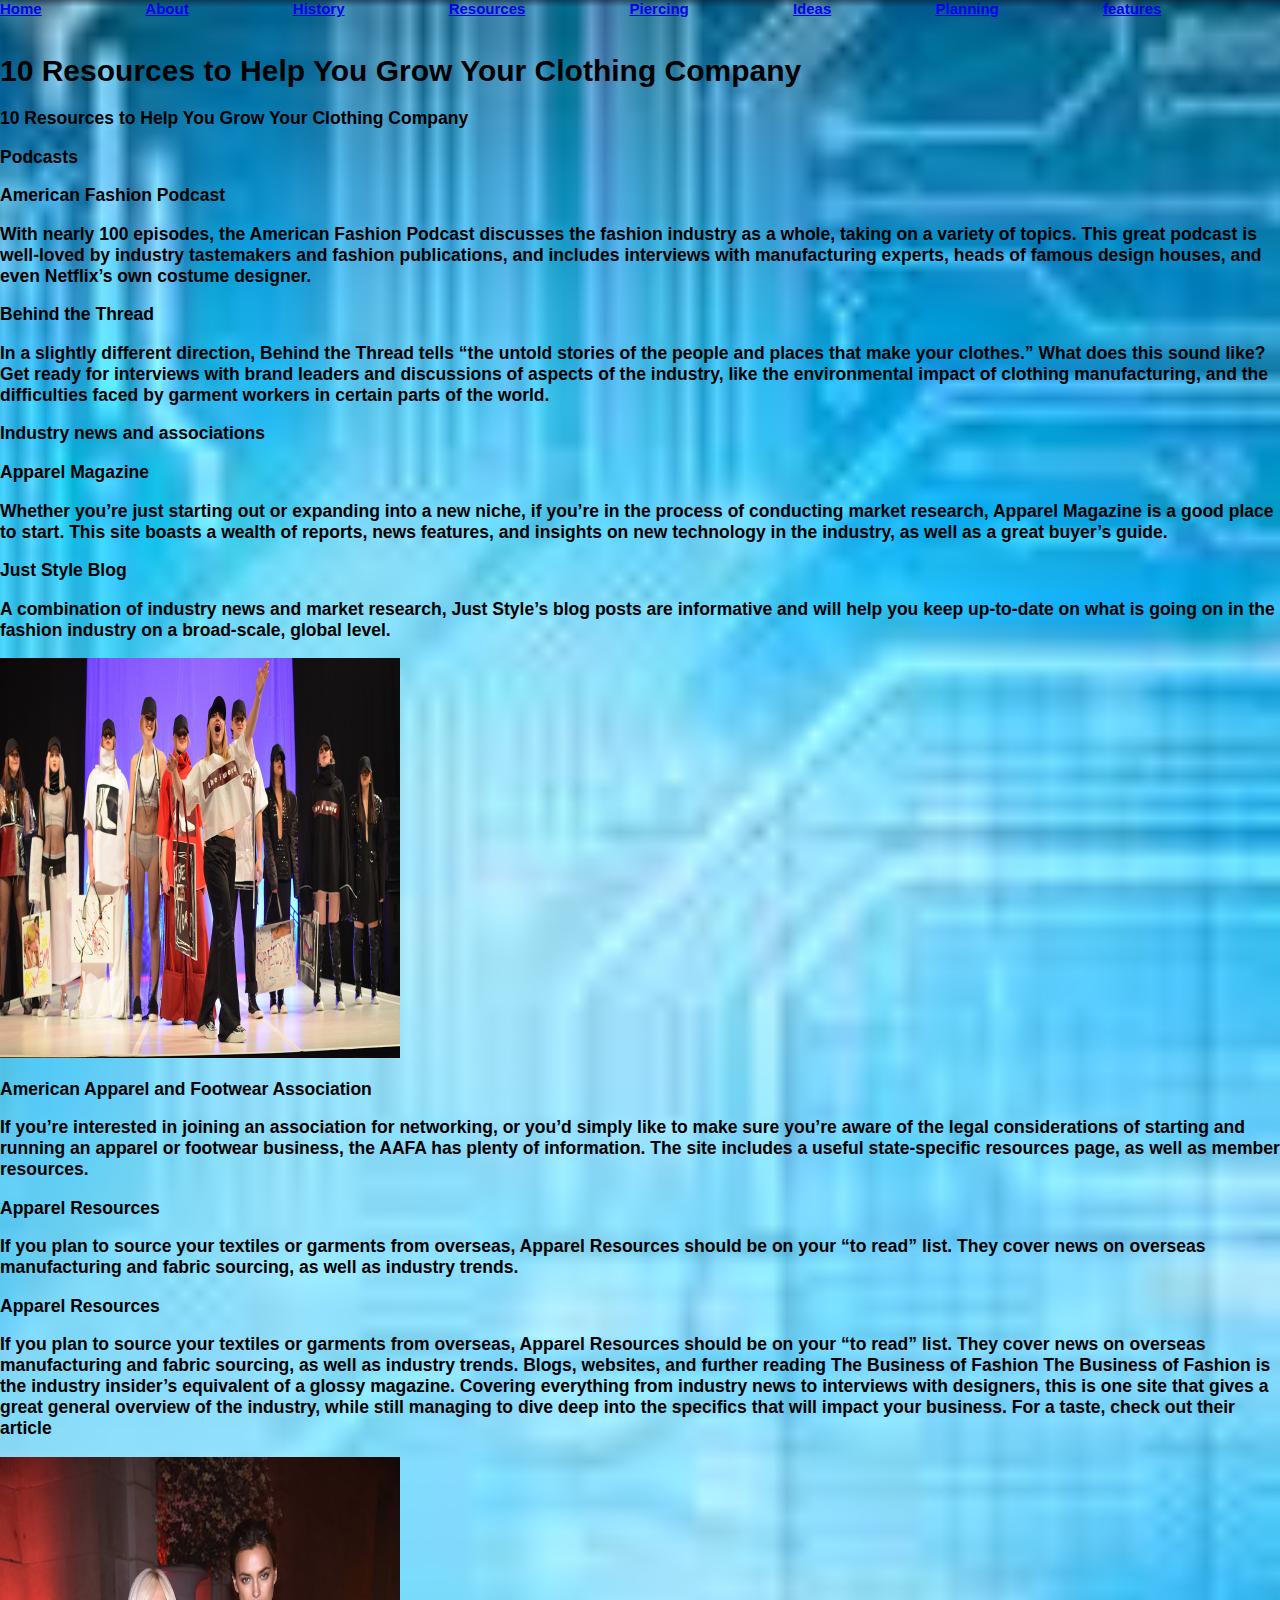
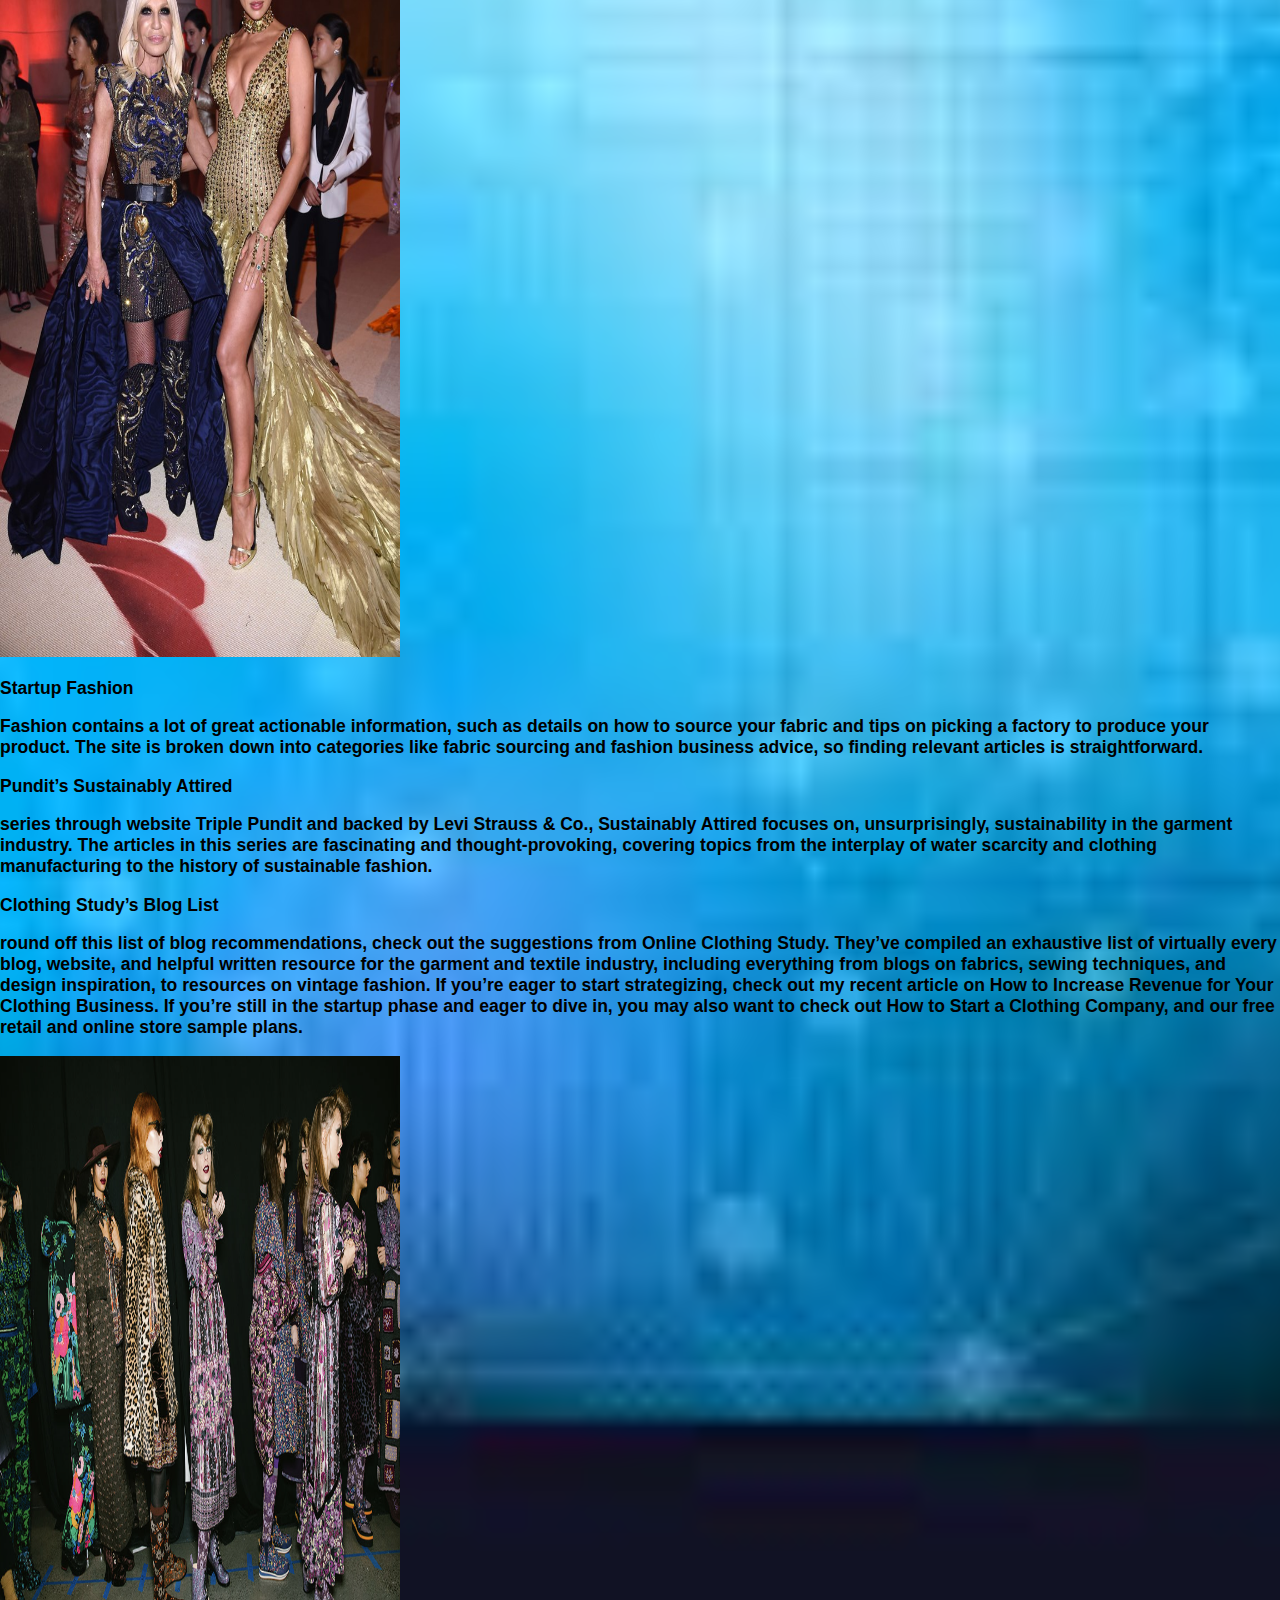
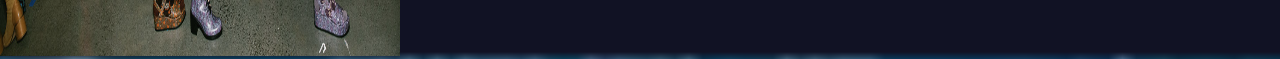
<file: py.html>
<!DOCTYPE html>
<html>
  <head>
  <style>
     body{
      font-size: 15px;
      font-weight: 800;

      font-family: sans-serif;
      color:black;

      }
    </style>
  </head>
</html>
<a href="index.html" style="margin-right: 100px;">Home</a>
<a href="css.html" style="margin-right: 100px;">About</a>
<a href="j.html" style="margin-right: 100px;">History</a>
<a href="py.html" style="margin-right: 100px;"> Resources</a>
<a href="shoks.html" style="margin-right: 100px;">Piercing</a>
<a href="ideas.html" style="margin-right: 100px;"> Ideas</a>
<a href="planning.html" style="margin-right: 100px;">Planning</a>
<a href="features.html" style="margin-right: 90px;">features</a> 
<a href="login.html" style="margin-left: 1290px;" >Login</a>

<link rel="stylesheet" href="py.css">
<h1>10 Resources to Help You Grow Your Clothing Company</h1>
<h3>10 Resources to Help You Grow Your Clothing Company</h3>
<h3>Podcasts</h3>
<h3>American Fashion Podcast</h3>
<h3>With nearly 100 episodes, the American Fashion Podcast discusses the fashion industry as a whole, taking on a variety of topics. This great podcast is well-loved by industry tastemakers and fashion publications, and includes interviews with manufacturing experts, heads of famous design houses, and even Netflix’s own costume designer.</h3>
<h3>
  Behind the Thread
  </h3>

<h3>In a slightly different direction, Behind the Thread tells “the untold stories of the people and places that make your clothes.” What does this sound like? Get ready for interviews with brand leaders and discussions of aspects of the industry, like the environmental impact of clothing manufacturing, and the difficulties faced by garment workers in certain parts of the world.</h3>
<h3>Industry news and associations</h3>
<h3>Apparel Magazine</h3>
<h3>Whether you’re just starting out or expanding into a new niche, if you’re in the process of conducting market research, Apparel Magazine is a good place to start. This site boasts a wealth of reports, news features, and insights on new technology in the industry, as well as a great buyer’s guide.</h3>
<h3>Just Style Blog</h3>
<h3>A combination of industry news and market research, Just Style’s blog posts are informative and will help you keep up-to-date on what is going on in the fashion industry on a broad-scale, global level.</h3>
</nav>
<img src="image of fashon/Cornell Fashion Collective Cropped.jpg" width="400" height="400">
<h3>American Apparel and Footwear Association</h3>
<h3>If you’re interested in joining an association for networking, or you’d simply like to make sure you’re aware of the legal considerations of starting and running an apparel or footwear business, the AAFA has plenty of information. The site includes a useful state-specific resources page, as well as member resources.</h3>
<h3>Apparel Resources	</h3>
<h3>If you plan to source your textiles or garments from overseas, Apparel Resources should be on your “to read” list. They cover news on overseas manufacturing and fabric sourcing, as well as industry trends.</h3>

<h3>Apparel Resources</h3>
<h3>If you plan to source your textiles or garments from overseas, Apparel Resources should be on your “to read” list. They cover news on overseas manufacturing and fabric sourcing, as well as industry trends.
  Blogs, websites, and further reading
  The Business of Fashion
  The Business of Fashion is the industry insider’s equivalent of a glossy magazine. Covering everything from industry news to interviews with designers, this is one site that gives a great general overview of the industry, while still managing to dive deep into the specifics that will impact your business. For a taste, check out their article 
  </h3>
</nav>
<img src="image of fashon/gettyimages-955784148.jpg" width="400" height="800">
  <h3>Startup Fashion</h3>
    <h3>Fashion contains a lot of great actionable information, such as details on how to source your fabric and tips on picking a factory to produce your product. The site is broken down into categories like fabric sourcing and fashion business advice, so finding relevant articles is straightforward.</h3>
    <h3> Pundit’s Sustainably Attired</H3>
    <h3> series through website Triple Pundit and backed by Levi Strauss & Co., Sustainably Attired focuses on, unsurprisingly, sustainability in the garment industry. The articles in this series are fascinating and thought-provoking, covering topics from the interplay of water scarcity and clothing manufacturing to the history of sustainable fashion.<h3>
    <h3> Clothing Study’s Blog List</h3>
    <h3>round off this list of blog recommendations, check out the suggestions from Online Clothing Study. They’ve compiled an exhaustive list of virtually every blog, website, and helpful written resource for the garment and textile industry, including everything from blogs on fabrics, sewing techniques, and design inspiration, to resources on vintage fashion.
    If you’re eager to start strategizing, check out my recent article on How to Increase Revenue for Your Clothing Business. If you’re still in the startup phase and eager to dive in, you may also want to check out How to Start a Clothing Company, and our free retail and online store sample plans.
    
    
    
    </h3>
  </nav>
  <img src="image of fashon/ANNA SUI 1.png" width="400" height="600">
</file>
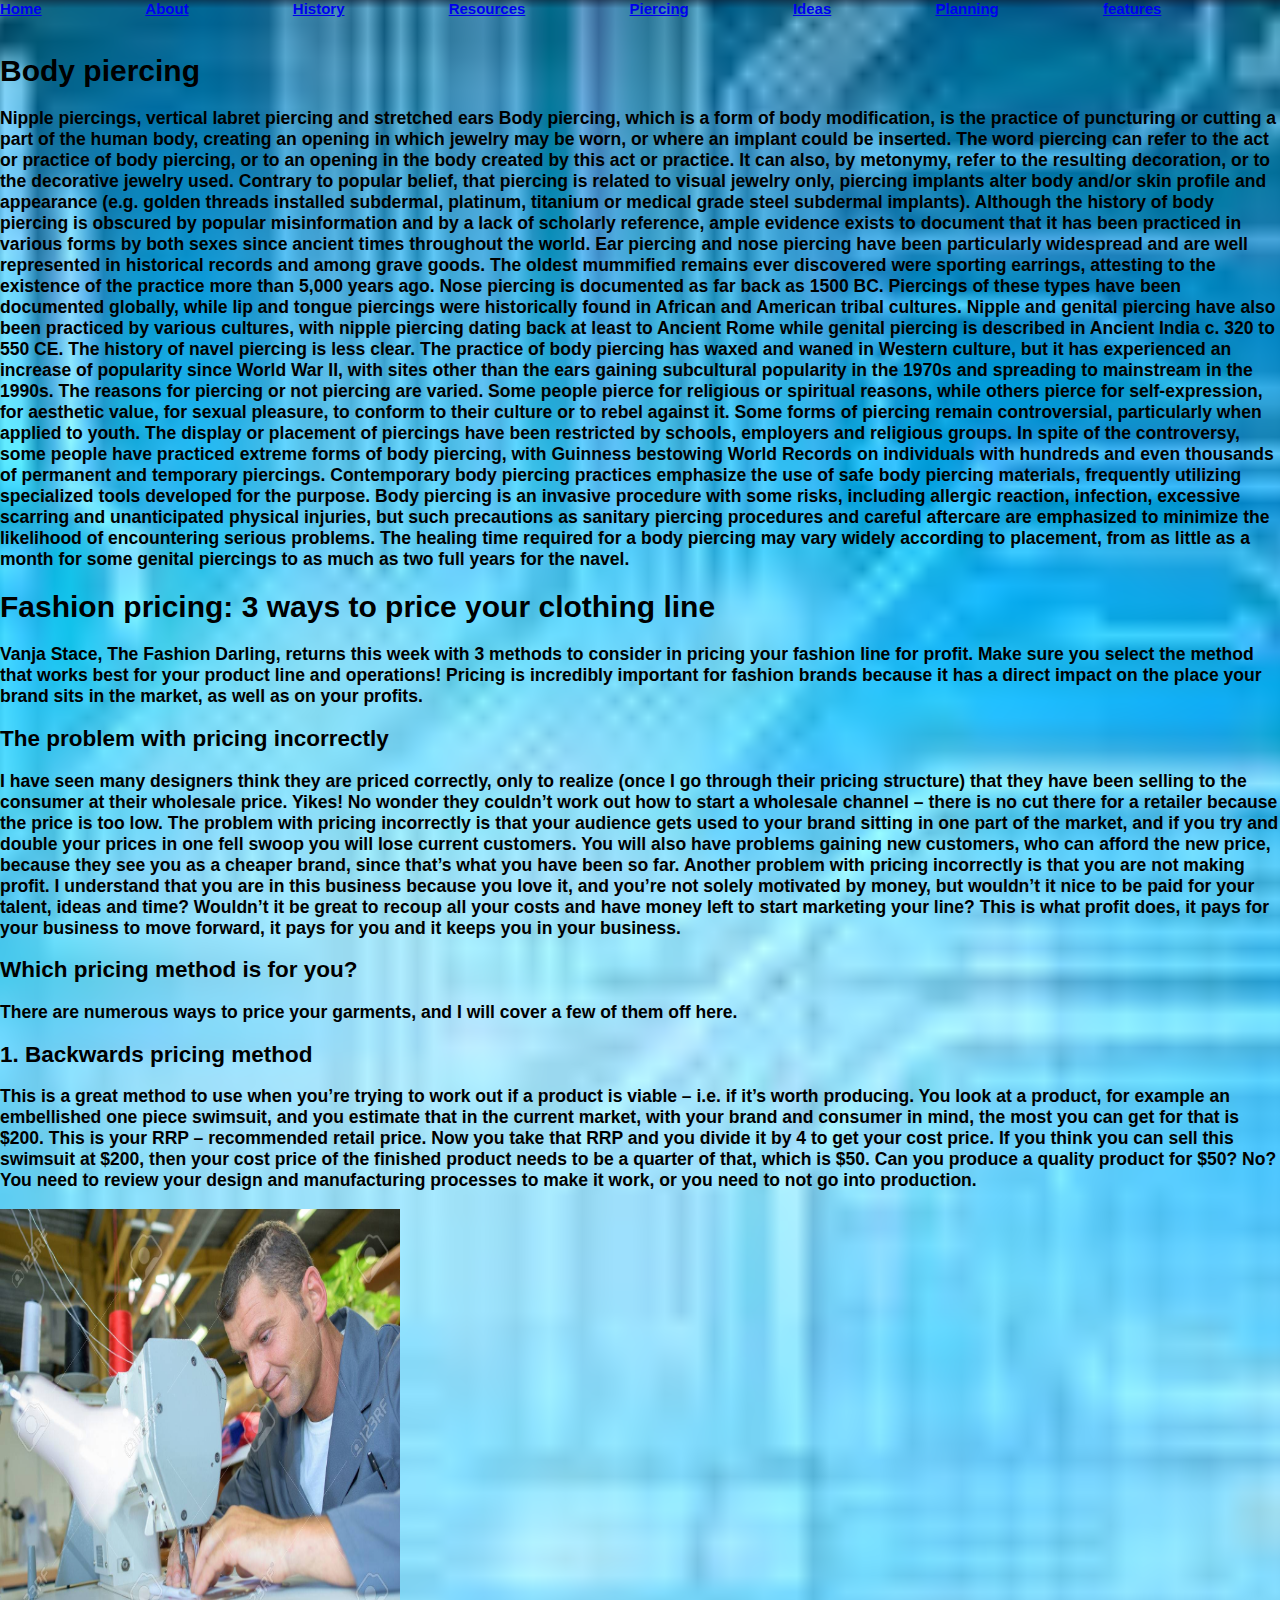
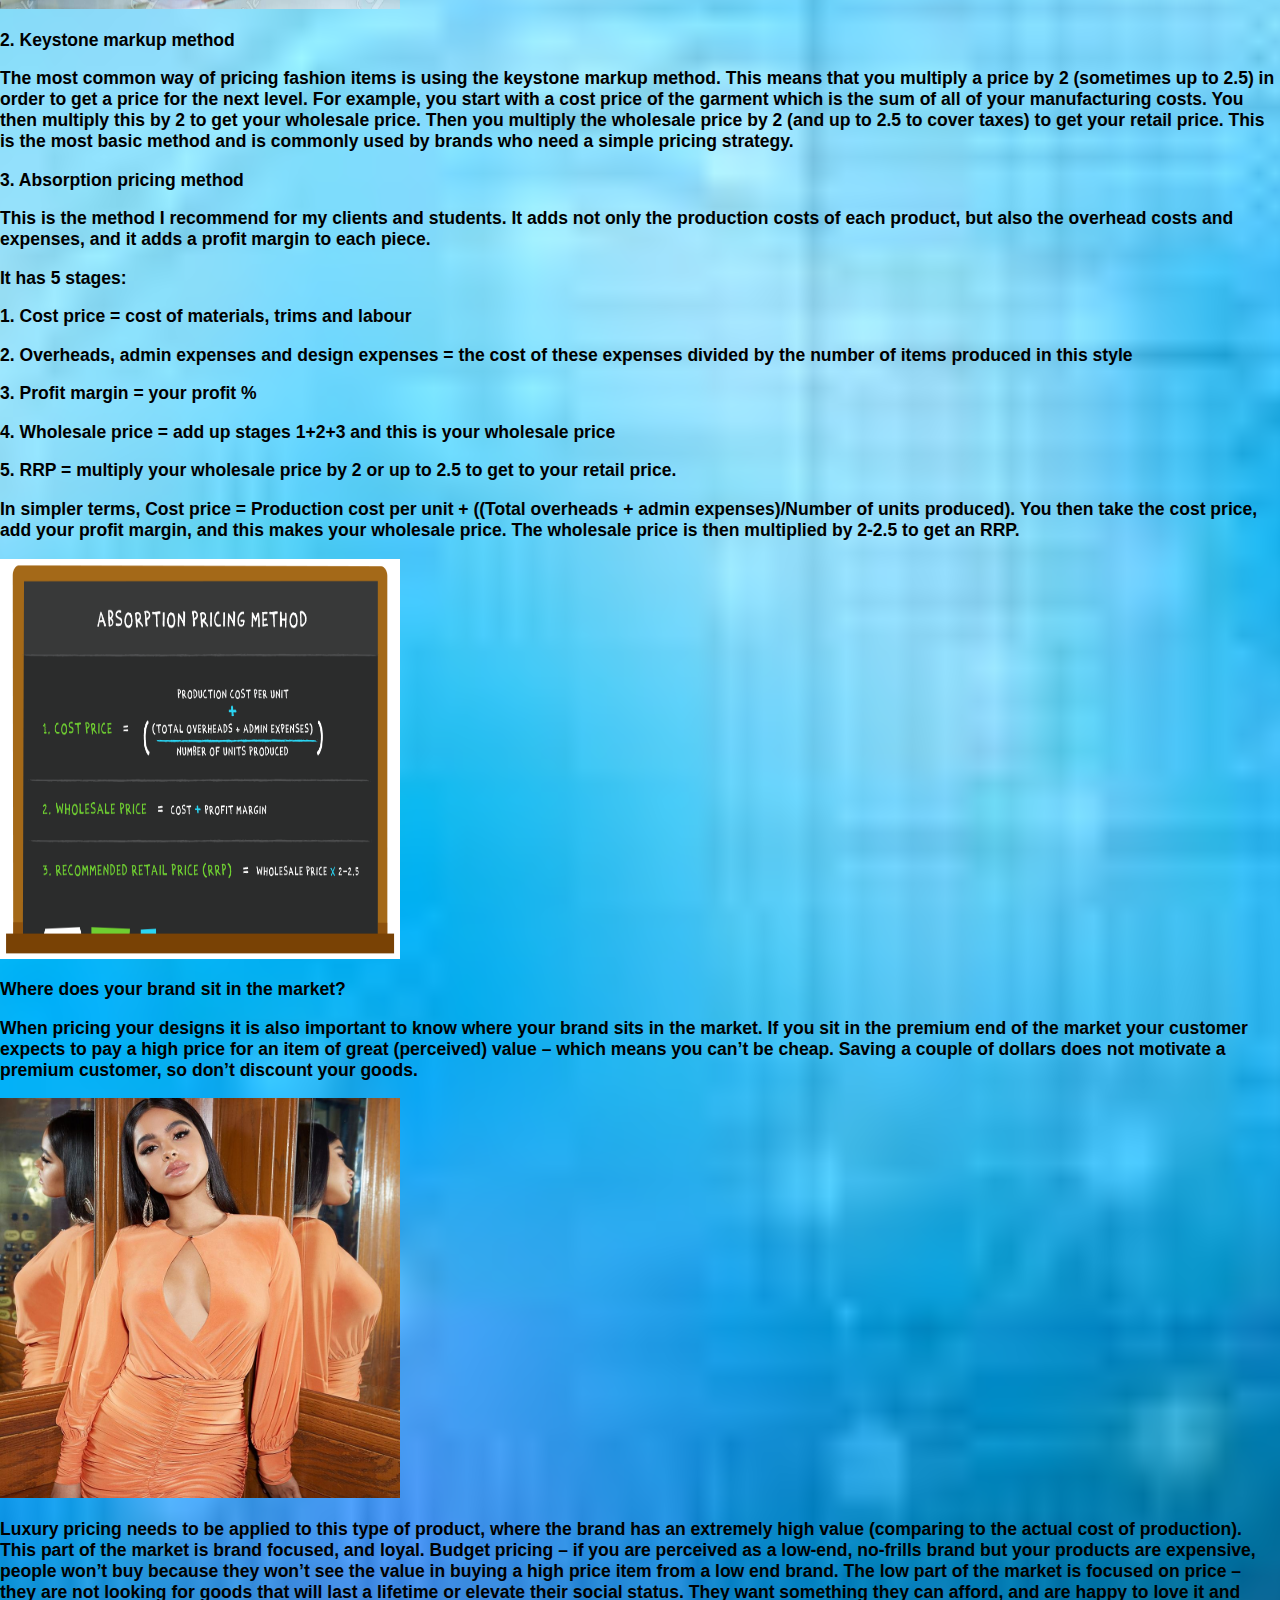
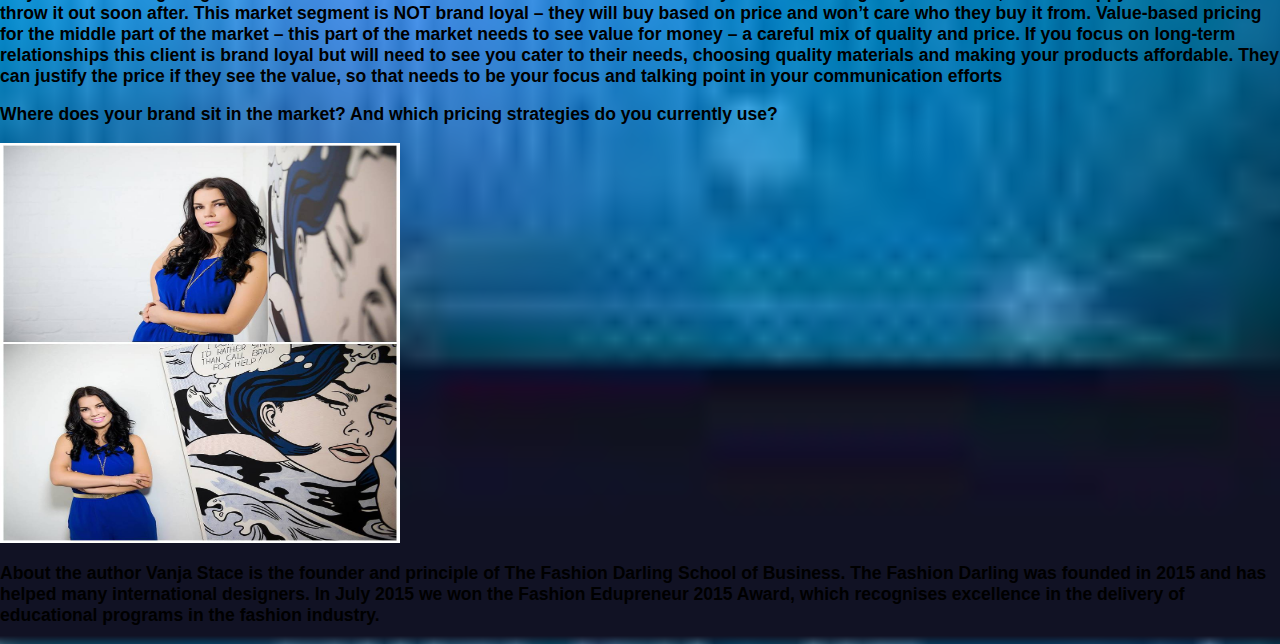
<file: shoks.html>
<!DOCTYPE html>
<html>
  <head>
  <style>
     body{
      font-size: 15px;
      font-weight: 800;

      font-family: sans-serif;
      color:black;

      }
    </style>
  </head>
</html>
<a href="index.html" style="margin-right: 100px;">Home</a>
<a href="css.html" style="margin-right: 100px;">About</a>
<a href="j.html" style="margin-right: 100px;">History</a>
<a href="py.html" style="margin-right: 100px;"> Resources</a>
<a href="shoks.html" style="margin-right: 100px;">Piercing</a>
<a href="ideas.html" style="margin-right: 100px;"> Ideas</a>
<a href="planning.html" style="margin-right: 100px;">Planning</a>
<a href="features.html" style="margin-right: 90px;">features</a> 
<a href="login.html" style="margin-left: 1290px;" >Login</a>
<link rel="stylesheet" href="shoks.css">
<h1>Body piercing</h1>
<h3>Nipple piercings, vertical labret piercing and stretched ears
  Body piercing, which is a form of body modification, is the practice of puncturing or cutting a part of the human body, creating an opening in which jewelry may be worn, or where an implant could be inserted. The word piercing can refer to the act or practice of body piercing, or to an opening in the body created by this act or practice. It can also, by metonymy, refer to the resulting decoration, or to the decorative jewelry used. Contrary to popular belief, that piercing is related to visual jewelry only, piercing implants alter body and/or skin profile and appearance (e.g. golden threads installed subdermal, platinum, titanium or medical grade steel subdermal implants). Although the history of body piercing is obscured by popular misinformation and by a lack of scholarly reference, ample evidence exists to document that it has been practiced in various forms by both sexes since ancient times throughout the world.
  Ear piercing and nose piercing have been particularly widespread and are well represented in historical records and among grave goods. The oldest mummified remains ever discovered were sporting earrings, attesting to the existence of the practice more than 5,000 years ago. Nose piercing is documented as far back as 1500 BC. Piercings of these types have been documented globally, while lip and tongue piercings were historically found in African and American tribal cultures. Nipple and genital piercing have also been practiced by various cultures, with nipple piercing dating back at least to Ancient Rome while genital piercing is described in Ancient India c. 320 to 550 CE. The history of navel piercing is less clear. The practice of body piercing has waxed and waned in Western culture, but it has experienced an increase of popularity since World War II, with sites other than the ears gaining subcultural popularity in the 1970s and spreading to mainstream in the 1990s.
  The reasons for piercing or not piercing are varied. Some people pierce for religious or spiritual reasons, while others pierce for self-expression, for aesthetic value, for sexual pleasure, to conform to their culture or to rebel against it. Some forms of piercing remain controversial, particularly when applied to youth. The display or placement of piercings have been restricted by schools, employers and religious groups. In spite of the controversy, some people have practiced extreme forms of body piercing, with Guinness bestowing World Records on individuals with hundreds and even thousands of permanent and temporary piercings.
  Contemporary body piercing practices emphasize the use of safe body piercing materials, frequently utilizing specialized tools developed for the purpose. Body piercing is an invasive procedure with some risks, including allergic reaction, infection, excessive scarring and unanticipated physical injuries, but such precautions as sanitary piercing procedures and careful aftercare are emphasized to minimize the likelihood of encountering serious problems. The healing time required for a body piercing may vary widely according to placement, from as little as a month for some genital piercings to as much as two full years for the navel.
  
  
</h3>

<h1>Fashion pricing: 3 ways to price your clothing line</h1>
<h3>Vanja Stace, The Fashion Darling, returns this week with 3 methods to consider in pricing your fashion line for profit. Make sure you select the method that works best for your product line and operations!

  Pricing is incredibly important for fashion brands because it has a direct impact on the place your brand sits in the market, as well as on your profits.
</h3>
<h2>The problem with pricing incorrectly</h2>
<h3>I have seen many designers think they are priced correctly, only to realize (once I go through their pricing structure) that they have been selling to the consumer at their wholesale price. Yikes! No wonder they couldn’t work out how to start a wholesale channel – there is no cut there for a retailer because the price is too low.

  The problem with pricing incorrectly is that your audience gets used to your brand sitting in one part of the market, and if you try and double your prices in one fell swoop you will lose current customers.
  
  You will also have problems gaining new customers, who can afford the new price, because they see you as a cheaper brand, since that’s what you have been so far.
  
  Another problem with pricing incorrectly is that you are not making profit. I understand that you are in this business because you love it, and you’re not solely motivated by money, but wouldn’t it nice to be paid for your talent, ideas and time? Wouldn’t it be great to recoup all your costs and have money left to start marketing your line?
  
  This is what profit does, it pays for your business to move forward, it pays for you and it keeps you in your business.
  
  </h3>
  <h2>Which pricing method is for you?</h2>

  <h3>There are numerous ways to price your garments, and I will cover a few of them off here.</h3>
  <h2>1. Backwards pricing method</h2>
  <h3>This is a great method to use when you’re trying to work out if a product is viable – i.e. if it’s worth producing.
    You look at a product, for example an embellished one piece swimsuit, and you estimate that in the current market, with your brand and consumer in mind, the most you can get for that is $200. This is your RRP – recommended retail price.
    Now you take that RRP and you divide it by 4 to get your cost price. If you think you can sell this swimsuit at $200, then your cost price of the finished product needs to be a quarter of that, which is $50.
    Can you produce a quality product for $50? No? You need to review your design and manufacturing processes to make it work, or you need to not go into production.
    </h3>
    <img src="image of fashon/73265918-man-using-sewing-machine.jpg" width="400" height="400">
    <h3>2. Keystone markup method</h3>
    <h3>The most common way of pricing fashion items is using the keystone markup method. This means that you multiply a price by 2 (sometimes up to 2.5) in order to get a price for the next level.
      For example, you start with a cost price of the garment which is the sum of all of your manufacturing costs.
      You then multiply this by 2 to get your wholesale price.
      Then you multiply the wholesale price by 2 (and up to 2.5 to cover taxes) to get your retail price.
      This is the most basic method and is commonly used by brands who need a simple pricing strategy.
      </h3>
<h3>3. Absorption pricing method</h3>
<h3>This is the method I recommend for my clients and students. It adds not only the production costs of each product, but also the overhead costs and expenses, and it adds a profit margin to each piece.</h3>

<h3>It has 5 stages:</h3>
<h3>1.	Cost price = cost of materials, trims and labour</h3>
<h3>2.	Overheads, admin expenses and design expenses = the cost of these expenses divided by the number of items produced in this style</h3>
<h3>3.	Profit margin = your profit %</h3>
<h3>4.	Wholesale price = add up stages 1+2+3 and this is your wholesale price</h3>
<h3>5.	RRP = multiply your wholesale price by 2 or up to 2.5 to get to your retail price.</h3>
<h3>In simpler terms, Cost price = Production cost per unit + ((Total overheads + admin expenses)/Number of units produced).
  You then take the cost price, add your profit margin, and this makes your wholesale price. The wholesale price is then multiplied by 2-2.5 to get an RRP.
  </h3>

  <img src="image of fashon/fashiondarling-formula-2.png" width="400" height="400">

  <h3>Where does your brand sit in the market?</h3>
  <h3>When pricing your designs it is also important to know where your brand sits in the market.
    If you sit in the premium end of the market your customer expects to pay a high price for an item of great (perceived) value – which means you can’t be cheap. Saving a couple of dollars does not motivate a premium customer, so don’t discount your goods.
    </h3>
    
  <img src="image of fashon/bebebabe-get-paid-v2.jpg" width="400" height="400">
  <h3>Luxury pricing needs to be applied to this type of product, where the brand has an extremely high value (comparing to the actual cost of production). This part of the market is brand focused, and loyal.
    Budget pricing – if you are perceived as a low-end, no-frills brand but your products are expensive, people won’t buy because they won’t see the value in buying a high price item from a low end brand.
    The low part of the market is focused on price – they are not looking for goods that will last a lifetime or elevate their social status. They want something they can afford, and are happy to love it and throw it out soon after. This market segment is NOT brand loyal – they will buy based on price and won’t care who they buy it from.
    Value-based pricing for the middle part of the market – this part of the market needs to see value for money – a careful mix of quality and price.
    If you focus on long-term relationships this client is brand loyal but will need to see you cater to their needs, choosing quality materials and making your products affordable. They can justify the price if they see the value, so that needs to be your focus and talking point in your communication efforts
    </h3>
<h3>Where does your brand sit in the market? And which pricing strategies do you currently use?</h3>
<img src="image of fashon/image-asset.jpeg" width="400" height="400">
<h3>About the author
  Vanja Stace is the founder and principle of The Fashion Darling School of Business.
  The Fashion Darling was founded in 2015 and has helped many international designers. In July 2015 we won the Fashion Edupreneur 2015 Award, which recognises excellence in the delivery of educational programs in the fashion industry.
  
  
  </h3>
</file>
<file: index.css>
body{
    margin: 0;
    padding: 0;
    background :url("image of fashon/download\ \(4\).jpg");
    background-size: cover;
    background-position: center;
    font-family: sans-serif;

}
</file>
<file: css.html.css>
body{
    margin: 0;
    padding: 0;
    background :url("image of fashon/download\ \(4\).jpg");
    background-size: cover;
    background-position: center;
    font-family: sans-serif;

}
</file>
<file: features.css>
body{
    margin: 0;
    padding: 0;
    background :url("image of fashon/download\ \(4\).jpg");
    background-size: cover;
    background-position: center;
    font-family: sans-serif;

}
</file>
<file: ideas.css>
body{
    margin: 0;
    padding: 0;
    background :url("image of fashon/download\ \(4\).jpg");
    background-size: cover;
    background-position: center;
    font-family: sans-serif;

}
</file>
<file: j.css>
body{
    margin: 0;
    padding: 0;
    background :url("image of fashon/download\ \(4\).jpg");
    background-size: cover;
    background-position: center;
    font-family: sans-serif;

}
</file>
<file: jss.css>
body{
    margin: 0;
    padding: 0;
    background :url("image of fashon/download\ \(4\).jpg");
    background-size: cover;
    background-position: center;
    font-family: sans-serif;

}
</file>
<file: planning.css>
body{
    margin: 0;
    padding: 0;
    background :url("image of fashon/download\ \(4\).jpg");
    background-size: cover;
    background-position: center;
    font-family: sans-serif;

}
</file>
<file: py.css>
body{
    margin: 0;
    padding: 0;
    background :url("image of fashon/download\ \(4\).jpg");
    background-size: cover;
    background-position: center;
    font-family: sans-serif;

}
</file>
<file: shoks.css>
body{
    margin: 0;
    padding: 0;
    background :url("image of fashon/download\ \(4\).jpg");
    background-size: cover;
    background-position: center;
    font-family: sans-serif;

}
</file>
